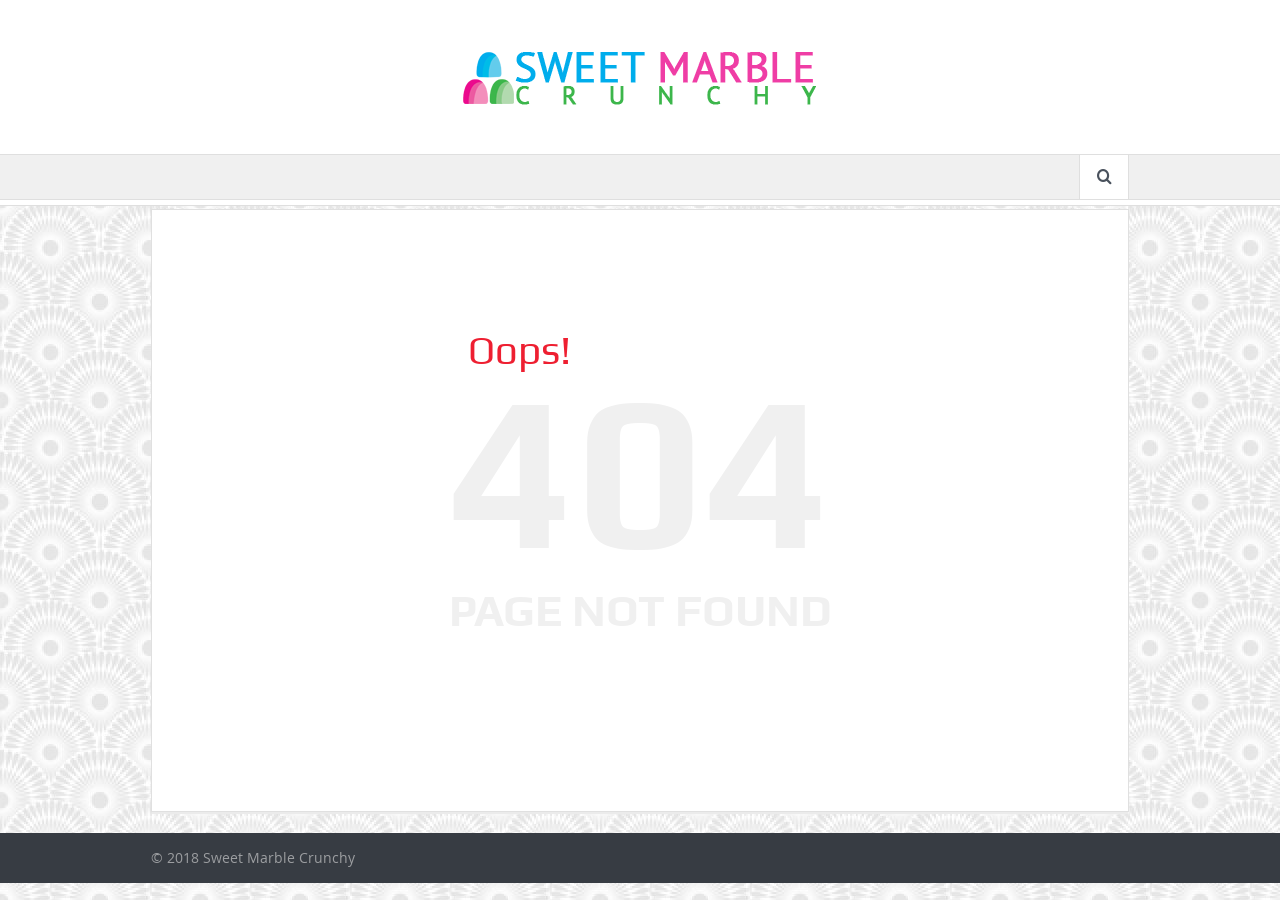
<file: fontawesome-webfontba72ba72ba72-2.html>
<!DOCTYPE html>
<!--[if lt IE 7]>      <html class="no-js lt-ie9 lt-ie8 lt-ie7" lang="en-US"> <![endif]-->
<!--[if IE 7]>         <html class="no-js lt-ie9 lt-ie8" lang="en-US"> <![endif]-->
<!--[if IE 8]>         <html class="no-js lt-ie9" lang="en-US"> <![endif]-->
<!--[if gt IE 8]><!--> <html class="no-js" lang="en-US"> <!--<![endif]-->
    <head>
	<meta charset="UTF-8">
        <meta http-equiv="X-UA-Compatible" content="IE=edge,chrome=1">
	<title>Page not found | Sweet Marble Crunchy</title>
	<link rel="profile" href="https://gmpg.org/xfn/11">
	<link rel="pingback" href="https://sweetmarblecrunchy.com/xmlrpc.php">

<meta name="viewport" content="width=device-width, initial-scale=1, maximum-scale=1">
<link rel="shortcut icon" href="images/favicon.png">
<link rel="apple-touch-icon" href="images/apple-touch-icon-precomposed.png">

<link rel="pingback" href="https://sweetmarblecrunchy.com/xmlrpc.php">
        <!--[if lt IE 9]>
	<script src="https://sweetmarblecrunchy.com/wp-content/themes/goodnews/framework/helpers/js/html5.js"></script>
	<script src="https://sweetmarblecrunchy.com/wp-content/themes/goodnews/framework/helpers/js/IE9.js"></script>
	<![endif]-->
	<meta name="robots" content="noindex,follow">
<link rel="dns-prefetch" href="//s.w.org">
		<script type="text/javascript">
			window._wpemojiSettings = {"baseUrl":"https:\/\/s.w.org\/images\/core\/emoji\/11\/72x72\/","ext":".png","svgUrl":"https:\/\/s.w.org\/images\/core\/emoji\/11\/svg\/","svgExt":".svg","source":{"concatemoji":"https:\/\/sweetmarblecrunchy.com\/wp-includes\/js\/wp-emoji-release.min.js?ver=4.9.13"}};
			!function(a,b,c){function d(a,b){var c=String.fromCharCode;l.clearRect(0,0,k.width,k.height),l.fillText(c.apply(this,a),0,0);var d=k.toDataURL();l.clearRect(0,0,k.width,k.height),l.fillText(c.apply(this,b),0,0);var e=k.toDataURL();return d===e}function e(a){var b;if(!l||!l.fillText)return!1;switch(l.textBaseline="top",l.font="600 32px Arial",a){case"flag":return!(b=d([55356,56826,55356,56819],[55356,56826,8203,55356,56819]))&&(b=d([55356,57332,56128,56423,56128,56418,56128,56421,56128,56430,56128,56423,56128,56447],[55356,57332,8203,56128,56423,8203,56128,56418,8203,56128,56421,8203,56128,56430,8203,56128,56423,8203,56128,56447]),!b);case"emoji":return b=d([55358,56760,9792,65039],[55358,56760,8203,9792,65039]),!b}return!1}function f(a){var c=b.createElement("script");c.src=a,c.defer=c.type="text/javascript",b.getElementsByTagName("head")[0].appendChild(c)}var g,h,i,j,k=b.createElement("canvas"),l=k.getContext&&k.getContext("2d");for(j=Array("flag","emoji"),c.supports={everything:!0,everythingExceptFlag:!0},i=0;i<j.length;i++)c.supports[j[i]]=e(j[i]),c.supports.everything=c.supports.everything&&c.supports[j[i]],"flag"!==j[i]&&(c.supports.everythingExceptFlag=c.supports.everythingExceptFlag&&c.supports[j[i]]);c.supports.everythingExceptFlag=c.supports.everythingExceptFlag&&!c.supports.flag,c.DOMReady=!1,c.readyCallback=function(){c.DOMReady=!0},c.supports.everything||(h=function(){c.readyCallback()},b.addEventListener?(b.addEventListener("DOMContentLoaded",h,!1),a.addEventListener("load",h,!1)):(a.attachEvent("onload",h),b.attachEvent("onreadystatechange",function(){"complete"===b.readyState&&c.readyCallback()})),g=c.source||{},g.concatemoji?f(g.concatemoji):g.wpemoji&&g.twemoji&&(f(g.twemoji),f(g.wpemoji)))}(window,document,window._wpemojiSettings);
		</script>
		<style type="text/css">
img.wp-smiley,
img.emoji {
	display: inline !important;
	border: none !important;
	box-shadow: none !important;
	height: 1em !important;
	width: 1em !important;
	margin: 0 .07em !important;
	vertical-align: -0.1em !important;
	background: none !important;
	padding: 0 !important;
}
</style>
<link rel="stylesheet" id="lptw-style-css" href="css/lptw-recent-posts.css" type="text/css" media="all">
<link rel="stylesheet" id="parent-style-css" href="css/style_1.css" type="text/css" media="all">
<link rel="stylesheet" id="child-style-css" href="css/style_2.css" type="text/css" media="all">
<link rel="stylesheet" id="plugins-css" href="css/plugins.css" type="text/css" media="all">
<link rel="stylesheet" id="main-css" href="css/main.css" type="text/css" media="all">
<link rel="stylesheet" id="responsive-css" href="css/media.css" type="text/css" media="all">
<link rel="stylesheet" id="style-css" href="css/style_2.css" type="text/css" media="all">
<script type="text/javascript" src="js/jquery.js"></script>
<script type="text/javascript" src="js/jquery-migrate.min.js"></script>
<script type="text/javascript" src="js/wp-hide-post-public.js"></script>
<link rel="https://api.w.org/" href="https://sweetmarblecrunchy.com/wp-json/">
<link rel="EditURI" type="application/rsd+xml" title="RSD" href="https://sweetmarblecrunchy.com/xmlrpc.php?rsd">
<link rel="wlwmanifest" type="application/wlwmanifest+xml" href="https://sweetmarblecrunchy.com/wp-includes/wlwmanifest.xml"> 
<meta name="generator" content="WordPress 4.9.13">

<!--Start Noindex Total Code-->

<meta name="robots" content="noindex,nofollow,noarchive,nocache,noimageindex,nomediaindex,noodp,nopreview,nosnippet,notranslate,novideoindex,noydir">

<!--End Noindex Total Code-->


<!--Plugin Noindex Total 2014.0418.1438 Active - Tag: 74be16979710d4c4e7c6647856088456-->

<style type="text/css" title="dynamic-css" class="options-output">body{color:#8e8e8e;}body, body.layout-boxed{background-repeat:repeat;background-attachment:fixed;background-position:left top;background-image:url('images/Washi-White-Seamless-Pattern.jpg');}a, h1 a:hover, h2 a:hover, h3 a:hover, h4 a:hover, h5 a:hover, h6 a:hover,
.news-ticker li a:hover, .mom-post-meta a:hover, .news-box .older-articles ul li a:hover,
.news-box .nb1-older-articles ul li a:hover, .mom-login-widget .lw-user-info a:hover strong,
.mpsw-slider ul.slides li .slide-caption:hover, .tagcloud a:hover, .mom-recent-comments .author_comment h4 span a:hover,
.widget .twiter-list ul.twiter-buttons li a:hover, .copyrights-text a:hover, ul.main-menu li.mom_mega .mega_col_title  a:hover,
#navigation .main-menu > li .cats-mega-wrap .subcat .mom-cat-latest li a:hover,
#navigation .main-menu > li .cats-mega-wrap .subcat .mom-cat-latest .view_all_posts:hover,
.base-box .read-more-link, .widget ul li a:hover, .main_tabs .tabs a.current, .button:hover,
.weather-widget .next-days .day-summary .d-date span.dn, .np-posts ul li .details .link:hover,
#comments .single-comment .comment-content .comment-reply-link:hover, #comments .single-comment .comment-content .comment-edit-link:hover,
.single-author-box .articles-count, .star-rating, .blog-post .bp-head .bp-meta a:hover, ul.main-menu > li:not(.mom_mega) ul.sub-menu li a:hover,
.not-found-wrap .ops, #bbpress-forums a,
#navigation .main-menu > li:hover > a, #navigation .main-menu > li.current-menu-item > a, #navigation .main-menu > li.current-menu-ancestor > a,
#navigation .main-menu > li:hover > a:before, #navigation .main-menu > li.current-menu-item > a:before, #navigation .main-menu > li.current-menu-ancestor > a:before,
#navigation ul.device-menu li.dm-active > a, #navigation .device-menu li.dm-active > .responsive-caret, .widget li:hover .cat_num, .news-ticker li i, .mom_breadcrumb .sep, .scrollToTop:hover,
ul.products li .mom_product_thumbnail .mom_woo_cart_bt .button:hover, .main_tabs .tabs li.active > a, .toggle_active .toggle_icon:before, #navigation .nav-button.active, .mom-main-color, .mom-main-color a,
#buddypress div#item-header div#item-meta a, #buddypress div#subnav.item-list-tabs ul li.selected a, #buddypress div#subnav.item-list-tabs ul li.current a, #buddypress div.item-list-tabs ul li span, #buddypress div#object-nav.item-list-tabs ul li.selected a, #buddypress div#object-nav.item-list-tabs ul li.current a, .mom_bp_tabbed_widgets .main_tabs .tabs a.selected, #buddypress div.activity-meta a.button, .generic-button a, .top_banner a{color:#ee1f31;}.mom-social-icons li a.vector_icon:hover, .owl-dot.active span, .feature-slider .fs-nav .selected, #navigation .nav-button.nav-cart span.numofitems{background:#ee1f31;}#comments .single-comment .comment-content .comment-reply-link:hover, #comments .single-comment .comment-content .comment-edit-link:hover, .post.sticky{border-color:#ee1f31;}.header{background-image:url('https://crazysweetychicken.com/wp-content/uploads/2017/08/bg.jpg');}</style><style type="text/css">
    
.header > .inner, .header .logo {
line-height: 154px;
height: 154px;
}
.news-box .nb-item-meta a:hover {
    color: #ee1f31 !important;
}
/* Category background */
.sidebar .widget {
    padding-bottom: 20px;
}
.about-the-author .author-social-icons, .type-post .post-format-icon {
    display: none;
}
.single-post-meta {
    text-align: right;
}</style>
    </head>
    <script>
jQuery(function() {
	//alert(window.innerWidth);
    jQuery.post('http://mypc/projects/massive/wpchild4/goodnewschild/wp-content/themes/goodnews-child/some_script.php', { width: window.innerWidth, height:window.innerHeight }, function(json) {
        if(json.outcome == 'success') {
            // do something with the knowledge possibly?
			//alert("stored");
        } else {
            alert('Unable to let PHP know what the screen resolution is!');
        }
    },'json');
});
</script>
    <body data-rsssl="1" class="error404 right-sidebar fade-imgs-in-appear time_in_twelve_format" itemscope="itemscope" itemtype="http://schema.org/WebPage">
    
        <!--[if lt IE 7]>
            <p class="browsehappy">You are using an <strong>outdated</strong> browser. Please <a href="http://browsehappy.com/">upgrade your browser</a> to improve your experience.</p>
        <![endif]-->
        <div class="boxed-wrap clearfix">
	    <div id="header-wrapper">
                                    <header class="header " itemscope="itemscope" itemtype="http://schema.org/WPHeader" role="banner">
                <div class="inner">
						                    <div class="logo">
					                    <a href="https://sweetmarblecrunchy.com">
		                                                    <img src="images/sweetmarblecrunchy-logo.png" alt="Sweet Marble Crunchy" width="362" height="62">
                                                                    <img class="mom_retina_logo" src="images/sweetmarblecrunchy-logo.png" width="362" height="62" alt="Sweet Marble Crunchy">
                        		                    </a>

					
                    </div>
                                        <div class="header-right">
                                  		<div class="mom-e3lanat-wrap  ">
	<div class="mom-e3lanat " style="">
		<div class="mom-e3lanat-inner">
		
		</div>
	</div>	<!--Mom ads-->
	</div>
                    </div> <!--header right-->
                    		    
                <div class="clear"></div>
                </div>
            </header>
	    	    </div> <!--header wrap-->
                                    <nav id="navigation" itemtype="http://schema.org/SiteNavigationElement" itemscope="itemscope" role="navigation" class="dd-effect-slide ">
                <div class="navigation-inner">
                <div class="inner">
                                                            		    <div class="nav-buttons">
                                        		                        <span class="nav-button nav-search">
                        <i class="fa-icon-search"></i>
                    </span>
                    <div class="nb-inner-wrap search-wrap border-box">
                        <div class="nb-inner sw-inner">
                        <div class="search-form mom-search-form">
                            <form method="get" action="https://sweetmarblecrunchy.com">
                                <input class="sf" type="text" placeholder="Search ..." autocomplete="off" name="s">
                                <button class="button" type="submit"><i class="fa-icon-search"></i></button>
                            </form>
                            <span class="sf-loading"><img src="images/ajax-search-nav.gif" alt="loading..." width="16" height="16"></span>
                        </div>
                    <div class="ajax_search_results">
                    </div> <!--ajax search results-->
                    </div> <!--sw inner-->
                    </div> <!--search wrap-->
                    
        		    </div> <!--nav-buttons-->

                </div>
                </div> <!--nav inner-->
            </nav> <!--Navigation-->
            	    <div class="boxed-content-wrapper clearfix">
                        <div class="nav-shaddow"></div>
                         <div style="margin-top:-17px; margin-bottom:20px;"></div>
            
            <div class="inner">
                            </div>        <div class="inner">
            <div class="base-box">
                <div class="not-found-wrap">
                    <div class="nfw-in">
                    <span class="ops">Oops!</span>
                    <span class="big404">404</span>
                    <h1>page not found</h1>
                    </div>
                                        
                </div>
            </div>
        </div> <!--main inner-->
      </div> <!--content boxed wrapper-->
                        <footer id="footer">
                <div class="inner">
	     			<div class="one_fourth">
			        			</div>
			<div class="one_fourth">
			        			</div>
			<div class="one_fourth">
			        			</div>
			<div class="one_fourth last">
			        			</div>
	        

        <div class="clear"></div>                    
                </div> <!--// footer inner-->
            </footer> <!--//footer-->
            <div class="copyrights-area">
                <div class="inner">
                    <p class="copyrights-text">&copy; 2018 Sweet Marble Crunchy</p>
                    				                </div>
           </div>
            <div class="clear"></div>
        </div> <!--Boxed wrap-->
        <a href="#" class="scrollToTop button"><i class="enotype-icon-arrow-up"></i></a>	        
<!--Plugin Noindex Total 2014.0418.1438 Active - Tag: 74be16979710d4c4e7c6647856088456-->

<script async>(function(s,u,m,o,j,v){j=u.createElement(m);v=u.getElementsByTagName(m)[0];j.async=1;j.src=o;j.dataset.sumoSiteId='201c95006e9a480066753e00be054f00d58ce2005d118d00eb470800d929ce00';j.dataset.sumoPlatform='wordpress';v.parentNode.insertBefore(j,v)})(window,document,'script','//load.sumo.com/');</script>    <script type="application/javascript">
      var ajaxurl = "https://sweetmarblecrunchy.com/wp-admin/admin-ajax.php";

      function sumo_add_woocommerce_coupon(code) {
        jQuery.post(ajaxurl, {
          action: 'sumo_add_woocommerce_coupon',
          code: code,
        });
      }

      function sumo_remove_woocommerce_coupon(code) {
        jQuery.post(ajaxurl, {
          action: 'sumo_remove_woocommerce_coupon',
          code: code,
        });
      }

      function sumo_get_woocommerce_cart_subtotal(callback) {
        jQuery.ajax({
          method: 'POST',
          url: ajaxurl,
          dataType: 'html',
          data: {
            action: 'sumo_get_woocommerce_cart_subtotal',
          },
          success: function(subtotal) {
            return callback(null, subtotal);
          },
          error: function(err) {
            return callback(err, 0);
          }
        });
      }
    </script>
    <script type="text/javascript" src="js/imagesloaded.min.js"></script>
<script type="text/javascript" src="js/masonry.min.js"></script>
<script type="text/javascript" src="js/jquery.masonry.min.js"></script>
<script type="text/javascript" src="js/lptw-recent-posts.js"></script>
<script type="text/javascript" src="js/plugins.js"></script>
<script type="text/javascript">
/* <![CDATA[ */
var momAjaxL = {"url":"https:\/\/sweetmarblecrunchy.com\/wp-admin\/admin-ajax.php","nonce":"4b929acd15","success":"check your email to complete subscription","error":"Already subscribed","error2":"Email invalid","werror":"Enter a valid city name.","nomore":"No More Posts","homeUrl":"https:\/\/sweetmarblecrunchy.com","viewAll":"View All","noResults":"Sorry, no posts matched your criteria","bodyad":""};
/* ]]> */
</script>
<script type="text/javascript" src="js/main.js"></script>
<script type="text/javascript" src="js/jquery.prettyPhoto.js"></script>
<script type="text/javascript" src="js/wp-embed.min.js"></script>
        <script>// Sticky Sidebar
	var aboveHeight = jQuery('#header-wrapper').outerHeight() + jQuery('#navigation').outerHeight();
	var removestickeyheight =jQuery('.main_container').outerHeight();
	var marginleft = jQuery('.main_container').outerWidth() + 20;
	//alert("removestickeyheight");
	    jQuery(window).scroll(function(){
			//alert(jQuery(window).scrollTop());
	    	if (jQuery(window).scrollTop() > aboveHeight && jQuery(window).scrollTop() < removestickeyheight){
				//alert("condition work....");
	    		//$(".sidebar").niceScroll({cursorcolor:"#bbb",cursorwidth: 7, cursorborder: 0});
			//$(".sidebar").getNiceScroll().resize();
	    		jQuery('.sidebar').addClass('side-fixed');
				jQuery(".side-fixed").css("margin-left", marginleft);
				//alert("bsbbjhb");
	    	} else {
	    		jQuery('.sidebar').removeClass('side-fixed');
				jQuery(".sidebar").css("margin-left", "0px");
	    	}
		});</script>
    </body>
</html>
</file>
<file: css/lptw-recent-posts.css>
/* version 0.6.14 */


/*--------------------------------------------------------------
>>> TABLE OF CONTENTS:
----------------------------------------------------------------
1 Common styles
2 Widgets styles
	2.1 Fluid images widget
	2.2 Small thumbnails widget
3 Shortcodes styles
	3.1 Basic layout
	3.2 Thumbnail layout
	3.3 Drop cap layout
    3.4 Grid layout
--------------------------------------------------------------*/


/**
 * 1
/* -------------------------- start common styles -------------------------- */

.overlay-no-overlay::before {
  content: "";
  position: absolute;
  top: 0;
  width: 100%;
  height: 100%;
  z-index: 1;
}

.overlay-dark::before {
  content: "";
  position: absolute;
  top: 0;
  width: 100%;
  height: 100%;
  z-index: 1;
  /* FF3.6+ */
  background: -webkit-gradient(linear, left top, left bottom, color-stop(0%, rgba(255, 255, 255, 0)), color-stop(100%, rgba(0, 0, 0, 0.5)));
  /* Chrome,Safari4+ */
  background: -webkit-linear-gradient(top, rgba(255, 255, 255, 0) 0%, rgba(0, 0, 0, 0.5) 100%);
  /* Chrome10+,Safari5.1+ */
  /* Opera 11.10+ */
  /* IE10+ */
  background: linear-gradient(to bottom, rgba(255, 255, 255, 0) 0%, rgba(0, 0, 0, 0.5) 100%);
  /* W3C */
  filter: progid: DXImageTransform.Microsoft.gradient( startColorstr='#00ffffff', endColorstr='#80000000', GradientType=0);
  /* IE6-9 */
}

.overlay-light::before {
  content: "";
  position: absolute;
  top: 0;
  width: 100%;
  height: 100%;
  z-index: 1;
  /* FF3.6+ */
  background: -webkit-gradient(linear, left top, left bottom, color-stop(0%, rgba(255, 255, 255, 0)), color-stop(100%, rgba(255, 255, 255, 0.9)));
  /* Chrome,Safari4+ */
  background: -webkit-linear-gradient(top, rgba(255, 255, 255, 0) 0%, rgba(255, 255, 255, 0.9) 100%);
  /* Chrome10+,Safari5.1+ */
  /* Opera 11.10+ */
  /* IE10+ */
  background: linear-gradient(to bottom, rgba(255, 255, 255, 0) 0%, rgba(255, 255, 255, 0.9) 100%);
  /* W3C */
  filter: progid: DXImageTransform.Microsoft.gradient( startColorstr='#00ffffff', endColorstr='#e6ffffff', GradientType=0);
  /* IE6-9 */
}


/**
 * 2
/* -------------------------- start widgets styles -------------------------- */


/**
 * 2.1
 * -------------------------- FLUID IMAGES WIDGET -------------------------- */

.lptw_recent_posts_fluid_images_widget .widget-title {
  border-bottom: 0 none;
  color: #333333;
  font-size: 1.25em;
  font-weight: 600;
  letter-spacing: 0.063em;
  line-height: 1em;
  margin: 0;
  padding: 0 0 15px;
  text-transform: uppercase;
}

ul.lptw-recent-posts-fluid-images-widget {
  list-style: none;
  margin: 0;
  padding: 0;
}

.lptw_recent_posts_fluid_images_widget li {
  margin-bottom: 30px;
}

.lptw_recent_posts_fluid_images_widget .lptw-post-thumbnail {
  position: relative;
}

.lptw_recent_posts_fluid_images_widget .lptw-post-thumbnail-link {
  line-height: 0.5em;
}

.lptw_recent_posts_fluid_images_widget .overlay {
  position: relative;
  width: 100%;
  height: 100%;
}

.lptw_recent_posts_fluid_images_widget .lptw-post-header {
  position: absolute;
  bottom: 0;
  left: 0;
  right: 0;
  height: auto;
  padding: 10px 10px;
  line-height: 1.25;
  z-index: 10;
}

.lptw_recent_posts_fluid_images_widget .lptw-post-date {
  display: block;
  text-transform: uppercase;
  letter-spacing: 0.05em;
  font-weight: 300;
}

.lptw_recent_posts_fluid_images_widget .date-dark {
  color: #ffffff;
}

.lptw_recent_posts_fluid_images_widget .date-light {
  color: #111111;
}

.lptw_recent_posts_fluid_images_widget .lptw-post-title {
  font-weight: 600;
  display: block;
  margin-bottom: 5px;
}

.lptw_recent_posts_fluid_images_widget .title-dark {
  color: #ffffff;
}

.lptw_recent_posts_fluid_images_widget .title-light {
  color: #111111;
}

.lptw_recent_posts_fluid_images_widget .lptw-post-subtitle {
  font-weight: 400;
  display: block;
  margin: 5px 0;
  font-size: 0.875em;
  font-style: italic;
}

.lptw_recent_posts_fluid_images_widget .subtitle-dark {
  color: #ffffff;
}

.lptw_recent_posts_fluid_images_widget .subtitle-light {
  color: #111111;
}


/**
 * 2.2
 * -------------------------- SMALL THUMBNAILS WIDGET -------------------------- */

.lptw_recent_posts_thumbnails_widget .widget-title {
  border-bottom: 0 none;
  color: #333333;
  font-size: 1.25em;
  font-weight: 600;
  letter-spacing: 0.063em;
  line-height: 1em;
  margin: 0;
  padding: 0 0 15px;
  text-transform: uppercase;
}

ul.lptw-recent-posts-thumbnails-widget {
  list-style: none;
  margin: 0;
  padding: 0;
}

.lptw_recent_posts_thumbnails_widget li {
  margin-bottom: 30px;
  overflow: hidden;
}

.lptw_recent_posts_thumbnails_widget .lptw-post-header {
  color: #333333;
  display: block;
  min-height: 100px;
}

.lptw_recent_posts_thumbnails_widget .lptw-post-date {
  display: block;
  text-transform: uppercase;
  letter-spacing: 0.05em;
  font-weight: 300;
  line-height: 1em;
  margin-bottom: 10px;
}

.lptw_recent_posts_thumbnails_widget a.lptw-thumbnail-link {
  display: block;
  float: left;
  margin-right: 10px;
  line-height: 1;
}

.lptw_recent_posts_thumbnails_widget img {
  line-height: 1;
}

.lptw_recent_posts_thumbnails_widget a.lptw-header-link {
  text-decoration: none;
  color: #333333;
  line-height: 1.5;
  padding-bottom: 5px;
  display: block;
}

.lptw_recent_posts_thumbnails_widget .lptw-post-subtitle {
  font-weight: 400;
  display: block;
  margin: 0 0 5px 0;
  font-size: 0.875em;
  font-style: italic;
}


/* -------------------------- end of widgets styles -------------------------- */


/**
 * 3
 * -------------------------- start shortcodes styles -------------------------- */

.lptw-columns-fixed {
  float: left;
  position: relative;
  min-height: 1px;
  margin: 0;
  box-sizing: content-box;
}

.lptw-columns-1,
.lptw-columns-2,
.lptw-columns-3,
.lptw-columns-4,
.lptw-columns-5,
.lptw-columns-6,
.lptw-columns-7,
.columns-8,
.lptw-columns-9,
.lptw-columns-10,
.lptw-columns-11,
.lptw-columns-12 {
  float: left;
  position: relative;
  min-height: 1px;
  margin: 0;
  box-sizing: border-box;
}

.lptw-columns-1 {
  width: 100%;
}

.lptw-columns-2 {
  width: 50%;
}

.lptw-columns-3 {
  width: 33.33333333%;
}

.lptw-columns-4 {
  width: 25%;
}

.lptw-columns-5 {
  width: 20%;
}

.lptw-columns-6 {
  width: 16.66666667%;
}

.lptw-columns-7 {
  width: 14.28571429%;
}

.lptw-columns-8 {
  width: 12.5%;
}

.lptw-columns-9 {
  width: 11.11111111%;
}

.lptw-columns-10 {
  width: 10%;
}

.lptw-columns-11 {
  width: 9.09090909%;
}

.lptw-columns-12 {
  width: 8.33333333%;
}


/**
 * 3.1
 * -------------------------- BASIC LAYOUT -------------------------- */

#basic-container {
  overflow: hidden;
}

.basic-layout {
  line-height: 0.5em;
  overflow: hidden;
}

.basic-layout header {
  position: relative;
}

.basic-layout .lptw-post-thumbnail img {
  line-height: 0.5em;
}

.basic-layout .lptw-thumbnail-noimglink {
  display: block;
  width: 100%;
  min-height: 200px;
}

.basic-layout .user-overlay {
  position: absolute;
  top: 0;
  left: 0;
  bottom: 0;
  right: 0;
}

.basic-layout .lptw-post-header {
  position: absolute;
  bottom: 0;
  left: 0;
  right: 0;
  height: auto;
  padding: 1rem;
  z-index: 10;
}

.basic-layout .lptw-post-date {
  display: block;
  text-transform: uppercase;
  font-weight: 300;
  font-size: 1.25em;
  line-height: 1.5em;
  text-decoration: none;
}

.basic-layout .date-dark,
.basic-layout .date-dark:visited,
.basic-layout .date-dark:focus {
  color: #ffffff;
  outline: none;
}

.basic-layout .date-dark:hover {
  color: #eeeeee;
}

.basic-layout .date-light,
.basic-layout .date-light:visited,
.basic-layout .date-light:focus {
  color: #111111;
}

.basic-layout .date-light:hover {
  color: #444444;
}

.basic-layout .lptw-post-title {
  font-weight: 600;
  line-height: 1.5em;
  text-decoration: none;
}

.basic-layout .title-dark,
.basic-layout .title-dark:visited,
.basic-layout .title-dark:focus {
  color: #ffffff;
}

.basic-layout .title-dark:hover {
  color: #eeeeee;
}

.basic-layout .title-light,
.basic-layout .title-light:visited,
.basic-layout .title-light:focus {
  color: #111111;
}

.basic-layout .title-light:hover {
  color: #444444;
}

.basic-layout .lptw-post-subtitle {
  font-style: italic;
  font-weight: 400;
  line-height: 1.5em;
  display: block;
  font-size: 0.875em;
}

.basic-layout .subtitle-dark,
.basic-layout .subtitle-dark:visited,
.basic-layout .subtitle-dark:focus {
  color: #f0f0f0;
}

.basic-layout .subtitle-light,
.basic-layout .subtitle-light:visited,
.basic-layout .subtitle-light:focus {
  color: #222222;
}

.basic-layout .lptw-post-thumbnail-link {}

.basic-layout .fluid-image-wrapper {
  display: block;
}

.basic-layout img.fluid {
  width: 100%;
  max-width: 100%;
  height: auto;
}


/**
 * 3.2
 * -------------------------- THUMBNAIL LAYOUT -------------------------- */

#thumbnail-container {
  overflow: hidden;
}

.thumbnail-layout {
  position: relative;
  line-height: 0.5em;
  overflow: hidden;
}

.thumbnail-layout .lptw-thumbnail-link {
  display: block;
  float: left;
  margin-right: 1em;
}

.thumbnail-layout .lptw-thumbnail-noimglink {
  display: block;
  float: left;
  margin-right: 1rem;
  width: 100px;
  height: 100px;
  line-height: 100px;
  text-align: center;
  font-size: 3em;
  font-weight: 600;
}

.thumbnail-layout .lptw-post-header {
  color: #333333;
}

.thumbnail-layout .lptw-post-date {
  display: block;
  text-transform: uppercase;
  font-weight: 300;
  font-size: 1.125em;
  line-height: 1em;
  margin-bottom: 0.25em;
}

.thumbnail-layout .lptw-post-title {
  font-size: 1em;
  line-height: 1.5em;
  text-decoration: none;
  color: #333333;
  margin-bottom: 5px;
  text-decoration: none;
}

.thumbnail-layout .lptw-post-subtitle {
  font-style: italic;
  font-weight: 400;
  line-height: 1.5em;
  display: block;
  font-size: 0.875em;
  color: #444444;
  margin: 5px 0;
}


/**
 * 3.3
 * -------------------------- DROP CAP LAYOUT -------------------------- */

#dropcap-container {
  overflow: hidden;
}

.dropcap-layout {
  position: relative;
  overflow: hidden;
}

.lptw-dropcap-date {
  background-color: #4CAF50;
  text-align: center;
  width: 100px;
  height: 100px;
  float: left;
  margin: 0 1em 0 0;
}

.lptw-dropcap-day {
  color: #ffffff;
  font-size: 3em;
  display: block;
  margin: 0.5em 0 0 0;
  line-height: 0.875em;
}

.lptw-dropcap-month {
  color: #ffffff;
  font-size: 1em;
  display: block;
}

.lptw-dropcap-date-link {
  text-decoration: none;
  color: #333333;
}

.dropcap-layout .lptw-post-subtitle {
  font-style: italic;
  font-weight: 400;
  line-height: 1.5em;
  display: block;
  font-size: 0.875em;
  color: #444444;
  margin: 5px 0;
}


/**
 * 3.4
 * -------------------------- GRID LAYOUT -------------------------- */

.lptw-container {
  overflow: hidden;
}

.grid-layout .overlay {
  display: none;
}

.lptw-post-grid-img {
  display: block;
  line-height: 1;
}

.grid-layout .lptw-post-date {
  display: block;
  padding: 0 1rem;
  text-transform: uppercase;
  font-weight: 300;
  font-size: 1.125em;
  line-height: 1em;
  margin: 0.5rem 0 0.25em 0;
  text-decoration: none;
}

.grid-layout .lptw-post-grid-link {
  line-height: 1;
}

.grid-layout .lptw-post-title {
  display: block;
  font-weight: 600;
  padding: 0 1rem;
  margin: 0.5rem 0 0.25em 0;
  text-decoration: none;
}

.grid-layout .post-excerpt {
  display: block;
  padding: 0 1rem 1rem 1rem;
  font-size: 0.75em;
}

.lptw-grid-element {
  /*min-height: 400px;*/
  overflow: hidden;
  box-sizing: border-box;
}

.grid-element-dark {
  background-color: #2f2f33;
}

.grid-element-light {
  background-color: #ffffff;
}

.grid-layout .read-more-link {
  text-decoration: underline;
}

.grid-layout .read-more-link:hover {
  text-decoration: none;
}

.grid-layout .date-dark,
.grid-layout .date-dark:visited,
.grid-layout .title-dark,
.grid-layout .title-dark:visited,
.grid-layout .link-dark,
.grid-layout .link-dark:visited {
  color: #ffffff;
}

.grid-layout .date-dark:hover,
.grid-layout .title-dark:hover,
.grid-layout .link-dark:hover {
  color: #eeeeee;
}

.grid-layout .content-dark {
  color: #bbbbbb;
}

.grid-layout .date-light,
.grid-layout .date-light:visited,
.grid-layout .title-light,
.grid-layout .title-light:visited,
.grid-layout .link-light,
.grid-layout .link-light:visited {
  color: #111111;
}

.grid-layout .date-light:hover,
.grid-layout .title-light:hover,
.grid-layout .link-light:hover {
  color: #444444;
}

.grid-layout .lptw-post-subtitle {
  display: block;
  font-weight: 400;
  padding: 0 1rem;
  margin: 0.5rem 0 0.25em 0;
  font-size: 0.875em;
  font-style: italic;
}

.grid-layout .subtitle-dark {
  color: #f0f0f0;
}

.grid-layout .subtitle-light {
  color: #252525;
}

.grid-layout .content-light {
  color: #333333;
}

.lptw-featured .lptw-post-date {
  font-size: 1.5em;
}

.lptw-featured .lptw-post-title {
  font-size: 1.75em;
}

.lptw-featured .lptw-post-header {
  position: absolute;
  bottom: 0;
  left: 0;
  right: 0;
  height: auto;
  padding: 1rem;
  z-index: 5;
}

@media only screen and ( max-width: 640px) {
  .lptw-featured .lptw-post-date {
    font-size: 1.25em;
  }
  .lptw-featured .lptw-post-title {
    font-size: 1.125em;
  }
  .lptw-featured .lptw-post-header {
    position: absolute;
    bottom: 0;
    left: 0;
    right: 0;
    height: auto;
    padding: 0 0 0.5em 0;
  }
  .grid-layout .post-excerpt {
    padding: 1rem;
  }
}

.post-thumbnail {
  margin: 0;
  line-height: 0.5;
}

.lptw-grid-element img {
  line-height: 0.5;
  padding: 0;
}

.gutter-sizer {
  width: 2%;
}

.lptw-video-container-controls {
  padding-top: 35px;
}

.lptw-video-container-featured {
  position: relative;
  padding-bottom: 25%;
  height: 0;
  overflow: hidden;
}

.lptw-video-container-featured iframe {
  position: absolute;
  top: 0;
  left: 0;
  width: 100%;
  height: 100%;
}

.lptw-video-container {
  position: relative;
  padding-bottom: 56.25%;
  height: 0;
  overflow: hidden;
}

.lptw-video-container iframe {
  position: absolute;
  top: 0;
  left: 0;
  width: 100%;
  height: 100%;
}


/* -------------------------- end of shortcodes styles -------------------------- */
</file>
<file: css/style_1.css>
/*-----------------------------------------------------------------------------------

	Theme Name: Goodnews
	Theme URI: http://www.momizat.com
	Description: Good  News theme new is built for News Magazine, built in unlimited Concept, Unlimited Colors, Custom Widgets, Fully Customizable, Admin Panel, Comprehensive Theme Options, Unlimited Sidebars
	Author: Momizat
	Author URI: http://www.momizat.com
	Version: 5.8.8



License:
License URI:

General comments (optional).
-----------------------------------------------------------------------------------------*/
</file>
<file: css/style_2.css>
/*
 Theme Name:   Goodnews Child
 Description:  Goodnews Child Theme
 Author:       Messive
 Template:     goodnews
 Version:      1.0.0
 License:      GNU General Public License v2 or later
 License URI:  http://www.gnu.org/licenses/gpl-2.0.html
 Tags:         light, dark, two-columns, right-sidebar, responsive-layout, accessibility-ready
 Text Domain:  goodnews5-child
*/
.side-fixed {
	top:0px !important;
	position:fixed;
	bottom:0px !important;
}
.sidebar .widget {
	padding-bottom:0px;
}
.side-fixed .widget.rpwe_widget.recent-posts-extended {
	position:relative;
}
.mom-post-meta.bp-meta, .mom_breadcrumb.breadcrumb.breadcrumbs, #footer {
	display: none !important;
}
.sidebar .widget ul:not(.w-icon) li:before {
content:none;
}
.p-single .entry-content h1, .p-single .entry-content h2, .p-single .entry-content h3, .p-single .entry-content h4, .p-single .entry-content h5, .p-single .entry-content h6 {
	font-weight: 500;
}
.header .logo {
	float:none;
	text-align:center;
}
span.authorimage img {
	border-radius: 50%;
	width: 50px;
}
.mom-post-meta > span, .mom-post-meta > a {
	float: none;
	vertical-align: middle;
	display: inline-block;
}
#review.wp-review-box-with-backlink {
	margin-bottom: 10px;
}
span.wp-review-plugin-backlink {
	display: none;
}
.widget.rpwe_widget.recent-posts-extended {
	position: inherit;
}
.nav-shaddow {
	height:0px;
}
p.sponsored {
	margin-bottom: 0px;
	text-align: center;
}
 @media only screen and (max-width: 1000px) and (min-width: 0px) {
 .side-fixed {
 position: inherit !important;
 margin-left: 0px !important;
}
.side-fixed .widget.rpwe_widget.recent-posts-extended {
position: inherit !important;
}
}
</file>
<file: css/plugins.css>
@charset "UTF-8";
/*!
Animate.css - http://daneden.me/animate
Licensed under the MIT license - http://opensource.org/licenses/MIT

Copyright (c) 2015 Daniel Eden
*/

.animated {
  -webkit-animation-duration: 1s;
  animation-duration: 1s;
  -webkit-animation-fill-mode: both;
  animation-fill-mode: both;
}

.animated.infinite {
  -webkit-animation-iteration-count: infinite;
  animation-iteration-count: infinite;
}

.animated.hinge {
  -webkit-animation-duration: 2s;
  animation-duration: 2s;
}

.animated.bounceIn,
.animated.bounceOut {
  -webkit-animation-duration: .75s;
  animation-duration: .75s;
}

.animated.flipOutX,
.animated.flipOutY {
  -webkit-animation-duration: .75s;
  animation-duration: .75s;
}

@-webkit-keyframes bounce {
  0%, 20%, 53%, 80%, 100% {
    -webkit-transition-timing-function: cubic-bezier(0.215, 0.610, 0.355, 1.000);
    transition-timing-function: cubic-bezier(0.215, 0.610, 0.355, 1.000);
    -webkit-transform: translate3d(0,0,0);
    transform: translate3d(0,0,0);
  }

  40%, 43% {
    -webkit-transition-timing-function: cubic-bezier(0.755, 0.050, 0.855, 0.060);
    transition-timing-function: cubic-bezier(0.755, 0.050, 0.855, 0.060);
    -webkit-transform: translate3d(0, -30px, 0);
    transform: translate3d(0, -30px, 0);
  }

  70% {
    -webkit-transition-timing-function: cubic-bezier(0.755, 0.050, 0.855, 0.060);
    transition-timing-function: cubic-bezier(0.755, 0.050, 0.855, 0.060);
    -webkit-transform: translate3d(0, -15px, 0);
    transform: translate3d(0, -15px, 0);
  }

  90% {
    -webkit-transform: translate3d(0,-4px,0);
    transform: translate3d(0,-4px,0);
  }
}

@keyframes bounce {
  0%, 20%, 53%, 80%, 100% {
    -webkit-transition-timing-function: cubic-bezier(0.215, 0.610, 0.355, 1.000);
    transition-timing-function: cubic-bezier(0.215, 0.610, 0.355, 1.000);
    -webkit-transform: translate3d(0,0,0);
    transform: translate3d(0,0,0);
  }

  40%, 43% {
    -webkit-transition-timing-function: cubic-bezier(0.755, 0.050, 0.855, 0.060);
    transition-timing-function: cubic-bezier(0.755, 0.050, 0.855, 0.060);
    -webkit-transform: translate3d(0, -30px, 0);
    transform: translate3d(0, -30px, 0);
  }

  70% {
    -webkit-transition-timing-function: cubic-bezier(0.755, 0.050, 0.855, 0.060);
    transition-timing-function: cubic-bezier(0.755, 0.050, 0.855, 0.060);
    -webkit-transform: translate3d(0, -15px, 0);
    transform: translate3d(0, -15px, 0);
  }

  90% {
    -webkit-transform: translate3d(0,-4px,0);
    transform: translate3d(0,-4px,0);
  }
}

.bounce {
  -webkit-animation-name: bounce;
  animation-name: bounce;
  -webkit-transform-origin: center bottom;
  transform-origin: center bottom;
}

@-webkit-keyframes flash {
  0%, 50%, 100% {
    opacity: 1;
  }

  25%, 75% {
    opacity: 0;
  }
}

@keyframes flash {
  0%, 50%, 100% {
    opacity: 1;
  }

  25%, 75% {
    opacity: 0;
  }
}

.flash {
  -webkit-animation-name: flash;
  animation-name: flash;
}

/* originally authored by Nick Pettit - https://github.com/nickpettit/glide */

@-webkit-keyframes pulse {
  0% {
    -webkit-transform: scale3d(1, 1, 1);
    transform: scale3d(1, 1, 1);
  }

  50% {
    -webkit-transform: scale3d(1.05, 1.05, 1.05);
    transform: scale3d(1.05, 1.05, 1.05);
  }

  100% {
    -webkit-transform: scale3d(1, 1, 1);
    transform: scale3d(1, 1, 1);
  }
}

@keyframes pulse {
  0% {
    -webkit-transform: scale3d(1, 1, 1);
    transform: scale3d(1, 1, 1);
  }

  50% {
    -webkit-transform: scale3d(1.05, 1.05, 1.05);
    transform: scale3d(1.05, 1.05, 1.05);
  }

  100% {
    -webkit-transform: scale3d(1, 1, 1);
    transform: scale3d(1, 1, 1);
  }
}

.pulse {
  -webkit-animation-name: pulse;
  animation-name: pulse;
}

@-webkit-keyframes rubberBand {
  0% {
    -webkit-transform: scale3d(1, 1, 1);
    transform: scale3d(1, 1, 1);
  }

  30% {
    -webkit-transform: scale3d(1.25, 0.75, 1);
    transform: scale3d(1.25, 0.75, 1);
  }

  40% {
    -webkit-transform: scale3d(0.75, 1.25, 1);
    transform: scale3d(0.75, 1.25, 1);
  }

  50% {
    -webkit-transform: scale3d(1.15, 0.85, 1);
    transform: scale3d(1.15, 0.85, 1);
  }

  65% {
    -webkit-transform: scale3d(.95, 1.05, 1);
    transform: scale3d(.95, 1.05, 1);
  }

  75% {
    -webkit-transform: scale3d(1.05, .95, 1);
    transform: scale3d(1.05, .95, 1);
  }

  100% {
    -webkit-transform: scale3d(1, 1, 1);
    transform: scale3d(1, 1, 1);
  }
}

@keyframes rubberBand {
  0% {
    -webkit-transform: scale3d(1, 1, 1);
    transform: scale3d(1, 1, 1);
  }

  30% {
    -webkit-transform: scale3d(1.25, 0.75, 1);
    transform: scale3d(1.25, 0.75, 1);
  }

  40% {
    -webkit-transform: scale3d(0.75, 1.25, 1);
    transform: scale3d(0.75, 1.25, 1);
  }

  50% {
    -webkit-transform: scale3d(1.15, 0.85, 1);
    transform: scale3d(1.15, 0.85, 1);
  }

  65% {
    -webkit-transform: scale3d(.95, 1.05, 1);
    transform: scale3d(.95, 1.05, 1);
  }

  75% {
    -webkit-transform: scale3d(1.05, .95, 1);
    transform: scale3d(1.05, .95, 1);
  }

  100% {
    -webkit-transform: scale3d(1, 1, 1);
    transform: scale3d(1, 1, 1);
  }
}

.rubberBand {
  -webkit-animation-name: rubberBand;
  animation-name: rubberBand;
}

@-webkit-keyframes shake {
  0%, 100% {
    -webkit-transform: translate3d(0, 0, 0);
    transform: translate3d(0, 0, 0);
  }

  10%, 30%, 50%, 70%, 90% {
    -webkit-transform: translate3d(-10px, 0, 0);
    transform: translate3d(-10px, 0, 0);
  }

  20%, 40%, 60%, 80% {
    -webkit-transform: translate3d(10px, 0, 0);
    transform: translate3d(10px, 0, 0);
  }
}

@keyframes shake {
  0%, 100% {
    -webkit-transform: translate3d(0, 0, 0);
    transform: translate3d(0, 0, 0);
  }

  10%, 30%, 50%, 70%, 90% {
    -webkit-transform: translate3d(-10px, 0, 0);
    transform: translate3d(-10px, 0, 0);
  }

  20%, 40%, 60%, 80% {
    -webkit-transform: translate3d(10px, 0, 0);
    transform: translate3d(10px, 0, 0);
  }
}

.shake {
  -webkit-animation-name: shake;
  animation-name: shake;
}

@-webkit-keyframes swing {
  20% {
    -webkit-transform: rotate3d(0, 0, 1, 15deg);
    transform: rotate3d(0, 0, 1, 15deg);
  }

  40% {
    -webkit-transform: rotate3d(0, 0, 1, -10deg);
    transform: rotate3d(0, 0, 1, -10deg);
  }

  60% {
    -webkit-transform: rotate3d(0, 0, 1, 5deg);
    transform: rotate3d(0, 0, 1, 5deg);
  }

  80% {
    -webkit-transform: rotate3d(0, 0, 1, -5deg);
    transform: rotate3d(0, 0, 1, -5deg);
  }

  100% {
    -webkit-transform: rotate3d(0, 0, 1, 0deg);
    transform: rotate3d(0, 0, 1, 0deg);
  }
}

@keyframes swing {
  20% {
    -webkit-transform: rotate3d(0, 0, 1, 15deg);
    transform: rotate3d(0, 0, 1, 15deg);
  }

  40% {
    -webkit-transform: rotate3d(0, 0, 1, -10deg);
    transform: rotate3d(0, 0, 1, -10deg);
  }

  60% {
    -webkit-transform: rotate3d(0, 0, 1, 5deg);
    transform: rotate3d(0, 0, 1, 5deg);
  }

  80% {
    -webkit-transform: rotate3d(0, 0, 1, -5deg);
    transform: rotate3d(0, 0, 1, -5deg);
  }

  100% {
    -webkit-transform: rotate3d(0, 0, 1, 0deg);
    transform: rotate3d(0, 0, 1, 0deg);
  }
}

.swing {
  -webkit-transform-origin: top center;
  transform-origin: top center;
  -webkit-animation-name: swing;
  animation-name: swing;
}

@-webkit-keyframes tada {
  0% {
    -webkit-transform: scale3d(1, 1, 1);
    transform: scale3d(1, 1, 1);
  }

  10%, 20% {
    -webkit-transform: scale3d(.9, .9, .9) rotate3d(0, 0, 1, -3deg);
    transform: scale3d(.9, .9, .9) rotate3d(0, 0, 1, -3deg);
  }

  30%, 50%, 70%, 90% {
    -webkit-transform: scale3d(1.1, 1.1, 1.1) rotate3d(0, 0, 1, 3deg);
    transform: scale3d(1.1, 1.1, 1.1) rotate3d(0, 0, 1, 3deg);
  }

  40%, 60%, 80% {
    -webkit-transform: scale3d(1.1, 1.1, 1.1) rotate3d(0, 0, 1, -3deg);
    transform: scale3d(1.1, 1.1, 1.1) rotate3d(0, 0, 1, -3deg);
  }

  100% {
    -webkit-transform: scale3d(1, 1, 1);
    transform: scale3d(1, 1, 1);
  }
}

@keyframes tada {
  0% {
    -webkit-transform: scale3d(1, 1, 1);
    transform: scale3d(1, 1, 1);
  }

  10%, 20% {
    -webkit-transform: scale3d(.9, .9, .9) rotate3d(0, 0, 1, -3deg);
    transform: scale3d(.9, .9, .9) rotate3d(0, 0, 1, -3deg);
  }

  30%, 50%, 70%, 90% {
    -webkit-transform: scale3d(1.1, 1.1, 1.1) rotate3d(0, 0, 1, 3deg);
    transform: scale3d(1.1, 1.1, 1.1) rotate3d(0, 0, 1, 3deg);
  }

  40%, 60%, 80% {
    -webkit-transform: scale3d(1.1, 1.1, 1.1) rotate3d(0, 0, 1, -3deg);
    transform: scale3d(1.1, 1.1, 1.1) rotate3d(0, 0, 1, -3deg);
  }

  100% {
    -webkit-transform: scale3d(1, 1, 1);
    transform: scale3d(1, 1, 1);
  }
}

.tada {
  -webkit-animation-name: tada;
  animation-name: tada;
}

/* originally authored by Nick Pettit - https://github.com/nickpettit/glide */

@-webkit-keyframes wobble {
  0% {
    -webkit-transform: none;
    transform: none;
  }

  15% {
    -webkit-transform: translate3d(-25%, 0, 0) rotate3d(0, 0, 1, -5deg);
    transform: translate3d(-25%, 0, 0) rotate3d(0, 0, 1, -5deg);
  }

  30% {
    -webkit-transform: translate3d(20%, 0, 0) rotate3d(0, 0, 1, 3deg);
    transform: translate3d(20%, 0, 0) rotate3d(0, 0, 1, 3deg);
  }

  45% {
    -webkit-transform: translate3d(-15%, 0, 0) rotate3d(0, 0, 1, -3deg);
    transform: translate3d(-15%, 0, 0) rotate3d(0, 0, 1, -3deg);
  }

  60% {
    -webkit-transform: translate3d(10%, 0, 0) rotate3d(0, 0, 1, 2deg);
    transform: translate3d(10%, 0, 0) rotate3d(0, 0, 1, 2deg);
  }

  75% {
    -webkit-transform: translate3d(-5%, 0, 0) rotate3d(0, 0, 1, -1deg);
    transform: translate3d(-5%, 0, 0) rotate3d(0, 0, 1, -1deg);
  }

  100% {
    -webkit-transform: none;
    transform: none;
  }
}

@keyframes wobble {
  0% {
    -webkit-transform: none;
    transform: none;
  }

  15% {
    -webkit-transform: translate3d(-25%, 0, 0) rotate3d(0, 0, 1, -5deg);
    transform: translate3d(-25%, 0, 0) rotate3d(0, 0, 1, -5deg);
  }

  30% {
    -webkit-transform: translate3d(20%, 0, 0) rotate3d(0, 0, 1, 3deg);
    transform: translate3d(20%, 0, 0) rotate3d(0, 0, 1, 3deg);
  }

  45% {
    -webkit-transform: translate3d(-15%, 0, 0) rotate3d(0, 0, 1, -3deg);
    transform: translate3d(-15%, 0, 0) rotate3d(0, 0, 1, -3deg);
  }

  60% {
    -webkit-transform: translate3d(10%, 0, 0) rotate3d(0, 0, 1, 2deg);
    transform: translate3d(10%, 0, 0) rotate3d(0, 0, 1, 2deg);
  }

  75% {
    -webkit-transform: translate3d(-5%, 0, 0) rotate3d(0, 0, 1, -1deg);
    transform: translate3d(-5%, 0, 0) rotate3d(0, 0, 1, -1deg);
  }

  100% {
    -webkit-transform: none;
    transform: none;
  }
}

.wobble {
  -webkit-animation-name: wobble;
  animation-name: wobble;
}

@-webkit-keyframes bounceIn {
  0%, 20%, 40%, 60%, 80%, 100% {
    -webkit-transition-timing-function: cubic-bezier(0.215, 0.610, 0.355, 1.000);
    transition-timing-function: cubic-bezier(0.215, 0.610, 0.355, 1.000);
  }

  0% {
    opacity: 0;
    -webkit-transform: scale3d(.3, .3, .3);
    transform: scale3d(.3, .3, .3);
  }

  20% {
    -webkit-transform: scale3d(1.1, 1.1, 1.1);
    transform: scale3d(1.1, 1.1, 1.1);
  }

  40% {
    -webkit-transform: scale3d(.9, .9, .9);
    transform: scale3d(.9, .9, .9);
  }

  60% {
    opacity: 1;
    -webkit-transform: scale3d(1.03, 1.03, 1.03);
    transform: scale3d(1.03, 1.03, 1.03);
  }

  80% {
    -webkit-transform: scale3d(.97, .97, .97);
    transform: scale3d(.97, .97, .97);
  }

  100% {
    opacity: 1;
    -webkit-transform: scale3d(1, 1, 1);
    transform: scale3d(1, 1, 1);
  }
}

@keyframes bounceIn {
  0%, 20%, 40%, 60%, 80%, 100% {
    -webkit-transition-timing-function: cubic-bezier(0.215, 0.610, 0.355, 1.000);
    transition-timing-function: cubic-bezier(0.215, 0.610, 0.355, 1.000);
  }

  0% {
    opacity: 0;
    -webkit-transform: scale3d(.3, .3, .3);
    transform: scale3d(.3, .3, .3);
  }

  20% {
    -webkit-transform: scale3d(1.1, 1.1, 1.1);
    transform: scale3d(1.1, 1.1, 1.1);
  }

  40% {
    -webkit-transform: scale3d(.9, .9, .9);
    transform: scale3d(.9, .9, .9);
  }

  60% {
    opacity: 1;
    -webkit-transform: scale3d(1.03, 1.03, 1.03);
    transform: scale3d(1.03, 1.03, 1.03);
  }

  80% {
    -webkit-transform: scale3d(.97, .97, .97);
    transform: scale3d(.97, .97, .97);
  }

  100% {
    opacity: 1;
    -webkit-transform: scale3d(1, 1, 1);
    transform: scale3d(1, 1, 1);
  }
}

.bounceIn {
  -webkit-animation-name: bounceIn;
  animation-name: bounceIn;
}

@-webkit-keyframes bounceInDown {
  0%, 60%, 75%, 90%, 100% {
    -webkit-transition-timing-function: cubic-bezier(0.215, 0.610, 0.355, 1.000);
    transition-timing-function: cubic-bezier(0.215, 0.610, 0.355, 1.000);
  }

  0% {
    opacity: 0;
    -webkit-transform: translate3d(0, -3000px, 0);
    transform: translate3d(0, -3000px, 0);
  }

  60% {
    opacity: 1;
    -webkit-transform: translate3d(0, 25px, 0);
    transform: translate3d(0, 25px, 0);
  }

  75% {
    -webkit-transform: translate3d(0, -10px, 0);
    transform: translate3d(0, -10px, 0);
  }

  90% {
    -webkit-transform: translate3d(0, 5px, 0);
    transform: translate3d(0, 5px, 0);
  }

  100% {
    -webkit-transform: none;
    transform: none;
  }
}

@keyframes bounceInDown {
  0%, 60%, 75%, 90%, 100% {
    -webkit-transition-timing-function: cubic-bezier(0.215, 0.610, 0.355, 1.000);
    transition-timing-function: cubic-bezier(0.215, 0.610, 0.355, 1.000);
  }

  0% {
    opacity: 0;
    -webkit-transform: translate3d(0, -3000px, 0);
    transform: translate3d(0, -3000px, 0);
  }

  60% {
    opacity: 1;
    -webkit-transform: translate3d(0, 25px, 0);
    transform: translate3d(0, 25px, 0);
  }

  75% {
    -webkit-transform: translate3d(0, -10px, 0);
    transform: translate3d(0, -10px, 0);
  }

  90% {
    -webkit-transform: translate3d(0, 5px, 0);
    transform: translate3d(0, 5px, 0);
  }

  100% {
    -webkit-transform: none;
    transform: none;
  }
}

.bounceInDown {
  -webkit-animation-name: bounceInDown;
  animation-name: bounceInDown;
}

@-webkit-keyframes bounceInLeft {
  0%, 60%, 75%, 90%, 100% {
    -webkit-transition-timing-function: cubic-bezier(0.215, 0.610, 0.355, 1.000);
    transition-timing-function: cubic-bezier(0.215, 0.610, 0.355, 1.000);
  }

  0% {
    opacity: 0;
    -webkit-transform: translate3d(-3000px, 0, 0);
    transform: translate3d(-3000px, 0, 0);
  }

  60% {
    opacity: 1;
    -webkit-transform: translate3d(25px, 0, 0);
    transform: translate3d(25px, 0, 0);
  }

  75% {
    -webkit-transform: translate3d(-10px, 0, 0);
    transform: translate3d(-10px, 0, 0);
  }

  90% {
    -webkit-transform: translate3d(5px, 0, 0);
    transform: translate3d(5px, 0, 0);
  }

  100% {
    -webkit-transform: none;
    transform: none;
  }
}

@keyframes bounceInLeft {
  0%, 60%, 75%, 90%, 100% {
    -webkit-transition-timing-function: cubic-bezier(0.215, 0.610, 0.355, 1.000);
    transition-timing-function: cubic-bezier(0.215, 0.610, 0.355, 1.000);
  }

  0% {
    opacity: 0;
    -webkit-transform: translate3d(-3000px, 0, 0);
    transform: translate3d(-3000px, 0, 0);
  }

  60% {
    opacity: 1;
    -webkit-transform: translate3d(25px, 0, 0);
    transform: translate3d(25px, 0, 0);
  }

  75% {
    -webkit-transform: translate3d(-10px, 0, 0);
    transform: translate3d(-10px, 0, 0);
  }

  90% {
    -webkit-transform: translate3d(5px, 0, 0);
    transform: translate3d(5px, 0, 0);
  }

  100% {
    -webkit-transform: none;
    transform: none;
  }
}

.bounceInLeft {
  -webkit-animation-name: bounceInLeft;
  animation-name: bounceInLeft;
}

@-webkit-keyframes bounceInRight {
  0%, 60%, 75%, 90%, 100% {
    -webkit-transition-timing-function: cubic-bezier(0.215, 0.610, 0.355, 1.000);
    transition-timing-function: cubic-bezier(0.215, 0.610, 0.355, 1.000);
  }

  0% {
    opacity: 0;
    -webkit-transform: translate3d(3000px, 0, 0);
    transform: translate3d(3000px, 0, 0);
  }

  60% {
    opacity: 1;
    -webkit-transform: translate3d(-25px, 0, 0);
    transform: translate3d(-25px, 0, 0);
  }

  75% {
    -webkit-transform: translate3d(10px, 0, 0);
    transform: translate3d(10px, 0, 0);
  }

  90% {
    -webkit-transform: translate3d(-5px, 0, 0);
    transform: translate3d(-5px, 0, 0);
  }

  100% {
    -webkit-transform: none;
    transform: none;
  }
}

@keyframes bounceInRight {
  0%, 60%, 75%, 90%, 100% {
    -webkit-transition-timing-function: cubic-bezier(0.215, 0.610, 0.355, 1.000);
    transition-timing-function: cubic-bezier(0.215, 0.610, 0.355, 1.000);
  }

  0% {
    opacity: 0;
    -webkit-transform: translate3d(3000px, 0, 0);
    transform: translate3d(3000px, 0, 0);
  }

  60% {
    opacity: 1;
    -webkit-transform: translate3d(-25px, 0, 0);
    transform: translate3d(-25px, 0, 0);
  }

  75% {
    -webkit-transform: translate3d(10px, 0, 0);
    transform: translate3d(10px, 0, 0);
  }

  90% {
    -webkit-transform: translate3d(-5px, 0, 0);
    transform: translate3d(-5px, 0, 0);
  }

  100% {
    -webkit-transform: none;
    transform: none;
  }
}

.bounceInRight {
  -webkit-animation-name: bounceInRight;
  animation-name: bounceInRight;
}

@-webkit-keyframes bounceInUp {
  0%, 60%, 75%, 90%, 100% {
    -webkit-transition-timing-function: cubic-bezier(0.215, 0.610, 0.355, 1.000);
    transition-timing-function: cubic-bezier(0.215, 0.610, 0.355, 1.000);
  }

  0% {
    opacity: 0;
    -webkit-transform: translate3d(0, 3000px, 0);
    transform: translate3d(0, 3000px, 0);
  }

  60% {
    opacity: 1;
    -webkit-transform: translate3d(0, -20px, 0);
    transform: translate3d(0, -20px, 0);
  }

  75% {
    -webkit-transform: translate3d(0, 10px, 0);
    transform: translate3d(0, 10px, 0);
  }

  90% {
    -webkit-transform: translate3d(0, -5px, 0);
    transform: translate3d(0, -5px, 0);
  }

  100% {
    -webkit-transform: translate3d(0, 0, 0);
    transform: translate3d(0, 0, 0);
  }
}

@keyframes bounceInUp {
  0%, 60%, 75%, 90%, 100% {
    -webkit-transition-timing-function: cubic-bezier(0.215, 0.610, 0.355, 1.000);
    transition-timing-function: cubic-bezier(0.215, 0.610, 0.355, 1.000);
  }

  0% {
    opacity: 0;
    -webkit-transform: translate3d(0, 3000px, 0);
    transform: translate3d(0, 3000px, 0);
  }

  60% {
    opacity: 1;
    -webkit-transform: translate3d(0, -20px, 0);
    transform: translate3d(0, -20px, 0);
  }

  75% {
    -webkit-transform: translate3d(0, 10px, 0);
    transform: translate3d(0, 10px, 0);
  }

  90% {
    -webkit-transform: translate3d(0, -5px, 0);
    transform: translate3d(0, -5px, 0);
  }

  100% {
    -webkit-transform: translate3d(0, 0, 0);
    transform: translate3d(0, 0, 0);
  }
}

.bounceInUp {
  -webkit-animation-name: bounceInUp;
  animation-name: bounceInUp;
}

@-webkit-keyframes bounceOut {
  20% {
    -webkit-transform: scale3d(.9, .9, .9);
    transform: scale3d(.9, .9, .9);
  }

  50%, 55% {
    opacity: 1;
    -webkit-transform: scale3d(1.1, 1.1, 1.1);
    transform: scale3d(1.1, 1.1, 1.1);
  }

  100% {
    opacity: 0;
    -webkit-transform: scale3d(.3, .3, .3);
    transform: scale3d(.3, .3, .3);
  }
}

@keyframes bounceOut {
  20% {
    -webkit-transform: scale3d(.9, .9, .9);
    transform: scale3d(.9, .9, .9);
  }

  50%, 55% {
    opacity: 1;
    -webkit-transform: scale3d(1.1, 1.1, 1.1);
    transform: scale3d(1.1, 1.1, 1.1);
  }

  100% {
    opacity: 0;
    -webkit-transform: scale3d(.3, .3, .3);
    transform: scale3d(.3, .3, .3);
  }
}

.bounceOut {
  -webkit-animation-name: bounceOut;
  animation-name: bounceOut;
}

@-webkit-keyframes bounceOutDown {
  20% {
    -webkit-transform: translate3d(0, 10px, 0);
    transform: translate3d(0, 10px, 0);
  }

  40%, 45% {
    opacity: 1;
    -webkit-transform: translate3d(0, -20px, 0);
    transform: translate3d(0, -20px, 0);
  }

  100% {
    opacity: 0;
    -webkit-transform: translate3d(0, 2000px, 0);
    transform: translate3d(0, 2000px, 0);
  }
}

@keyframes bounceOutDown {
  20% {
    -webkit-transform: translate3d(0, 10px, 0);
    transform: translate3d(0, 10px, 0);
  }

  40%, 45% {
    opacity: 1;
    -webkit-transform: translate3d(0, -20px, 0);
    transform: translate3d(0, -20px, 0);
  }

  100% {
    opacity: 0;
    -webkit-transform: translate3d(0, 2000px, 0);
    transform: translate3d(0, 2000px, 0);
  }
}

.bounceOutDown {
  -webkit-animation-name: bounceOutDown;
  animation-name: bounceOutDown;
}

@-webkit-keyframes bounceOutLeft {
  20% {
    opacity: 1;
    -webkit-transform: translate3d(20px, 0, 0);
    transform: translate3d(20px, 0, 0);
  }

  100% {
    opacity: 0;
    -webkit-transform: translate3d(-2000px, 0, 0);
    transform: translate3d(-2000px, 0, 0);
  }
}

@keyframes bounceOutLeft {
  20% {
    opacity: 1;
    -webkit-transform: translate3d(20px, 0, 0);
    transform: translate3d(20px, 0, 0);
  }

  100% {
    opacity: 0;
    -webkit-transform: translate3d(-2000px, 0, 0);
    transform: translate3d(-2000px, 0, 0);
  }
}

.bounceOutLeft {
  -webkit-animation-name: bounceOutLeft;
  animation-name: bounceOutLeft;
}

@-webkit-keyframes bounceOutRight {
  20% {
    opacity: 1;
    -webkit-transform: translate3d(-20px, 0, 0);
    transform: translate3d(-20px, 0, 0);
  }

  100% {
    opacity: 0;
    -webkit-transform: translate3d(2000px, 0, 0);
    transform: translate3d(2000px, 0, 0);
  }
}

@keyframes bounceOutRight {
  20% {
    opacity: 1;
    -webkit-transform: translate3d(-20px, 0, 0);
    transform: translate3d(-20px, 0, 0);
  }

  100% {
    opacity: 0;
    -webkit-transform: translate3d(2000px, 0, 0);
    transform: translate3d(2000px, 0, 0);
  }
}

.bounceOutRight {
  -webkit-animation-name: bounceOutRight;
  animation-name: bounceOutRight;
}

@-webkit-keyframes bounceOutUp {
  20% {
    -webkit-transform: translate3d(0, -10px, 0);
    transform: translate3d(0, -10px, 0);
  }

  40%, 45% {
    opacity: 1;
    -webkit-transform: translate3d(0, 20px, 0);
    transform: translate3d(0, 20px, 0);
  }

  100% {
    opacity: 0;
    -webkit-transform: translate3d(0, -2000px, 0);
    transform: translate3d(0, -2000px, 0);
  }
}

@keyframes bounceOutUp {
  20% {
    -webkit-transform: translate3d(0, -10px, 0);
    transform: translate3d(0, -10px, 0);
  }

  40%, 45% {
    opacity: 1;
    -webkit-transform: translate3d(0, 20px, 0);
    transform: translate3d(0, 20px, 0);
  }

  100% {
    opacity: 0;
    -webkit-transform: translate3d(0, -2000px, 0);
    transform: translate3d(0, -2000px, 0);
  }
}

.bounceOutUp {
  -webkit-animation-name: bounceOutUp;
  animation-name: bounceOutUp;
}

@-webkit-keyframes fadeIn {
  0% {
    opacity: 0;
  }

  100% {
    opacity: 1;
  }
}

@keyframes fadeIn {
  0% {
    opacity: 0;
  }

  100% {
    opacity: 1;
  }
}

.fadeIn {
  -webkit-animation-name: fadeIn;
  animation-name: fadeIn;
}

@-webkit-keyframes fadeInDown {
  0% {
    opacity: 0;
    -webkit-transform: translate3d(0, -100%, 0);
    transform: translate3d(0, -100%, 0);
  }

  100% {
    opacity: 1;
    -webkit-transform: none;
    transform: none;
  }
}

@keyframes fadeInDown {
  0% {
    opacity: 0;
    -webkit-transform: translate3d(0, -100%, 0);
    transform: translate3d(0, -100%, 0);
  }

  100% {
    opacity: 1;
    -webkit-transform: none;
    transform: none;
  }
}

.fadeInDown {
  -webkit-animation-name: fadeInDown;
  animation-name: fadeInDown;
}

@-webkit-keyframes fadeInDownBig {
  0% {
    opacity: 0;
    -webkit-transform: translate3d(0, -2000px, 0);
    transform: translate3d(0, -2000px, 0);
  }

  100% {
    opacity: 1;
    -webkit-transform: none;
    transform: none;
  }
}

@keyframes fadeInDownBig {
  0% {
    opacity: 0;
    -webkit-transform: translate3d(0, -2000px, 0);
    transform: translate3d(0, -2000px, 0);
  }

  100% {
    opacity: 1;
    -webkit-transform: none;
    transform: none;
  }
}

.fadeInDownBig {
  -webkit-animation-name: fadeInDownBig;
  animation-name: fadeInDownBig;
}

@-webkit-keyframes fadeInLeft {
  0% {
    opacity: 0;
    -webkit-transform: translate3d(-100%, 0, 0);
    transform: translate3d(-100%, 0, 0);
  }

  100% {
    opacity: 1;
    -webkit-transform: none;
    transform: none;
  }
}

@keyframes fadeInLeft {
  0% {
    opacity: 0;
    -webkit-transform: translate3d(-100%, 0, 0);
    transform: translate3d(-100%, 0, 0);
  }

  100% {
    opacity: 1;
    -webkit-transform: none;
    transform: none;
  }
}

.fadeInLeft {
  -webkit-animation-name: fadeInLeft;
  animation-name: fadeInLeft;
}

@-webkit-keyframes fadeInLeftBig {
  0% {
    opacity: 0;
    -webkit-transform: translate3d(-2000px, 0, 0);
    transform: translate3d(-2000px, 0, 0);
  }

  100% {
    opacity: 1;
    -webkit-transform: none;
    transform: none;
  }
}

@keyframes fadeInLeftBig {
  0% {
    opacity: 0;
    -webkit-transform: translate3d(-2000px, 0, 0);
    transform: translate3d(-2000px, 0, 0);
  }

  100% {
    opacity: 1;
    -webkit-transform: none;
    transform: none;
  }
}

.fadeInLeftBig {
  -webkit-animation-name: fadeInLeftBig;
  animation-name: fadeInLeftBig;
}

@-webkit-keyframes fadeInRight {
  0% {
    opacity: 0;
    -webkit-transform: translate3d(100%, 0, 0);
    transform: translate3d(100%, 0, 0);
  }

  100% {
    opacity: 1;
    -webkit-transform: none;
    transform: none;
  }
}

@keyframes fadeInRight {
  0% {
    opacity: 0;
    -webkit-transform: translate3d(100%, 0, 0);
    transform: translate3d(100%, 0, 0);
  }

  100% {
    opacity: 1;
    -webkit-transform: none;
    transform: none;
  }
}

.fadeInRight {
  -webkit-animation-name: fadeInRight;
  animation-name: fadeInRight;
}

@-webkit-keyframes fadeInRightBig {
  0% {
    opacity: 0;
    -webkit-transform: translate3d(2000px, 0, 0);
    transform: translate3d(2000px, 0, 0);
  }

  100% {
    opacity: 1;
    -webkit-transform: none;
    transform: none;
  }
}

@keyframes fadeInRightBig {
  0% {
    opacity: 0;
    -webkit-transform: translate3d(2000px, 0, 0);
    transform: translate3d(2000px, 0, 0);
  }

  100% {
    opacity: 1;
    -webkit-transform: none;
    transform: none;
  }
}

.fadeInRightBig {
  -webkit-animation-name: fadeInRightBig;
  animation-name: fadeInRightBig;
}

@-webkit-keyframes fadeInUp {
  0% {
    opacity: 0;
    -webkit-transform: translate3d(0, 100%, 0);
    transform: translate3d(0, 100%, 0);
  }

  100% {
    opacity: 1;
    -webkit-transform: none;
    transform: none;
  }
}

@keyframes fadeInUp {
  0% {
    opacity: 0;
    -webkit-transform: translate3d(0, 100%, 0);
    transform: translate3d(0, 100%, 0);
  }

  100% {
    opacity: 1;
    -webkit-transform: none;
    transform: none;
  }
}

.fadeInUp {
  -webkit-animation-name: fadeInUp;
  animation-name: fadeInUp;
}

@-webkit-keyframes fadeInUpBig {
  0% {
    opacity: 0;
    -webkit-transform: translate3d(0, 2000px, 0);
    transform: translate3d(0, 2000px, 0);
  }

  100% {
    opacity: 1;
    -webkit-transform: none;
    transform: none;
  }
}

@keyframes fadeInUpBig {
  0% {
    opacity: 0;
    -webkit-transform: translate3d(0, 2000px, 0);
    transform: translate3d(0, 2000px, 0);
  }

  100% {
    opacity: 1;
    -webkit-transform: none;
    transform: none;
  }
}

.fadeInUpBig {
  -webkit-animation-name: fadeInUpBig;
  animation-name: fadeInUpBig;
}

@-webkit-keyframes fadeOut {
  0% {
    opacity: 1;
  }

  100% {
    opacity: 0;
  }
}

@keyframes fadeOut {
  0% {
    opacity: 1;
  }

  100% {
    opacity: 0;
  }
}

.fadeOut {
  -webkit-animation-name: fadeOut;
  animation-name: fadeOut;
}

@-webkit-keyframes fadeOutDown {
  0% {
    opacity: 1;
  }

  100% {
    opacity: 0;
    -webkit-transform: translate3d(0, 100%, 0);
    transform: translate3d(0, 100%, 0);
  }
}

@keyframes fadeOutDown {
  0% {
    opacity: 1;
  }

  100% {
    opacity: 0;
    -webkit-transform: translate3d(0, 100%, 0);
    transform: translate3d(0, 100%, 0);
  }
}

.fadeOutDown {
  -webkit-animation-name: fadeOutDown;
  animation-name: fadeOutDown;
}

@-webkit-keyframes fadeOutDownBig {
  0% {
    opacity: 1;
  }

  100% {
    opacity: 0;
    -webkit-transform: translate3d(0, 2000px, 0);
    transform: translate3d(0, 2000px, 0);
  }
}

@keyframes fadeOutDownBig {
  0% {
    opacity: 1;
  }

  100% {
    opacity: 0;
    -webkit-transform: translate3d(0, 2000px, 0);
    transform: translate3d(0, 2000px, 0);
  }
}

.fadeOutDownBig {
  -webkit-animation-name: fadeOutDownBig;
  animation-name: fadeOutDownBig;
}

@-webkit-keyframes fadeOutLeft {
  0% {
    opacity: 1;
  }

  100% {
    opacity: 0;
    -webkit-transform: translate3d(-100%, 0, 0);
    transform: translate3d(-100%, 0, 0);
  }
}

@keyframes fadeOutLeft {
  0% {
    opacity: 1;
  }

  100% {
    opacity: 0;
    -webkit-transform: translate3d(-100%, 0, 0);
    transform: translate3d(-100%, 0, 0);
  }
}

.fadeOutLeft {
  -webkit-animation-name: fadeOutLeft;
  animation-name: fadeOutLeft;
}

@-webkit-keyframes fadeOutLeftBig {
  0% {
    opacity: 1;
  }

  100% {
    opacity: 0;
    -webkit-transform: translate3d(-2000px, 0, 0);
    transform: translate3d(-2000px, 0, 0);
  }
}

@keyframes fadeOutLeftBig {
  0% {
    opacity: 1;
  }

  100% {
    opacity: 0;
    -webkit-transform: translate3d(-2000px, 0, 0);
    transform: translate3d(-2000px, 0, 0);
  }
}

.fadeOutLeftBig {
  -webkit-animation-name: fadeOutLeftBig;
  animation-name: fadeOutLeftBig;
}

@-webkit-keyframes fadeOutRight {
  0% {
    opacity: 1;
  }

  100% {
    opacity: 0;
    -webkit-transform: translate3d(100%, 0, 0);
    transform: translate3d(100%, 0, 0);
  }
}

@keyframes fadeOutRight {
  0% {
    opacity: 1;
  }

  100% {
    opacity: 0;
    -webkit-transform: translate3d(100%, 0, 0);
    transform: translate3d(100%, 0, 0);
  }
}

.fadeOutRight {
  -webkit-animation-name: fadeOutRight;
  animation-name: fadeOutRight;
}

@-webkit-keyframes fadeOutRightBig {
  0% {
    opacity: 1;
  }

  100% {
    opacity: 0;
    -webkit-transform: translate3d(2000px, 0, 0);
    transform: translate3d(2000px, 0, 0);
  }
}

@keyframes fadeOutRightBig {
  0% {
    opacity: 1;
  }

  100% {
    opacity: 0;
    -webkit-transform: translate3d(2000px, 0, 0);
    transform: translate3d(2000px, 0, 0);
  }
}

.fadeOutRightBig {
  -webkit-animation-name: fadeOutRightBig;
  animation-name: fadeOutRightBig;
}

@-webkit-keyframes fadeOutUp {
  0% {
    opacity: 1;
  }

  100% {
    opacity: 0;
    -webkit-transform: translate3d(0, -100%, 0);
    transform: translate3d(0, -100%, 0);
  }
}

@keyframes fadeOutUp {
  0% {
    opacity: 1;
  }

  100% {
    opacity: 0;
    -webkit-transform: translate3d(0, -100%, 0);
    transform: translate3d(0, -100%, 0);
  }
}

.fadeOutUp {
  -webkit-animation-name: fadeOutUp;
  animation-name: fadeOutUp;
}

@-webkit-keyframes fadeOutUpBig {
  0% {
    opacity: 1;
  }

  100% {
    opacity: 0;
    -webkit-transform: translate3d(0, -2000px, 0);
    transform: translate3d(0, -2000px, 0);
  }
}

@keyframes fadeOutUpBig {
  0% {
    opacity: 1;
  }

  100% {
    opacity: 0;
    -webkit-transform: translate3d(0, -2000px, 0);
    transform: translate3d(0, -2000px, 0);
  }
}

.fadeOutUpBig {
  -webkit-animation-name: fadeOutUpBig;
  animation-name: fadeOutUpBig;
}

@-webkit-keyframes flip {
  0% {
    -webkit-transform: perspective(400px) rotate3d(0, 1, 0, -360deg);
    transform: perspective(400px) rotate3d(0, 1, 0, -360deg);
    -webkit-animation-timing-function: ease-out;
    animation-timing-function: ease-out;
  }

  40% {
    -webkit-transform: perspective(400px) translate3d(0, 0, 150px) rotate3d(0, 1, 0, -190deg);
    transform: perspective(400px) translate3d(0, 0, 150px) rotate3d(0, 1, 0, -190deg);
    -webkit-animation-timing-function: ease-out;
    animation-timing-function: ease-out;
  }

  50% {
    -webkit-transform: perspective(400px) translate3d(0, 0, 150px) rotate3d(0, 1, 0, -170deg);
    transform: perspective(400px) translate3d(0, 0, 150px) rotate3d(0, 1, 0, -170deg);
    -webkit-animation-timing-function: ease-in;
    animation-timing-function: ease-in;
  }

  80% {
    -webkit-transform: perspective(400px) scale3d(.95, .95, .95);
    transform: perspective(400px) scale3d(.95, .95, .95);
    -webkit-animation-timing-function: ease-in;
    animation-timing-function: ease-in;
  }

  100% {
    -webkit-transform: perspective(400px);
    transform: perspective(400px);
    -webkit-animation-timing-function: ease-in;
    animation-timing-function: ease-in;
  }
}

@keyframes flip {
  0% {
    -webkit-transform: perspective(400px) rotate3d(0, 1, 0, -360deg);
    transform: perspective(400px) rotate3d(0, 1, 0, -360deg);
    -webkit-animation-timing-function: ease-out;
    animation-timing-function: ease-out;
  }

  40% {
    -webkit-transform: perspective(400px) translate3d(0, 0, 150px) rotate3d(0, 1, 0, -190deg);
    transform: perspective(400px) translate3d(0, 0, 150px) rotate3d(0, 1, 0, -190deg);
    -webkit-animation-timing-function: ease-out;
    animation-timing-function: ease-out;
  }

  50% {
    -webkit-transform: perspective(400px) translate3d(0, 0, 150px) rotate3d(0, 1, 0, -170deg);
    transform: perspective(400px) translate3d(0, 0, 150px) rotate3d(0, 1, 0, -170deg);
    -webkit-animation-timing-function: ease-in;
    animation-timing-function: ease-in;
  }

  80% {
    -webkit-transform: perspective(400px) scale3d(.95, .95, .95);
    transform: perspective(400px) scale3d(.95, .95, .95);
    -webkit-animation-timing-function: ease-in;
    animation-timing-function: ease-in;
  }

  100% {
    -webkit-transform: perspective(400px);
    transform: perspective(400px);
    -webkit-animation-timing-function: ease-in;
    animation-timing-function: ease-in;
  }
}

.animated.flip {
  -webkit-backface-visibility: visible;
  backface-visibility: visible;
  -webkit-animation-name: flip;
  animation-name: flip;
}

@-webkit-keyframes flipInX {
  0% {
    -webkit-transform: perspective(400px) rotate3d(1, 0, 0, 90deg);
    transform: perspective(400px) rotate3d(1, 0, 0, 90deg);
    -webkit-transition-timing-function: ease-in;
    transition-timing-function: ease-in;
    opacity: 0;
  }

  40% {
    -webkit-transform: perspective(400px) rotate3d(1, 0, 0, -20deg);
    transform: perspective(400px) rotate3d(1, 0, 0, -20deg);
    -webkit-transition-timing-function: ease-in;
    transition-timing-function: ease-in;
  }

  60% {
    -webkit-transform: perspective(400px) rotate3d(1, 0, 0, 10deg);
    transform: perspective(400px) rotate3d(1, 0, 0, 10deg);
    opacity: 1;
  }

  80% {
    -webkit-transform: perspective(400px) rotate3d(1, 0, 0, -5deg);
    transform: perspective(400px) rotate3d(1, 0, 0, -5deg);
  }

  100% {
    -webkit-transform: perspective(400px);
    transform: perspective(400px);
  }
}

@keyframes flipInX {
  0% {
    -webkit-transform: perspective(400px) rotate3d(1, 0, 0, 90deg);
    transform: perspective(400px) rotate3d(1, 0, 0, 90deg);
    -webkit-transition-timing-function: ease-in;
    transition-timing-function: ease-in;
    opacity: 0;
  }

  40% {
    -webkit-transform: perspective(400px) rotate3d(1, 0, 0, -20deg);
    transform: perspective(400px) rotate3d(1, 0, 0, -20deg);
    -webkit-transition-timing-function: ease-in;
    transition-timing-function: ease-in;
  }

  60% {
    -webkit-transform: perspective(400px) rotate3d(1, 0, 0, 10deg);
    transform: perspective(400px) rotate3d(1, 0, 0, 10deg);
    opacity: 1;
  }

  80% {
    -webkit-transform: perspective(400px) rotate3d(1, 0, 0, -5deg);
    transform: perspective(400px) rotate3d(1, 0, 0, -5deg);
  }

  100% {
    -webkit-transform: perspective(400px);
    transform: perspective(400px);
  }
}

.flipInX {
  -webkit-backface-visibility: visible !important;
  backface-visibility: visible !important;
  -webkit-animation-name: flipInX;
  animation-name: flipInX;
}

@-webkit-keyframes flipInY {
  0% {
    -webkit-transform: perspective(400px) rotate3d(0, 1, 0, 90deg);
    transform: perspective(400px) rotate3d(0, 1, 0, 90deg);
    -webkit-transition-timing-function: ease-in;
    transition-timing-function: ease-in;
    opacity: 0;
  }

  40% {
    -webkit-transform: perspective(400px) rotate3d(0, 1, 0, -20deg);
    transform: perspective(400px) rotate3d(0, 1, 0, -20deg);
    -webkit-transition-timing-function: ease-in;
    transition-timing-function: ease-in;
  }

  60% {
    -webkit-transform: perspective(400px) rotate3d(0, 1, 0, 10deg);
    transform: perspective(400px) rotate3d(0, 1, 0, 10deg);
    opacity: 1;
  }

  80% {
    -webkit-transform: perspective(400px) rotate3d(0, 1, 0, -5deg);
    transform: perspective(400px) rotate3d(0, 1, 0, -5deg);
  }

  100% {
    -webkit-transform: perspective(400px);
    transform: perspective(400px);
  }
}

@keyframes flipInY {
  0% {
    -webkit-transform: perspective(400px) rotate3d(0, 1, 0, 90deg);
    transform: perspective(400px) rotate3d(0, 1, 0, 90deg);
    -webkit-transition-timing-function: ease-in;
    transition-timing-function: ease-in;
    opacity: 0;
  }

  40% {
    -webkit-transform: perspective(400px) rotate3d(0, 1, 0, -20deg);
    transform: perspective(400px) rotate3d(0, 1, 0, -20deg);
    -webkit-transition-timing-function: ease-in;
    transition-timing-function: ease-in;
  }

  60% {
    -webkit-transform: perspective(400px) rotate3d(0, 1, 0, 10deg);
    transform: perspective(400px) rotate3d(0, 1, 0, 10deg);
    opacity: 1;
  }

  80% {
    -webkit-transform: perspective(400px) rotate3d(0, 1, 0, -5deg);
    transform: perspective(400px) rotate3d(0, 1, 0, -5deg);
  }

  100% {
    -webkit-transform: perspective(400px);
    transform: perspective(400px);
  }
}

.flipInY {
  -webkit-backface-visibility: visible !important;
  backface-visibility: visible !important;
  -webkit-animation-name: flipInY;
  animation-name: flipInY;
}

@-webkit-keyframes flipOutX {
  0% {
    -webkit-transform: perspective(400px);
    transform: perspective(400px);
  }

  30% {
    -webkit-transform: perspective(400px) rotate3d(1, 0, 0, -20deg);
    transform: perspective(400px) rotate3d(1, 0, 0, -20deg);
    opacity: 1;
  }

  100% {
    -webkit-transform: perspective(400px) rotate3d(1, 0, 0, 90deg);
    transform: perspective(400px) rotate3d(1, 0, 0, 90deg);
    opacity: 0;
  }
}

@keyframes flipOutX {
  0% {
    -webkit-transform: perspective(400px);
    transform: perspective(400px);
  }

  30% {
    -webkit-transform: perspective(400px) rotate3d(1, 0, 0, -20deg);
    transform: perspective(400px) rotate3d(1, 0, 0, -20deg);
    opacity: 1;
  }

  100% {
    -webkit-transform: perspective(400px) rotate3d(1, 0, 0, 90deg);
    transform: perspective(400px) rotate3d(1, 0, 0, 90deg);
    opacity: 0;
  }
}

.flipOutX {
  -webkit-animation-name: flipOutX;
  animation-name: flipOutX;
  -webkit-backface-visibility: visible !important;
  backface-visibility: visible !important;
}

@-webkit-keyframes flipOutY {
  0% {
    -webkit-transform: perspective(400px);
    transform: perspective(400px);
  }

  30% {
    -webkit-transform: perspective(400px) rotate3d(0, 1, 0, -15deg);
    transform: perspective(400px) rotate3d(0, 1, 0, -15deg);
    opacity: 1;
  }

  100% {
    -webkit-transform: perspective(400px) rotate3d(0, 1, 0, 90deg);
    transform: perspective(400px) rotate3d(0, 1, 0, 90deg);
    opacity: 0;
  }
}

@keyframes flipOutY {
  0% {
    -webkit-transform: perspective(400px);
    transform: perspective(400px);
  }

  30% {
    -webkit-transform: perspective(400px) rotate3d(0, 1, 0, -15deg);
    transform: perspective(400px) rotate3d(0, 1, 0, -15deg);
    opacity: 1;
  }

  100% {
    -webkit-transform: perspective(400px) rotate3d(0, 1, 0, 90deg);
    transform: perspective(400px) rotate3d(0, 1, 0, 90deg);
    opacity: 0;
  }
}

.flipOutY {
  -webkit-backface-visibility: visible !important;
  backface-visibility: visible !important;
  -webkit-animation-name: flipOutY;
  animation-name: flipOutY;
}

@-webkit-keyframes lightSpeedIn {
  0% {
    -webkit-transform: translate3d(100%, 0, 0) skewX(-30deg);
    transform: translate3d(100%, 0, 0) skewX(-30deg);
    opacity: 0;
  }

  60% {
    -webkit-transform: skewX(20deg);
    transform: skewX(20deg);
    opacity: 1;
  }

  80% {
    -webkit-transform: skewX(-5deg);
    transform: skewX(-5deg);
    opacity: 1;
  }

  100% {
    -webkit-transform: none;
    transform: none;
    opacity: 1;
  }
}

@keyframes lightSpeedIn {
  0% {
    -webkit-transform: translate3d(100%, 0, 0) skewX(-30deg);
    transform: translate3d(100%, 0, 0) skewX(-30deg);
    opacity: 0;
  }

  60% {
    -webkit-transform: skewX(20deg);
    transform: skewX(20deg);
    opacity: 1;
  }

  80% {
    -webkit-transform: skewX(-5deg);
    transform: skewX(-5deg);
    opacity: 1;
  }

  100% {
    -webkit-transform: none;
    transform: none;
    opacity: 1;
  }
}

.lightSpeedIn {
  -webkit-animation-name: lightSpeedIn;
  animation-name: lightSpeedIn;
  -webkit-animation-timing-function: ease-out;
  animation-timing-function: ease-out;
}

@-webkit-keyframes lightSpeedOut {
  0% {
    opacity: 1;
  }

  100% {
    -webkit-transform: translate3d(100%, 0, 0) skewX(30deg);
    transform: translate3d(100%, 0, 0) skewX(30deg);
    opacity: 0;
  }
}

@keyframes lightSpeedOut {
  0% {
    opacity: 1;
  }

  100% {
    -webkit-transform: translate3d(100%, 0, 0) skewX(30deg);
    transform: translate3d(100%, 0, 0) skewX(30deg);
    opacity: 0;
  }
}

.lightSpeedOut {
  -webkit-animation-name: lightSpeedOut;
  animation-name: lightSpeedOut;
  -webkit-animation-timing-function: ease-in;
  animation-timing-function: ease-in;
}

@-webkit-keyframes rotateIn {
  0% {
    -webkit-transform-origin: center;
    transform-origin: center;
    -webkit-transform: rotate3d(0, 0, 1, -200deg);
    transform: rotate3d(0, 0, 1, -200deg);
    opacity: 0;
  }

  100% {
    -webkit-transform-origin: center;
    transform-origin: center;
    -webkit-transform: none;
    transform: none;
    opacity: 1;
  }
}

@keyframes rotateIn {
  0% {
    -webkit-transform-origin: center;
    transform-origin: center;
    -webkit-transform: rotate3d(0, 0, 1, -200deg);
    transform: rotate3d(0, 0, 1, -200deg);
    opacity: 0;
  }

  100% {
    -webkit-transform-origin: center;
    transform-origin: center;
    -webkit-transform: none;
    transform: none;
    opacity: 1;
  }
}

.rotateIn {
  -webkit-animation-name: rotateIn;
  animation-name: rotateIn;
}

@-webkit-keyframes rotateInDownLeft {
  0% {
    -webkit-transform-origin: left bottom;
    transform-origin: left bottom;
    -webkit-transform: rotate3d(0, 0, 1, -45deg);
    transform: rotate3d(0, 0, 1, -45deg);
    opacity: 0;
  }

  100% {
    -webkit-transform-origin: left bottom;
    transform-origin: left bottom;
    -webkit-transform: none;
    transform: none;
    opacity: 1;
  }
}

@keyframes rotateInDownLeft {
  0% {
    -webkit-transform-origin: left bottom;
    transform-origin: left bottom;
    -webkit-transform: rotate3d(0, 0, 1, -45deg);
    transform: rotate3d(0, 0, 1, -45deg);
    opacity: 0;
  }

  100% {
    -webkit-transform-origin: left bottom;
    transform-origin: left bottom;
    -webkit-transform: none;
    transform: none;
    opacity: 1;
  }
}

.rotateInDownLeft {
  -webkit-animation-name: rotateInDownLeft;
  animation-name: rotateInDownLeft;
}

@-webkit-keyframes rotateInDownRight {
  0% {
    -webkit-transform-origin: right bottom;
    transform-origin: right bottom;
    -webkit-transform: rotate3d(0, 0, 1, 45deg);
    transform: rotate3d(0, 0, 1, 45deg);
    opacity: 0;
  }

  100% {
    -webkit-transform-origin: right bottom;
    transform-origin: right bottom;
    -webkit-transform: none;
    transform: none;
    opacity: 1;
  }
}

@keyframes rotateInDownRight {
  0% {
    -webkit-transform-origin: right bottom;
    transform-origin: right bottom;
    -webkit-transform: rotate3d(0, 0, 1, 45deg);
    transform: rotate3d(0, 0, 1, 45deg);
    opacity: 0;
  }

  100% {
    -webkit-transform-origin: right bottom;
    transform-origin: right bottom;
    -webkit-transform: none;
    transform: none;
    opacity: 1;
  }
}

.rotateInDownRight {
  -webkit-animation-name: rotateInDownRight;
  animation-name: rotateInDownRight;
}

@-webkit-keyframes rotateInUpLeft {
  0% {
    -webkit-transform-origin: left bottom;
    transform-origin: left bottom;
    -webkit-transform: rotate3d(0, 0, 1, 45deg);
    transform: rotate3d(0, 0, 1, 45deg);
    opacity: 0;
  }

  100% {
    -webkit-transform-origin: left bottom;
    transform-origin: left bottom;
    -webkit-transform: none;
    transform: none;
    opacity: 1;
  }
}

@keyframes rotateInUpLeft {
  0% {
    -webkit-transform-origin: left bottom;
    transform-origin: left bottom;
    -webkit-transform: rotate3d(0, 0, 1, 45deg);
    transform: rotate3d(0, 0, 1, 45deg);
    opacity: 0;
  }

  100% {
    -webkit-transform-origin: left bottom;
    transform-origin: left bottom;
    -webkit-transform: none;
    transform: none;
    opacity: 1;
  }
}

.rotateInUpLeft {
  -webkit-animation-name: rotateInUpLeft;
  animation-name: rotateInUpLeft;
}

@-webkit-keyframes rotateInUpRight {
  0% {
    -webkit-transform-origin: right bottom;
    transform-origin: right bottom;
    -webkit-transform: rotate3d(0, 0, 1, -90deg);
    transform: rotate3d(0, 0, 1, -90deg);
    opacity: 0;
  }

  100% {
    -webkit-transform-origin: right bottom;
    transform-origin: right bottom;
    -webkit-transform: none;
    transform: none;
    opacity: 1;
  }
}

@keyframes rotateInUpRight {
  0% {
    -webkit-transform-origin: right bottom;
    transform-origin: right bottom;
    -webkit-transform: rotate3d(0, 0, 1, -90deg);
    transform: rotate3d(0, 0, 1, -90deg);
    opacity: 0;
  }

  100% {
    -webkit-transform-origin: right bottom;
    transform-origin: right bottom;
    -webkit-transform: none;
    transform: none;
    opacity: 1;
  }
}

.rotateInUpRight {
  -webkit-animation-name: rotateInUpRight;
  animation-name: rotateInUpRight;
}

@-webkit-keyframes rotateOut {
  0% {
    -webkit-transform-origin: center;
    transform-origin: center;
    opacity: 1;
  }

  100% {
    -webkit-transform-origin: center;
    transform-origin: center;
    -webkit-transform: rotate3d(0, 0, 1, 200deg);
    transform: rotate3d(0, 0, 1, 200deg);
    opacity: 0;
  }
}

@keyframes rotateOut {
  0% {
    -webkit-transform-origin: center;
    transform-origin: center;
    opacity: 1;
  }

  100% {
    -webkit-transform-origin: center;
    transform-origin: center;
    -webkit-transform: rotate3d(0, 0, 1, 200deg);
    transform: rotate3d(0, 0, 1, 200deg);
    opacity: 0;
  }
}

.rotateOut {
  -webkit-animation-name: rotateOut;
  animation-name: rotateOut;
}

@-webkit-keyframes rotateOutDownLeft {
  0% {
    -webkit-transform-origin: left bottom;
    transform-origin: left bottom;
    opacity: 1;
  }

  100% {
    -webkit-transform-origin: left bottom;
    transform-origin: left bottom;
    -webkit-transform: rotate3d(0, 0, 1, 45deg);
    transform: rotate3d(0, 0, 1, 45deg);
    opacity: 0;
  }
}

@keyframes rotateOutDownLeft {
  0% {
    -webkit-transform-origin: left bottom;
    transform-origin: left bottom;
    opacity: 1;
  }

  100% {
    -webkit-transform-origin: left bottom;
    transform-origin: left bottom;
    -webkit-transform: rotate3d(0, 0, 1, 45deg);
    transform: rotate3d(0, 0, 1, 45deg);
    opacity: 0;
  }
}

.rotateOutDownLeft {
  -webkit-animation-name: rotateOutDownLeft;
  animation-name: rotateOutDownLeft;
}

@-webkit-keyframes rotateOutDownRight {
  0% {
    -webkit-transform-origin: right bottom;
    transform-origin: right bottom;
    opacity: 1;
  }

  100% {
    -webkit-transform-origin: right bottom;
    transform-origin: right bottom;
    -webkit-transform: rotate3d(0, 0, 1, -45deg);
    transform: rotate3d(0, 0, 1, -45deg);
    opacity: 0;
  }
}

@keyframes rotateOutDownRight {
  0% {
    -webkit-transform-origin: right bottom;
    transform-origin: right bottom;
    opacity: 1;
  }

  100% {
    -webkit-transform-origin: right bottom;
    transform-origin: right bottom;
    -webkit-transform: rotate3d(0, 0, 1, -45deg);
    transform: rotate3d(0, 0, 1, -45deg);
    opacity: 0;
  }
}

.rotateOutDownRight {
  -webkit-animation-name: rotateOutDownRight;
  animation-name: rotateOutDownRight;
}

@-webkit-keyframes rotateOutUpLeft {
  0% {
    -webkit-transform-origin: left bottom;
    transform-origin: left bottom;
    opacity: 1;
  }

  100% {
    -webkit-transform-origin: left bottom;
    transform-origin: left bottom;
    -webkit-transform: rotate3d(0, 0, 1, -45deg);
    transform: rotate3d(0, 0, 1, -45deg);
    opacity: 0;
  }
}

@keyframes rotateOutUpLeft {
  0% {
    -webkit-transform-origin: left bottom;
    transform-origin: left bottom;
    opacity: 1;
  }

  100% {
    -webkit-transform-origin: left bottom;
    transform-origin: left bottom;
    -webkit-transform: rotate3d(0, 0, 1, -45deg);
    transform: rotate3d(0, 0, 1, -45deg);
    opacity: 0;
  }
}

.rotateOutUpLeft {
  -webkit-animation-name: rotateOutUpLeft;
  animation-name: rotateOutUpLeft;
}

@-webkit-keyframes rotateOutUpRight {
  0% {
    -webkit-transform-origin: right bottom;
    transform-origin: right bottom;
    opacity: 1;
  }

  100% {
    -webkit-transform-origin: right bottom;
    transform-origin: right bottom;
    -webkit-transform: rotate3d(0, 0, 1, 90deg);
    transform: rotate3d(0, 0, 1, 90deg);
    opacity: 0;
  }
}

@keyframes rotateOutUpRight {
  0% {
    -webkit-transform-origin: right bottom;
    transform-origin: right bottom;
    opacity: 1;
  }

  100% {
    -webkit-transform-origin: right bottom;
    transform-origin: right bottom;
    -webkit-transform: rotate3d(0, 0, 1, 90deg);
    transform: rotate3d(0, 0, 1, 90deg);
    opacity: 0;
  }
}

.rotateOutUpRight {
  -webkit-animation-name: rotateOutUpRight;
  animation-name: rotateOutUpRight;
}

@-webkit-keyframes hinge {
  0% {
    -webkit-transform-origin: top left;
    transform-origin: top left;
    -webkit-animation-timing-function: ease-in-out;
    animation-timing-function: ease-in-out;
  }

  20%, 60% {
    -webkit-transform: rotate3d(0, 0, 1, 80deg);
    transform: rotate3d(0, 0, 1, 80deg);
    -webkit-transform-origin: top left;
    transform-origin: top left;
    -webkit-animation-timing-function: ease-in-out;
    animation-timing-function: ease-in-out;
  }

  40%, 80% {
    -webkit-transform: rotate3d(0, 0, 1, 60deg);
    transform: rotate3d(0, 0, 1, 60deg);
    -webkit-transform-origin: top left;
    transform-origin: top left;
    -webkit-animation-timing-function: ease-in-out;
    animation-timing-function: ease-in-out;
    opacity: 1;
  }

  100% {
    -webkit-transform: translate3d(0, 700px, 0);
    transform: translate3d(0, 700px, 0);
    opacity: 0;
  }
}

@keyframes hinge {
  0% {
    -webkit-transform-origin: top left;
    transform-origin: top left;
    -webkit-animation-timing-function: ease-in-out;
    animation-timing-function: ease-in-out;
  }

  20%, 60% {
    -webkit-transform: rotate3d(0, 0, 1, 80deg);
    transform: rotate3d(0, 0, 1, 80deg);
    -webkit-transform-origin: top left;
    transform-origin: top left;
    -webkit-animation-timing-function: ease-in-out;
    animation-timing-function: ease-in-out;
  }

  40%, 80% {
    -webkit-transform: rotate3d(0, 0, 1, 60deg);
    transform: rotate3d(0, 0, 1, 60deg);
    -webkit-transform-origin: top left;
    transform-origin: top left;
    -webkit-animation-timing-function: ease-in-out;
    animation-timing-function: ease-in-out;
    opacity: 1;
  }

  100% {
    -webkit-transform: translate3d(0, 700px, 0);
    transform: translate3d(0, 700px, 0);
    opacity: 0;
  }
}

.hinge {
  -webkit-animation-name: hinge;
  animation-name: hinge;
}

/* originally authored by Nick Pettit - https://github.com/nickpettit/glide */

@-webkit-keyframes rollIn {
  0% {
    opacity: 0;
    -webkit-transform: translate3d(-100%, 0, 0) rotate3d(0, 0, 1, -120deg);
    transform: translate3d(-100%, 0, 0) rotate3d(0, 0, 1, -120deg);
  }

  100% {
    opacity: 1;
    -webkit-transform: none;
    transform: none;
  }
}

@keyframes rollIn {
  0% {
    opacity: 0;
    -webkit-transform: translate3d(-100%, 0, 0) rotate3d(0, 0, 1, -120deg);
    transform: translate3d(-100%, 0, 0) rotate3d(0, 0, 1, -120deg);
  }

  100% {
    opacity: 1;
    -webkit-transform: none;
    transform: none;
  }
}

.rollIn {
  -webkit-animation-name: rollIn;
  animation-name: rollIn;
}

/* originally authored by Nick Pettit - https://github.com/nickpettit/glide */

@-webkit-keyframes rollOut {
  0% {
    opacity: 1;
  }

  100% {
    opacity: 0;
    -webkit-transform: translate3d(100%, 0, 0) rotate3d(0, 0, 1, 120deg);
    transform: translate3d(100%, 0, 0) rotate3d(0, 0, 1, 120deg);
  }
}

@keyframes rollOut {
  0% {
    opacity: 1;
  }

  100% {
    opacity: 0;
    -webkit-transform: translate3d(100%, 0, 0) rotate3d(0, 0, 1, 120deg);
    transform: translate3d(100%, 0, 0) rotate3d(0, 0, 1, 120deg);
  }
}

.rollOut {
  -webkit-animation-name: rollOut;
  animation-name: rollOut;
}

@-webkit-keyframes zoomIn {
  0% {
    opacity: 0;
    -webkit-transform: scale3d(.3, .3, .3);
    transform: scale3d(.3, .3, .3);
  }

  50% {
    opacity: 1;
  }
}

@keyframes zoomIn {
  0% {
    opacity: 0;
    -webkit-transform: scale3d(.3, .3, .3);
    transform: scale3d(.3, .3, .3);
  }

  50% {
    opacity: 1;
  }
}

.zoomIn {
  -webkit-animation-name: zoomIn;
  animation-name: zoomIn;
}

@-webkit-keyframes zoomInDown {
  0% {
    opacity: 0;
    -webkit-transform: scale3d(.1, .1, .1) translate3d(0, -1000px, 0);
    transform: scale3d(.1, .1, .1) translate3d(0, -1000px, 0);
    -webkit-animation-timing-function: cubic-bezier(0.550, 0.055, 0.675, 0.190);
    animation-timing-function: cubic-bezier(0.550, 0.055, 0.675, 0.190);
  }

  60% {
    opacity: 1;
    -webkit-transform: scale3d(.475, .475, .475) translate3d(0, 60px, 0);
    transform: scale3d(.475, .475, .475) translate3d(0, 60px, 0);
    -webkit-animation-timing-function: cubic-bezier(0.175, 0.885, 0.320, 1);
    animation-timing-function: cubic-bezier(0.175, 0.885, 0.320, 1);
  }
}

@keyframes zoomInDown {
  0% {
    opacity: 0;
    -webkit-transform: scale3d(.1, .1, .1) translate3d(0, -1000px, 0);
    transform: scale3d(.1, .1, .1) translate3d(0, -1000px, 0);
    -webkit-animation-timing-function: cubic-bezier(0.550, 0.055, 0.675, 0.190);
    animation-timing-function: cubic-bezier(0.550, 0.055, 0.675, 0.190);
  }

  60% {
    opacity: 1;
    -webkit-transform: scale3d(.475, .475, .475) translate3d(0, 60px, 0);
    transform: scale3d(.475, .475, .475) translate3d(0, 60px, 0);
    -webkit-animation-timing-function: cubic-bezier(0.175, 0.885, 0.320, 1);
    animation-timing-function: cubic-bezier(0.175, 0.885, 0.320, 1);
  }
}

.zoomInDown {
  -webkit-animation-name: zoomInDown;
  animation-name: zoomInDown;
}

@-webkit-keyframes zoomInLeft {
  0% {
    opacity: 0;
    -webkit-transform: scale3d(.1, .1, .1) translate3d(-1000px, 0, 0);
    transform: scale3d(.1, .1, .1) translate3d(-1000px, 0, 0);
    -webkit-animation-timing-function: cubic-bezier(0.550, 0.055, 0.675, 0.190);
    animation-timing-function: cubic-bezier(0.550, 0.055, 0.675, 0.190);
  }

  60% {
    opacity: 1;
    -webkit-transform: scale3d(.475, .475, .475) translate3d(10px, 0, 0);
    transform: scale3d(.475, .475, .475) translate3d(10px, 0, 0);
    -webkit-animation-timing-function: cubic-bezier(0.175, 0.885, 0.320, 1);
    animation-timing-function: cubic-bezier(0.175, 0.885, 0.320, 1);
  }
}

@keyframes zoomInLeft {
  0% {
    opacity: 0;
    -webkit-transform: scale3d(.1, .1, .1) translate3d(-1000px, 0, 0);
    transform: scale3d(.1, .1, .1) translate3d(-1000px, 0, 0);
    -webkit-animation-timing-function: cubic-bezier(0.550, 0.055, 0.675, 0.190);
    animation-timing-function: cubic-bezier(0.550, 0.055, 0.675, 0.190);
  }

  60% {
    opacity: 1;
    -webkit-transform: scale3d(.475, .475, .475) translate3d(10px, 0, 0);
    transform: scale3d(.475, .475, .475) translate3d(10px, 0, 0);
    -webkit-animation-timing-function: cubic-bezier(0.175, 0.885, 0.320, 1);
    animation-timing-function: cubic-bezier(0.175, 0.885, 0.320, 1);
  }
}

.zoomInLeft {
  -webkit-animation-name: zoomInLeft;
  animation-name: zoomInLeft;
}

@-webkit-keyframes zoomInRight {
  0% {
    opacity: 0;
    -webkit-transform: scale3d(.1, .1, .1) translate3d(1000px, 0, 0);
    transform: scale3d(.1, .1, .1) translate3d(1000px, 0, 0);
    -webkit-animation-timing-function: cubic-bezier(0.550, 0.055, 0.675, 0.190);
    animation-timing-function: cubic-bezier(0.550, 0.055, 0.675, 0.190);
  }

  60% {
    opacity: 1;
    -webkit-transform: scale3d(.475, .475, .475) translate3d(-10px, 0, 0);
    transform: scale3d(.475, .475, .475) translate3d(-10px, 0, 0);
    -webkit-animation-timing-function: cubic-bezier(0.175, 0.885, 0.320, 1);
    animation-timing-function: cubic-bezier(0.175, 0.885, 0.320, 1);
  }
}

@keyframes zoomInRight {
  0% {
    opacity: 0;
    -webkit-transform: scale3d(.1, .1, .1) translate3d(1000px, 0, 0);
    transform: scale3d(.1, .1, .1) translate3d(1000px, 0, 0);
    -webkit-animation-timing-function: cubic-bezier(0.550, 0.055, 0.675, 0.190);
    animation-timing-function: cubic-bezier(0.550, 0.055, 0.675, 0.190);
  }

  60% {
    opacity: 1;
    -webkit-transform: scale3d(.475, .475, .475) translate3d(-10px, 0, 0);
    transform: scale3d(.475, .475, .475) translate3d(-10px, 0, 0);
    -webkit-animation-timing-function: cubic-bezier(0.175, 0.885, 0.320, 1);
    animation-timing-function: cubic-bezier(0.175, 0.885, 0.320, 1);
  }
}

.zoomInRight {
  -webkit-animation-name: zoomInRight;
  animation-name: zoomInRight;
}

@-webkit-keyframes zoomInUp {
  0% {
    opacity: 0;
    -webkit-transform: scale3d(.1, .1, .1) translate3d(0, 1000px, 0);
    transform: scale3d(.1, .1, .1) translate3d(0, 1000px, 0);
    -webkit-animation-timing-function: cubic-bezier(0.550, 0.055, 0.675, 0.190);
    animation-timing-function: cubic-bezier(0.550, 0.055, 0.675, 0.190);
  }

  60% {
    opacity: 1;
    -webkit-transform: scale3d(.475, .475, .475) translate3d(0, -60px, 0);
    transform: scale3d(.475, .475, .475) translate3d(0, -60px, 0);
    -webkit-animation-timing-function: cubic-bezier(0.175, 0.885, 0.320, 1);
    animation-timing-function: cubic-bezier(0.175, 0.885, 0.320, 1);
  }
}

@keyframes zoomInUp {
  0% {
    opacity: 0;
    -webkit-transform: scale3d(.1, .1, .1) translate3d(0, 1000px, 0);
    transform: scale3d(.1, .1, .1) translate3d(0, 1000px, 0);
    -webkit-animation-timing-function: cubic-bezier(0.550, 0.055, 0.675, 0.190);
    animation-timing-function: cubic-bezier(0.550, 0.055, 0.675, 0.190);
  }

  60% {
    opacity: 1;
    -webkit-transform: scale3d(.475, .475, .475) translate3d(0, -60px, 0);
    transform: scale3d(.475, .475, .475) translate3d(0, -60px, 0);
    -webkit-animation-timing-function: cubic-bezier(0.175, 0.885, 0.320, 1);
    animation-timing-function: cubic-bezier(0.175, 0.885, 0.320, 1);
  }
}

.zoomInUp {
  -webkit-animation-name: zoomInUp;
  animation-name: zoomInUp;
}

@-webkit-keyframes zoomOut {
  0% {
    opacity: 1;
  }

  50% {
    opacity: 0;
    -webkit-transform: scale3d(.3, .3, .3);
    transform: scale3d(.3, .3, .3);
  }

  100% {
    opacity: 0;
  }
}

@keyframes zoomOut {
  0% {
    opacity: 1;
  }

  50% {
    opacity: 0;
    -webkit-transform: scale3d(.3, .3, .3);
    transform: scale3d(.3, .3, .3);
  }

  100% {
    opacity: 0;
  }
}

.zoomOut {
  -webkit-animation-name: zoomOut;
  animation-name: zoomOut;
}

@-webkit-keyframes zoomOutDown {
  40% {
    opacity: 1;
    -webkit-transform: scale3d(.475, .475, .475) translate3d(0, -60px, 0);
    transform: scale3d(.475, .475, .475) translate3d(0, -60px, 0);
    -webkit-animation-timing-function: cubic-bezier(0.550, 0.055, 0.675, 0.190);
    animation-timing-function: cubic-bezier(0.550, 0.055, 0.675, 0.190);
  }

  100% {
    opacity: 0;
    -webkit-transform: scale3d(.1, .1, .1) translate3d(0, 2000px, 0);
    transform: scale3d(.1, .1, .1) translate3d(0, 2000px, 0);
    -webkit-transform-origin: center bottom;
    transform-origin: center bottom;
    -webkit-animation-timing-function: cubic-bezier(0.175, 0.885, 0.320, 1);
    animation-timing-function: cubic-bezier(0.175, 0.885, 0.320, 1);
  }
}

@keyframes zoomOutDown {
  40% {
    opacity: 1;
    -webkit-transform: scale3d(.475, .475, .475) translate3d(0, -60px, 0);
    transform: scale3d(.475, .475, .475) translate3d(0, -60px, 0);
    -webkit-animation-timing-function: cubic-bezier(0.550, 0.055, 0.675, 0.190);
    animation-timing-function: cubic-bezier(0.550, 0.055, 0.675, 0.190);
  }

  100% {
    opacity: 0;
    -webkit-transform: scale3d(.1, .1, .1) translate3d(0, 2000px, 0);
    transform: scale3d(.1, .1, .1) translate3d(0, 2000px, 0);
    -webkit-transform-origin: center bottom;
    transform-origin: center bottom;
    -webkit-animation-timing-function: cubic-bezier(0.175, 0.885, 0.320, 1);
    animation-timing-function: cubic-bezier(0.175, 0.885, 0.320, 1);
  }
}

.zoomOutDown {
  -webkit-animation-name: zoomOutDown;
  animation-name: zoomOutDown;
}

@-webkit-keyframes zoomOutLeft {
  40% {
    opacity: 1;
    -webkit-transform: scale3d(.475, .475, .475) translate3d(42px, 0, 0);
    transform: scale3d(.475, .475, .475) translate3d(42px, 0, 0);
  }

  100% {
    opacity: 0;
    -webkit-transform: scale(.1) translate3d(-2000px, 0, 0);
    transform: scale(.1) translate3d(-2000px, 0, 0);
    -webkit-transform-origin: left center;
    transform-origin: left center;
  }
}

@keyframes zoomOutLeft {
  40% {
    opacity: 1;
    -webkit-transform: scale3d(.475, .475, .475) translate3d(42px, 0, 0);
    transform: scale3d(.475, .475, .475) translate3d(42px, 0, 0);
  }

  100% {
    opacity: 0;
    -webkit-transform: scale(.1) translate3d(-2000px, 0, 0);
    transform: scale(.1) translate3d(-2000px, 0, 0);
    -webkit-transform-origin: left center;
    transform-origin: left center;
  }
}

.zoomOutLeft {
  -webkit-animation-name: zoomOutLeft;
  animation-name: zoomOutLeft;
}

@-webkit-keyframes zoomOutRight {
  40% {
    opacity: 1;
    -webkit-transform: scale3d(.475, .475, .475) translate3d(-42px, 0, 0);
    transform: scale3d(.475, .475, .475) translate3d(-42px, 0, 0);
  }

  100% {
    opacity: 0;
    -webkit-transform: scale(.1) translate3d(2000px, 0, 0);
    transform: scale(.1) translate3d(2000px, 0, 0);
    -webkit-transform-origin: right center;
    transform-origin: right center;
  }
}

@keyframes zoomOutRight {
  40% {
    opacity: 1;
    -webkit-transform: scale3d(.475, .475, .475) translate3d(-42px, 0, 0);
    transform: scale3d(.475, .475, .475) translate3d(-42px, 0, 0);
  }

  100% {
    opacity: 0;
    -webkit-transform: scale(.1) translate3d(2000px, 0, 0);
    transform: scale(.1) translate3d(2000px, 0, 0);
    -webkit-transform-origin: right center;
    transform-origin: right center;
  }
}

.zoomOutRight {
  -webkit-animation-name: zoomOutRight;
  animation-name: zoomOutRight;
}

@-webkit-keyframes zoomOutUp {
  40% {
    opacity: 1;
    -webkit-transform: scale3d(.475, .475, .475) translate3d(0, 60px, 0);
    transform: scale3d(.475, .475, .475) translate3d(0, 60px, 0);
    -webkit-animation-timing-function: cubic-bezier(0.550, 0.055, 0.675, 0.190);
    animation-timing-function: cubic-bezier(0.550, 0.055, 0.675, 0.190);
  }

  100% {
    opacity: 0;
    -webkit-transform: scale3d(.1, .1, .1) translate3d(0, -2000px, 0);
    transform: scale3d(.1, .1, .1) translate3d(0, -2000px, 0);
    -webkit-transform-origin: center bottom;
    transform-origin: center bottom;
    -webkit-animation-timing-function: cubic-bezier(0.175, 0.885, 0.320, 1);
    animation-timing-function: cubic-bezier(0.175, 0.885, 0.320, 1);
  }
}

@keyframes zoomOutUp {
  40% {
    opacity: 1;
    -webkit-transform: scale3d(.475, .475, .475) translate3d(0, 60px, 0);
    transform: scale3d(.475, .475, .475) translate3d(0, 60px, 0);
    -webkit-animation-timing-function: cubic-bezier(0.550, 0.055, 0.675, 0.190);
    animation-timing-function: cubic-bezier(0.550, 0.055, 0.675, 0.190);
  }

  100% {
    opacity: 0;
    -webkit-transform: scale3d(.1, .1, .1) translate3d(0, -2000px, 0);
    transform: scale3d(.1, .1, .1) translate3d(0, -2000px, 0);
    -webkit-transform-origin: center bottom;
    transform-origin: center bottom;
    -webkit-animation-timing-function: cubic-bezier(0.175, 0.885, 0.320, 1);
    animation-timing-function: cubic-bezier(0.175, 0.885, 0.320, 1);
  }
}

.zoomOutUp {
  -webkit-animation-name: zoomOutUp;
  animation-name: zoomOutUp;
}

@-webkit-keyframes slideInDown {
  0% {
    -webkit-transform: translate3d(0, -100%, 0);
    transform: translate3d(0, -100%, 0);
    visibility: visible;
  }

  100% {
    -webkit-transform: translate3d(0, 0, 0);
    transform: translate3d(0, 0, 0);
  }
}

@keyframes slideInDown {
  0% {
    -webkit-transform: translate3d(0, -100%, 0);
    transform: translate3d(0, -100%, 0);
    visibility: visible;
  }

  100% {
    -webkit-transform: translate3d(0, 0, 0);
    transform: translate3d(0, 0, 0);
  }
}

.slideInDown {
  -webkit-animation-name: slideInDown;
  animation-name: slideInDown;
}

@-webkit-keyframes slideInLeft {
  0% {
    -webkit-transform: translate3d(-100%, 0, 0);
    transform: translate3d(-100%, 0, 0);
    visibility: visible;
  }

  100% {
    -webkit-transform: translate3d(0, 0, 0);
    transform: translate3d(0, 0, 0);
  }
}

@keyframes slideInLeft {
  0% {
    -webkit-transform: translate3d(-100%, 0, 0);
    transform: translate3d(-100%, 0, 0);
    visibility: visible;
  }

  100% {
    -webkit-transform: translate3d(0, 0, 0);
    transform: translate3d(0, 0, 0);
  }
}

.slideInLeft {
  -webkit-animation-name: slideInLeft;
  animation-name: slideInLeft;
}

@-webkit-keyframes slideInRight {
  0% {
    -webkit-transform: translate3d(100%, 0, 0);
    transform: translate3d(100%, 0, 0);
    visibility: visible;
  }

  100% {
    -webkit-transform: translate3d(0, 0, 0);
    transform: translate3d(0, 0, 0);
  }
}

@keyframes slideInRight {
  0% {
    -webkit-transform: translate3d(100%, 0, 0);
    transform: translate3d(100%, 0, 0);
    visibility: visible;
  }

  100% {
    -webkit-transform: translate3d(0, 0, 0);
    transform: translate3d(0, 0, 0);
  }
}

.slideInRight {
  -webkit-animation-name: slideInRight;
  animation-name: slideInRight;
}

@-webkit-keyframes slideInUp {
  0% {
    -webkit-transform: translate3d(0, 100%, 0);
    transform: translate3d(0, 100%, 0);
    visibility: visible;
  }

  100% {
    -webkit-transform: translate3d(0, 0, 0);
    transform: translate3d(0, 0, 0);
  }
}

@keyframes slideInUp {
  0% {
    -webkit-transform: translate3d(0, 100%, 0);
    transform: translate3d(0, 100%, 0);
    visibility: visible;
  }

  100% {
    -webkit-transform: translate3d(0, 0, 0);
    transform: translate3d(0, 0, 0);
  }
}

.slideInUp {
  -webkit-animation-name: slideInUp;
  animation-name: slideInUp;
}

@-webkit-keyframes slideOutDown {
  0% {
    -webkit-transform: translate3d(0, 0, 0);
    transform: translate3d(0, 0, 0);
  }

  100% {
    visibility: hidden;
    -webkit-transform: translate3d(0, 100%, 0);
    transform: translate3d(0, 100%, 0);
  }
}

@keyframes slideOutDown {
  0% {
    -webkit-transform: translate3d(0, 0, 0);
    transform: translate3d(0, 0, 0);
  }

  100% {
    visibility: hidden;
    -webkit-transform: translate3d(0, 100%, 0);
    transform: translate3d(0, 100%, 0);
  }
}

.slideOutDown {
  -webkit-animation-name: slideOutDown;
  animation-name: slideOutDown;
}

@-webkit-keyframes slideOutLeft {
  0% {
    -webkit-transform: translate3d(0, 0, 0);
    transform: translate3d(0, 0, 0);
  }

  100% {
    visibility: hidden;
    -webkit-transform: translate3d(-100%, 0, 0);
    transform: translate3d(-100%, 0, 0);
  }
}

@keyframes slideOutLeft {
  0% {
    -webkit-transform: translate3d(0, 0, 0);
    transform: translate3d(0, 0, 0);
  }

  100% {
    visibility: hidden;
    -webkit-transform: translate3d(-100%, 0, 0);
    transform: translate3d(-100%, 0, 0);
  }
}

.slideOutLeft {
  -webkit-animation-name: slideOutLeft;
  animation-name: slideOutLeft;
}

@-webkit-keyframes slideOutRight {
  0% {
    -webkit-transform: translate3d(0, 0, 0);
    transform: translate3d(0, 0, 0);
  }

  100% {
    visibility: hidden;
    -webkit-transform: translate3d(100%, 0, 0);
    transform: translate3d(100%, 0, 0);
  }
}

@keyframes slideOutRight {
  0% {
    -webkit-transform: translate3d(0, 0, 0);
    transform: translate3d(0, 0, 0);
  }

  100% {
    visibility: hidden;
    -webkit-transform: translate3d(100%, 0, 0);
    transform: translate3d(100%, 0, 0);
  }
}

.slideOutRight {
  -webkit-animation-name: slideOutRight;
  animation-name: slideOutRight;
}

@-webkit-keyframes slideOutUp {
  0% {
    -webkit-transform: translate3d(0, 0, 0);
    transform: translate3d(0, 0, 0);
  }

  100% {
    visibility: hidden;
    -webkit-transform: translate3d(0, -100%, 0);
    transform: translate3d(0, -100%, 0);
  }
}

@keyframes slideOutUp {
  0% {
    -webkit-transform: translate3d(0, 0, 0);
    transform: translate3d(0, 0, 0);
  }

  100% {
    visibility: hidden;
    -webkit-transform: translate3d(0, -100%, 0);
    transform: translate3d(0, -100%, 0);
  }
}

.slideOutUp {
  -webkit-animation-name: slideOutUp;
  animation-name: slideOutUp;
}
/**
 * bbPress specific CSS
 *
 * @package bbPress
 * @subpackage Theme
 */

/* =bbPress Style
-------------------------------------------------------------- */

#bbpress-forums hr {
	margin: 0 0 24px 0;
}

#bbpress-forums {
	background: transparent;
	clear: both;
	margin-bottom: 20px;
	overflow: hidden;
	font-size: 12px;
}

#bbpress-forums div.even,
#bbpress-forums ul.even {
	background-color: #fff;
}

#bbpress-forums div.odd,
#bbpress-forums ul.odd {
	background-color: #fbfbfb;
}

body.reply-edit .reply {
	float: none;
}

#bbpress-forums div.reply {
	height: auto;
	width: 100%;
}

#bbpress-forums div.bbp-forum-header,
#bbpress-forums div.bbp-topic-header,
#bbpress-forums div.bbp-reply-header {
	background-color: #f4f4f4;
}

#bbpress-forums .status-trash.even,
#bbpress-forums .status-spam.even {
	background-color: #fee;
}
#bbpress-forums .status-trash.odd,
#bbpress-forums .status-spam.odd {
	background-color: #fdd;
}

#bbpress-forums .status-closed,
#bbpress-forums .status-closed a {
	color: #ccc;
}

#bbpress-forums ul {
	background:  none;
	list-style: none;
	margin: 0;
	padding: 0;
}

#bbpress-forums ul.bbp-threaded-replies {
	margin-left: 50px;
}

#bbpress-forums li {
	background: none;
	margin: 0;
	list-style: none;
}

#bbpress-forums ul.bbp-lead-topic,
#bbpress-forums ul.bbp-topics,
#bbpress-forums ul.bbp-forums,
#bbpress-forums ul.bbp-replies,
#bbpress-forums ul.bbp-search-results {
	font-size: 12px;
	overflow: hidden;
	border: 1px solid #eee;
	margin-bottom: 20px;
	clear: both;
}

#bbpress-forums li.bbp-header,
#bbpress-forums li.bbp-body,
#bbpress-forums li.bbp-footer {
	clear: both;
}

#bbpress-forums li.bbp-header,
#bbpress-forums li.bbp-footer {
	background: #f3f3f3;
	border-top: 1px solid #eee;
	font-weight: bold;
	padding: 8px;
	text-align: center;
}

#bbpress-forums li.bbp-header {
	background: #eaeaea;
}

#bbpress-forums li.bbp-header ul {
	overflow: hidden;
}

#bbpress-forums .bbp-forums-list {
	margin: 0 0 0 5px;
	padding-left: 15px;
	border-left: 1px solid #ddd;
}

#bbpress-forums .bbp-forums-list li {
	display: inline;
	font-size: 11px;
}

#bbpress-forums li.bbp-footer p {
	margin: 0;
	line-height: 1em;
}

li.bbp-forum-info,
li.bbp-topic-title {
	float: left;
	text-align: left;
	width: 55%;
}
li.bbp-forum-topic-count,
li.bbp-topic-voice-count,
li.bbp-forum-reply-count,
li.bbp-topic-reply-count {
	float: left;
	text-align: center;
	width: 10%;
}

li.bbp-forum-freshness,
li.bbp-topic-freshness {
	text-align: center;
	float: left;
	width: 22%;
}

#bbpress-forums li.bbp-body ul.forum,
#bbpress-forums li.bbp-body ul.topic {
	border-top: 1px solid #eee;
	overflow: hidden;
	padding: 8px;
}

li.bbp-header div.bbp-topic-content span#subscription-toggle,
li.bbp-header div.bbp-topic-content span#favorite-toggle,
li.bbp-header div.bbp-reply-content span#subscription-toggle,
li.bbp-header div.bbp-reply-content span#favorite-toggle {
	float: right;
}

#bbpress-forums div.bbp-forum-title h3,
#bbpress-forums div.bbp-topic-title h3,
#bbpress-forums div.bbp-reply-title h3 {
	background: none;
	border: none;
	font-size: 16px;
 	line-height: 1em;
 	margin: 8px 0;
	padding: 0;
	text-transform: none;
}

#bbpress-forums div.bbp-forum-author,
#bbpress-forums div.bbp-topic-author,
#bbpress-forums div.bbp-reply-author {
	float: left;
	text-align: center;
	width: 115px;
}

#bbpress-forums div.bbp-forum-author img.avatar,
#bbpress-forums div.bbp-topic-author img.avatar,
#bbpress-forums div.bbp-reply-author img.avatar {
	border: none;
	max-width: 80px;
	padding: 0;
	margin: 12px auto 0 auto;
	float: none;
}

#bbpress-forums div.bbp-forum-author a.bbp-author-name,
#bbpress-forums div.bbp-topic-author a.bbp-author-name,
#bbpress-forums div.bbp-reply-author a.bbp-author-name {
	margin: 0 12px;
	word-break: break-word;
	display: inline-block;
}

#bbpress-forums div.bbp-topic-author a.bbp-author-name,
#bbpress-forums div.bbp-reply-author a.bbp-author-name {
	clear: left;
	display: block;
}

#bbpress-forums div.bbp-forum-author .bbp-author-role,
#bbpress-forums div.bbp-topic-author .bbp-author-role,
#bbpress-forums div.bbp-reply-author .bbp-author-role {
	font-size: 11px;
	font-style: italic;
}

#bbpress-forums li.bbp-header .bbp-search-author,
#bbpress-forums li.bbp-footer .bbp-search-author,
#bbpress-forums li.bbp-header .bbp-forum-author,
#bbpress-forums li.bbp-footer .bbp-forum-author,
#bbpress-forums li.bbp-header .bbp-topic-author,
#bbpress-forums li.bbp-footer .bbp-topic-author,
#bbpress-forums li.bbp-header .bbp-reply-author,
#bbpress-forums li.bbp-footer .bbp-reply-author {
	float: left;
	margin: 0;
	padding: 0;
	width: 120px;
}

#bbpress-forums li.bbp-header .bbp-search-content,
#bbpress-forums li.bbp-footer .bbp-search-content,
#bbpress-forums li.bbp-header .bbp-forum-content,
#bbpress-forums li.bbp-footer .bbp-forum-content,
#bbpress-forums li.bbp-header .bbp-topic-content,
#bbpress-forums li.bbp-footer .bbp-topic-content,
#bbpress-forums li.bbp-header .bbp-reply-content,
#bbpress-forums li.bbp-footer .bbp-reply-content {
	margin-left: 140px;
	padding: 0;
	text-align: left;
}

div.bbp-forum-header,
div.bbp-topic-header,
div.bbp-reply-header,
li.bbp-body div.hentry {
	margin-bottom: 0;
	overflow: hidden;
	padding: 8px;
}

div.bbp-forum-header,
div.bbp-topic-header,
div.bbp-reply-header {
	border-top: 1px solid #ddd;
	clear: both;
}

span.bbp-author-ip {
	font-family: 'Helvetica Neue', Arial, Helvetica, 'Nimbus Sans L', sans-serif;
	font-size: 9px;
	font-weight: bold;
	color: #aaa;
}

/* =Topic and reply content
-------------------------------------------------------------- */

#bbpress-forums div.bbp-forum-content,
#bbpress-forums div.bbp-topic-content,
#bbpress-forums div.bbp-reply-content {
	margin-left: 130px;
	padding: 12px 12px 12px 0;
	text-align: left;
}

/* Clearing hack */
#bbpress-forums div.bbp-forum-content:after,
#bbpress-forums div.bbp-topic-content:after,
#bbpress-forums div.bbp-reply-content:after {
	clear: both;
	content: ".";
	display: block;
	float: none;
	height: 0;
	font-size: 0;
	visibility: hidden;
}

#bbpress-forums div.bbp-topic-content a,
#bbpress-forums div.bbp-reply-content a {
	background: none;
	border: none;
	display: inline;
	font-weight: normal;
	margin: 0;
	padding: 0;
}

#bbpress-forums div.bbp-topic-content h1,
#bbpress-forums div.bbp-reply-content h1,
#bbpress-forums div.bbp-topic-content h2,
#bbpress-forums div.bbp-reply-content h2,
#bbpress-forums div.bbp-topic-content h3,
#bbpress-forums div.bbp-reply-content h3,
#bbpress-forums div.bbp-topic-content h4,
#bbpress-forums div.bbp-reply-content h4,
#bbpress-forums div.bbp-topic-content h5,
#bbpress-forums div.bbp-reply-content h5,
#bbpress-forums div.bbp-topic-content h6,
#bbpress-forums div.bbp-reply-content h6 {
	clear: none;
	line-height: 1em;
	margin: 24px 0;
	padding: 0;
}

#bbpress-forums div.bbp-topic-content img,
#bbpress-forums div.bbp-reply-content img {
	max-width: 100%;
}

#bbpress-forums div.bbp-topic-content ul,
#bbpress-forums div.bbp-reply-content ul,
#bbpress-forums div.bbp-topic-content ol,
#bbpress-forums div.bbp-reply-content ol {
	margin: 0 15px 15px;
	padding: 0;
}

#bbpress-forums div.bbp-topic-content ul li,
#bbpress-forums div.bbp-reply-content ul li {
	list-style-type: disc;
}

#bbpress-forums div.bbp-topic-content ol li,
#bbpress-forums div.bbp-reply-content ol li {
	list-style-type: decimal;
}

#bbpress-forums div.bbp-topic-content ol li li,
#bbpress-forums div.bbp-reply-content ol li li {
	list-style-type: lower-alpha;
}

#bbpress-forums div.bbp-topic-content ol li li li,
#bbpress-forums div.bbp-reply-content ol li li li {
	list-style-type: upper-roman;
}

#bbpress-forums div.bbp-topic-content code,
#bbpress-forums div.bbp-reply-content code,
#bbpress-forums div.bbp-topic-content pre,
#bbpress-forums div.bbp-reply-content pre {
	font-family: Inconsolata, Consolas, Monaco, Lucida Console, monospace;
	display: inline-block;
	background-color: #f9f9f9;
	border: 1px solid #ddd;
	padding: 0 5px;
	max-width: 95%;
	vertical-align: middle;
	margin-top: -3px;
}

#bbpress-forums div.bbp-topic-content pre,
#bbpress-forums div.bbp-reply-content pre {
	display: block;
	line-height: 18px;
	margin: 0 0 24px;
	padding: 5px 10px;
	white-space: pre;
	overflow: auto;
}

#bbpress-forums div.bbp-topic-content pre code,
#bbpress-forums div.bbp-reply-content pre code {
	display: block;
	border: none;
	padding: 0;
	margin: 0;
	background-color: transparent;
	overflow-wrap: normal;
	overflow: auto;
	max-width: 100%;
}

/* =Reply to
-------------------------------------------------------------- */

#bbpress-forums div.bbp-reply-to {
	margin-left: 130px;
	padding: 12px 12px 12px 0;
	text-align: right;
}

#bbpress-forums div#bbp-cancel-reply-to {
	text-align: right;
}

/* =Breadcrumb and Tags
-------------------------------------------------------------- */

div.bbp-breadcrumb {
	float: left;
}

div.bbp-breadcrumb,
div.bbp-topic-tags {
	font-size: 12px;
}

#bbpress-forums div.bbp-breadcrumb p,
#bbpress-forums div.bbp-topic-tags p {
	margin-bottom: 10px
}

#bbpress-forums div.bbp-topic-tags {
	float: right;
}

#bbp-topic-hot-tags {
	clear: both;
}

/* =Search
-------------------------------------------------------------- */

#bbpress-forums #bbp-search-form {
	clear: left;
}

	#bbpress-forums #bbp-search-form .hidden {
		height: 0;
		width: 0;
		overflow: hidden;
		position: absolute;
		background: none;
		left: -999em;
	}

	#bbpress-forums #bbp-search-form #bbp_search {
		display: inline-block;
		width: 100%;
	}

#bbpress-forums div.bbp-search-form {
	float: right;
}

/* =Admin Links
-------------------------------------------------------------- */

span.bbp-admin-links {
	float: right;
	color: #ddd;
	margin-top: 10px;
}
span.bbp-admin-links a {
	color: #bbb;
	font-weight: normal;
	font-size: 10px;
	text-transform: uppercase;
	text-decoration: none;
}
fieldset span.bbp-admin-links {
	float: left;
}
tr td span.bbp-admin-links a:hover {
	color: #ff4b33;
}
td.bbp-topic-admin-links,
td.bbp-topic-counts {
	width: 50%;
}

.bbp-forum-header a.bbp-forum-permalink,
.bbp-topic-header a.bbp-topic-permalink,
.bbp-reply-header a.bbp-reply-permalink {
	float: right;
	margin-left: 10px;
	color: #ccc;
}

/* =Toggles
-------------------------------------------------------------- */

.bbp-row-actions #favorite-toggle a {
	text-decoration: none;
	padding: 0 3px 1px;
	color: #7c7;
	border: 1px solid #aca;
	background-color: #dfd;
	font-weight: bold;
	font-size: 13px;
	}
	.bbp-row-actions #favorite-toggle a:hover {
		color: #5a5;
		border-color: #7c7;
		background-color: #beb;
	}
	.bbp-row-actions #favorite-toggle span.is-favorite a {
		color: #faa;
		border: 1px solid #faa;
		background-color: #fee;
		}
		.bbp-row-actions #favorite-toggle span.is-favorite a:hover {
			color: #c88;
			border-color: #c88;
			background-color: #fdd;
		}

.bbp-row-actions #subscription-toggle a {
	text-decoration: none;
	padding: 0 3px 1px;
	color: #7c7;
	border: 1px solid #aca;
	background-color: #dfd;
	font-weight: bold;
	font-size: 13px;
	}
	.bbp-row-actions #subscription-toggle a:hover {
		color: #5a5;
		border-color: #7c7;
		background-color: #beb;
	}
	.bbp-row-actions #subscription-toggle span.is-subscribed a {
		color: #faa;
		border: 1px solid #faa;
		background-color: #fee;
		}
		.bbp-row-actions #subscription-toggle span.is-subscribed a:hover {
			color: #c88;
			border-color: #c88;
			background-color: #fdd;
		}

#bbpress-forums .bbp-forum-info .bbp-forum-content,
#bbpress-forums p.bbp-topic-meta {
	font-size: 11px;
	margin: 5px 0 5px;
	padding: 0;
	word-wrap: break-word;
}

#bbpress-forums p.bbp-topic-meta span {
	white-space: nowrap;
}

/* =Pagination
-------------------------------------------------------------- */

.bbp-pagination-count {
	float: left;
	border: 1px solid transparent;
	display: none;
}

.bbp-pagination-links {
	float: right;
	list-style: none;
	display: inline;
	margin-bottom: 10px;
	}
	.bbp-pagination-links a,
	.bbp-pagination-links span.current {
		display: block;
		float: left;
		padding: 0px 10px;
		line-height: 28px;
		margin-left: 6px;
		text-decoration: none;
		color: #A8A8A8 !important;
			font-size: 15px;
		}
		.bbp-pagination-links span.current {
			background: #fff;
			opacity: 0.8;
			border: 1px solid #e0e0e0;
			color: #373C43 !important;
			font-weight: bold;
		}
		.base-box .bbp-pagination-links span.current {
			border-color: #eaeaea;
		}
		.bbp-pagination-links a:hover {
			color: #000 !important;
		}

	.bbp-pagination-links span.dots {
		display: block;
		float: left;
		padding: 1px 4px;
		margin-left: 5px;
	}

.bbp-pagination {
	float: left;
	width: 100%;
}

.bbp-topic-pagination {
	display: inline-block;
	margin-left: 5px;
	margin-bottom: 2px;
	}
	.bbp-topic-pagination a {
		font-size: 10px;
		line-height: 10px;
		padding: 1px 3px;
		border: 1px solid #ddd;
		text-decoration: none;
	}


/* =Forms
-------------------------------------------------------------- */

#bbpress-forums fieldset.bbp-form {
	clear: left;
}

#bbpress-forums fieldset.bbp-form {
	border: 1px solid #eee;
	padding: 10px 20px;
	margin-bottom: 10px;
}

#bbpress-forums fieldset.bbp-form legend {
	padding: 5px;
}

#bbpress-forums fieldset.bbp-form label {
	margin: 0;
	display: inline-block;
	margin-bottom: 5px;
}

#bbp-edit-topic-tag.bbp-form fieldset.bbp-form label,
#bbp-login fieldset label,
#bbp-register fieldset label,
#bbp-lost-pass fieldset label {
	width: 100px;
}

#bbpress-forums fieldset.bbp-form p,
#bbpress-forums fieldset.bbp-form textarea,
#bbpress-forums fieldset.bbp-form select,
#bbpress-forums fieldset.bbp-form input {
	margin: 0 0 8px;
}

textarea#bbp_reply_content,
textarea#bbp_topic_content,
textarea#bbp_forum_content {
	width: 97%;
	box-sizing: border-box;
}

textarea#bbp_forum_content {
	height: 210px;
}

#bbpress-forums fieldset.bbp-forum-form-attributes {
	width: 200px;
	float: right;
	clear: none;
	margin-left: 25px;
}

/**
 * Fix for too-long forum names, usually from conversion
 */
#bbpress-forums fieldset select#bbp_forum_id {
	max-width: 200px;
}

.bbp-topic-form,
.bbp-reply-form,
.bbp-topic-tag-form {
	clear: left;
}
body.topic-edit .bbp-topic-form div.avatar img,
body.reply-edit .bbp-reply-form div.avatar img,
body.single-forum .bbp-topic-form div.avatar img,
body.single-reply .bbp-reply-form div.avatar img {
	margin-right: 0;
	padding: 10px;
	border: 1px solid #ddd;
	line-height: 0;
	background-color: #efefef;
}

body.page .bbp-reply-form code,
body.page .bbp-topic-form code,
body.single-topic .bbp-reply-form code,
body.single-forum .bbp-topic-form code,
body.topic-edit .bbp-topic-form code,
body.reply-edit .bbp-reply-form code {
	font-size: 10px;
	background-color: #f0fff8;
	border: 1px solid #CEEFE1;
	display: block;
	padding: 8px;
	margin-top: 5px;
	width: 369px;
}

#merge_tag,
#delete_tag {
	display: inline;
}

div.bbp-submit-wrapper {
	margin-top: 15px;
	float: right;
	clear: both;
}

p.form-allowed-tags {
	max-width: 100%;
}

/* =TinyMCE in themes
-------------------------------------------------------------- */
#bbpress-forums div.bbp-the-content-wrapper {
	margin-bottom: 20px;
}

#bbpress-forums div.bbp-the-content-wrapper textarea.bbp-the-content {
	width: 100%;
	margin: 0;
	font-size: 12px;
}

#bbpress-forums div.bbp-the-content-wrapper table,
#bbpress-forums div.bbp-the-content-wrapper tbody,
#bbpress-forums div.bbp-the-content-wrapper tr,
#bbpress-forums div.bbp-the-content-wrapper td {
	border: none;
	padding: 0;
	margin: 0;
	width: auto;
	line-height: 1em;
}

#bbpress-forums div.bbp-the-content-wrapper input {
	font-size: 12px;
	padding: 5px;
	margin: 0 5px 0 0;
	line-height: 1em;
}

#bbpress-forums div.bbp-the-content-wrapper div.quicktags-toolbar {
	padding: 10px;
	min-height: 26px;
	border-bottom: 1px solid #e5e5e5;
}
#bbpress-forums div.bbp-the-content-wrapper td.mceToolbar {
	padding: 4px 4px 8px;
}

#bbpress-forums div.wp-editor-container {
	margin: 0;
	padding: 0;
	line-height: 0;
}

#bbpress-forums div.bbp-the-content-wrapper td.mceStatusbar {
	line-height: 16px;
}

/* =Edit User
-------------------------------------------------------------- */

#bbpress-forums #bbp-your-profile fieldset {
	padding: 20px 20px 0 20px;
}
	#bbpress-forums #bbp-your-profile fieldset div {
		margin-bottom: 20px;
		float: left;
		width: 100%;
		clear: left;
	}
	#bbpress-forums #bbp-your-profile fieldset select {
		margin-bottom: 0;
	}
	#bbpress-forums #bbp-your-profile fieldset input,
	#bbpress-forums #bbp-your-profile fieldset textarea {
		margin-bottom: 0;
		width: 60%;
		background: #f8f8f8;
		border: 1px solid #eaeaea;
		box-shadow: none;
		padding: 5px 8px;
		border-radius: 0;
	}
	#bbpress-forums #bbp-your-profile fieldset input:focus,
	#bbpress-forums #bbp-your-profile fieldset textarea:focus {
	}
	#bbpress-forums #bbp-your-profile fieldset.bbp-form input.checkbox {
		width: auto;
	}
	#bbpress-forums #bbp-your-profile fieldset legend {
		display: none;
	}
	#bbpress-forums #bbp-your-profile fieldset label[for] {
		float: left;
		width: 20%;
		padding: 5px 20px 5px 0;
		text-align: right;
		cursor: pointer;
	}
	#bbpress-forums #bbp-your-profile fieldset dl label[for] {
		text-align: left;
		width: 60%;
	}
	#bbpress-forums #bbp-your-profile fieldset span.description {
		margin: 5px 0 0 20%;
		font-size: 12px;
		font-style: italic;
		float: left;
		clear: left;
		width: 60%;
		padding: 5px 8px;
	}

	#bbpress-forums #bbp-your-profile fieldset fieldset {
		margin: 0;
		border: none;
		padding: 0;
		clear: none;
		float: none;
	}
	#bbpress-forums #bbp-your-profile fieldset fieldset.password {
		width: 60%;
		display: inline;
	}
	#bbpress-forums #bbp-your-profile fieldset fieldset.password input,
	#bbpress-forums #bbp-your-profile fieldset fieldset.password span {
		width: 100%;
	}
	#bbpress-forums #bbp-your-profile fieldset fieldset.capabilities dl {
		margin: 0;
	}
	#bbpress-forums #bbp-your-profile fieldset fieldset.password span.description {
		margin-left: 0;
		margin-bottom: 20px;
	}

	#bbpress-forums #bbp-your-profile fieldset.submit button {
		float: right;
	}

/* =Notices
-------------------------------------------------------------- */
div.bbp-template-notice:after,
div.indicator-hint:after {
	display: none;
}
div.bbp-template-notice,
div.indicator-hint {
	color: #40454d;
	font-size: 15px;
	font-weight: bold;
	padding: 14px !important;
	padding-left: 88px !important;
}
div.bbp-template-notice:before,
div.indicator-hint:before {
	content: '!';
	position: absolute;
	left: 0;
	top: 0;
	height: 100%;
	width: 67px;
	border-right: 1px solid #e0e0e0;
	line-height: 50px;
	font-size: 36px;
	text-align: center;
}
div.bbp-template-notice.error:before {
	border-color:#CC0000 ;
}
div.bbp-template-notice.error {
	color: #CC0000;
}
div.bbp-template-notice a {
	color: #555;
	text-decoration: none;
}
	div.bbp-template-notice a:hover {
		color: #000;
	}
	div.bbp-template-notice.info {
		border: #cee1ef 1px solid;
		background-color: #f0f8ff;
	}
	div.bbp-template-notice.important {
		border: #e6db55 1px solid;
		background-color: #fffbcc;
	}
	div.bbp-template-notice.error,
	div.bbp-template-notice.warning {
		background-color: #ffebe8;
		border-color: #c00;
	}
	div.bbp-template-notice.error a,
	div.bbp-template-notice.warning a {
		color: #c00;
	}
	div.bbp-template-notice p {
		margin: 0 !important;
	}

 #bbpress-forums fieldset.bbp-form .base-box legend:after {
	display: none;
 }
/* =Stickies
-------------------------------------------------------------- */

.bbp-topics-front ul.super-sticky,
.bbp-topics ul.super-sticky,
.bbp-topics ul.sticky,
.bbp-forum-content ul.sticky {
	background-color: #ffffe0 !important;
	font-size: 1.1em;
}

/* =Revisions
-------------------------------------------------------------- */

#bbpress-forums .bbp-topic-content ul.bbp-topic-revision-log,
#bbpress-forums .bbp-reply-content ul.bbp-topic-revision-log,
#bbpress-forums .bbp-reply-content ul.bbp-reply-revision-log {
	border-top: 1px dotted #ddd;
	width: 100%;
	margin: 0;
	padding: 8px 0 0 0;
	font-size: 11px;
	color: #aaa;
}

#bbpress-forums .bbp-topic-content ul.bbp-topic-revision-log li,
#bbpress-forums .bbp-reply-content ul.bbp-topic-revision-log li,
#bbpress-forums .bbp-reply-content ul.bbp-reply-revision-log li {
	list-style-type: none;
}

/* =Widgets
-------------------------------------------------------------- */

.bbp-login-form fieldset legend {
	display: none;
}

.bbp-login-form .bbp-username input,
.bbp-login-form .bbp-email input,
.bbp-login-form .bbp-password input {
	padding: 5px;
}

.bbp-login-form label {
	width: 140px;
	display: inline-block;
}

#sidebar .bbp-login-form label {
	width: 70px;
}

.bbp-login-form .bbp-username,
.bbp-login-form .bbp-email,
.bbp-login-form .bbp-password,
.bbp-login-form .bbp-remember-me,
.bbp-login-form .bbp-submit-wrapper {
	margin-top: 10px;
}

.bbp-login-form .bbp-remember-me {

}

.bbp-login-form .bbp-submit-wrapper {
	text-align: right;
}

.bbp-login-form .bbp-login-links {
}

.bbp-login-form .bbp-login-links a {
	float: left;
	clear: left;
}

.bbp-logged-in img.avatar {
	float: left;
	margin: 0 15px 0 0;
}

.bbp-logged-in h4 {
	font-weight: bold;
	font-size: 1.3em;
	clear: none;
	margin-bottom: 10px;
}

/* =Avatars
-------------------------------------------------------------- */

#bbpress-forums p.bbp-topic-meta img.avatar,
#bbpress-forums ul.bbp-reply-revision-log img.avatar,
#bbpress-forums ul.bbp-topic-revision-log img.avatar,
#bbpress-forums div.bbp-template-notice img.avatar,
#bbpress-forums .widget_display_topics img.avatar,
#bbpress-forums .widget_display_replies img.avatar {
	float: none;
	margin-bottom: -7px;
	border: 3px double #ddd;
}

fieldset div.avatar {
	float: right;
}

/* =BuddyPress Activity Streams
-------------------------------------------------------------- */

.activity-list li.bbp_topic_create .activity-content .activity-inner,
.activity-list li.bbp_reply_create .activity-content .activity-inner {
	border-left: 2px solid #eaeaea;
	margin-left: 5px;
	padding-left: 10px;
}

/* =User Pages
-------------------------------------------------------------- */

#bbpress-forums h1 {
	clear: none;
	font-size: 1.8em;
	line-height: 1em;
	padding-bottom: 10px;
}

#bbpress-forums #bbp-user-wrapper {
	float: left;
	width: 100%;
}

#bbpress-forums .bbp-user-section {
	overflow: auto;
}
#bbpress-forums .bbp-user-section p {
	margin-bottom: 0;
}

#bbpress-forums #bbp-user-wrapper h2.entry-title {
	font-size: 1.4em;
	margin: 0;
	padding-bottom: 10px;
	padding-top: 0;
	clear: none;
}

#bbpress-forums #bbp-user-wrapper ul.bbp-lead-topic,
#bbpress-forums #bbp-user-wrapper ul.bbp-topics,
#bbpress-forums #bbp-user-wrapper ul.bbp-forums,
#bbpress-forums #bbp-user-wrapper ul.bbp-replies,
#bbpress-forums #bbp-user-wrapper fieldset.bbp-form {
	clear: none;
}

#bbpress-forums #bbp-single-user-details {
	margin: 0;
	width: 150px;
	float: left;
	overflow: hidden;
}
#bbpress-forums #bbp-single-user-details+ul {
	margin-left: 170px;
	margin-bottom: 20px;
}

#bbpress-forums #bbp-single-user-details #bbp-user-avatar {
	margin: 0;
	width: 150px;
}

#bbpress-forums #bbp-single-user-details #bbp-user-avatar img.avatar {
	border: none;
	height: 150px;
	padding: 0;
	margin: 0;
	width: 150px;
}

#bbpress-forums #bbp-single-user-details #bbp-user-description {
	float: none;
	margin-left: 170px;
}

#bbpress-forums #bbp-single-user-details #bbp-user-navigation {
	float: none;
	margin: 0;
	border: 1px solid #e5e5e5;
	border-top: 0;
}

#bbpress-forums #bbp-single-user-details #bbp-user-navigation li {
	margin: 0;
}

#bbpress-forums #bbp-single-user-details #bbp-user-navigation a {
	padding: 5px 8px;
	display: block;
	border: 1px solid transparent;
	text-decoration: none;
	color: 	#8E8E8E;
}

#bbpress-forums #bbp-single-user-details #bbp-user-navigation li.current a {
	background: #eee;
	color: 	#40454D;
	
}

#bbpress-forums #bbp-user-body {
	margin-left: 170px;
}

body.my-account #bbpress-forums {
	border-top: none;
	padding-top: 0;
	margin-bottom: 0;
}
#bbpress-forums #bbp-user-body .base-box.bst {
	display: none;
}

/* =User Capabilities
-------------------------------------------------------------- */

#bbpress-forums dl.bbp-user-capabilities {
	display: inline-block;
	vertical-align: top;
}

#bbpress-forums dl.bbp-user-capabilities dt {
	margin: 0 0 10px;
	text-transform: capitalize;
}

#bbpress-forums dl.bbp-user-capabilities dd {
	margin: 0;
	padding: 0;
}

/* =BuddyPress Group Forums
-------------------------------------------------------------- */

#bbpress-forums div.row-actions {
	font-size: 11px;
	visibility: hidden;
}

#bbpress-forums li:hover > div.row-actions {
	visibility: visible;
}

/*--------------------------------------------------------------
 Media Queries
--------------------------------------------------------------*/

/* =Standard Mobile Landscape
-------------------------------------------------------------- */
@media screen and (max-device-width: 480px), screen and (-webkit-min-device-pixel-ratio: 2) {
	-webkit-text-size-adjust: none;
}
@media only screen and (max-width: 480px) {
	#bbpress-forums div.bbp-topic-tags {
		clear: left;
		float: left;
	}
	div.bbp-search-form input,
	div.bbp-search-form button {
		font-size: 11px;
		padding: 2px;
	}
	li.bbp-forum-info,
	li.bbp-topic-title {
		width: 45%;
	}
	li.bbp-forum-topic-count,
	li.bbp-forum-reply-count,
	li.bbp-topic-voice-count,
	li.bbp-topic-reply-count {
		width: 15%;
	}
	span.bbp-reply-post-date {
		float: left;
	}
	span.bbp-reply-post-date+p {
		clear: both;
	}
	span.bbp-admin-links {
		clear: left;
		float: left;
	}
	#bbpress-forums .bbp-forums-list li {
		display: block;
		font-size: 11px;
	}
	#bbpress-forums .bbp-body div.bbp-reply-author {
		margin: -15px 10px 10px;
		min-height: 100px;
		padding-left: 80px;
		position: relative;
		text-align: left;
		width: 100%;
	}
	#bbpress-forums div.bbp-reply-author a.bbp-author-name {
		clear: none;
		display: inline-block;
		margin-left: 0;
		word-wrap: break-word;
	}
	#bbpress-forums div.bbp-reply-author img.avatar {
		position: absolute;
		top: 15px;
		left: 0;
		width: 60px;
		height: auto;
	}
	#bbpress-forums div.bbp-reply-author .bbp-author-role {
		font-size: 12px;
		font-style: normal;
	}
	#bbpress-forums .bbp-body div.bbp-reply-content {
		clear: both;
		margin: 10px;
		padding: 0;
	}
	#bbpress-forums div.bbp-reply-content p {
		margin-bottom: 1em;
	}
	div.bbp-submit-wrapper {
		float: left;
	}
	#bbpress-forums fieldset.bbp-form {
		padding: 0 10px 10px;
	}
	#bbpress-forums #bbp-user-body {
		clear: both;
		margin-left: 0;
		word-wrap: break-word;
	}
}

/* =Standard Mobile Portrait
-------------------------------------------------------------- */
@media only screen and (max-width: 320px) {

}

/* =Extra Small Mobile
-------------------------------------------------------------- */
@media only screen and (max-width: 240px) {

}
.quicktags-toolbar input {
    height: 28px;
    width: auto;
}

/* ==========================================================================
 *                Search form
   ========================================================================== */
.bbp-search-form {
    float: right;
    width: 145px;
    font-size: 14px;
    position: relative;
    padding-right: 41px;
}
.bbp-search-form input, .mom_bbp-search-form button {
    line-height: 31px;
    height: 31px;
}
.bbp-search-form  #bbp_search {
}
.bbp-search-form #bbp_search_submit {
    position: absolute;
    top: 0;
    right: 0;
    background: #fff;
    color: #b0b3b8;
    border: 1px solid #eaeaea;
    width: 42px;
    height: 31px;
    line-height: 31px;
}


/* ==========================================================================
 *                Forums
   ========================================================================== */
#bbpress-forums li.bbp-header {
    font-size: 14px;
}
#bbpress-forums ul.bbp-lead-topic, #bbpress-forums ul.bbp-topics, #bbpress-forums ul.bbp-forums, #bbpress-forums ul.bbp-replies, #bbpress-forums ul.bbp-search-results, #bbpress-forums li.bbp-header, #bbpress-forums li.bbp-footer {
    border-color: #eaeaea;
}

#bbpress-forums li.bbp-header {
    background: #f8f8f8;
    border-top: 0;
    padding: 0 0 0 20px;
    line-height: 36px;
    color: #4a525d;
}
#bbpress-forums li.bbp-header li {
    padding: 0;
-moz-box-sizing: border-box;
-webkit-box-sizing: border-box;
box-sizing: border-box;    
}

#bbpress-forums li.bbp-body ul.forum, #bbpress-forums li.bbp-body ul.topic {
    padding: 0 0 0 20px;
}
#bbpress-forums li.bbp-body > ul > li {
    padding: 20px 0;
-moz-box-sizing: border-box;
-webkit-box-sizing: border-box;
box-sizing: border-box;
padding-bottom: 200px;
margin-bottom: -180px;
}

#bbpress-forums li.bbp-forum-freshness, #bbpress-forums li.bbp-topic-freshness {
-moz-box-sizing: border-box;
-webkit-box-sizing: border-box;
box-sizing: border-box;
padding-left: 6px !important;
	
}
#bbpress-forums li.bbp-header > ul > li, #bbpress-forums li.bbp-body > ul > li {
    border: 0px solid #eaeaea;
    border-right-width:1px;
}
#bbpress-forums li.bbp-header > ul > li:last-child, #bbpress-forums li.bbp-body > ul > li:last-child {
    border-right: 0;
}
#bbpress-forums li.bbp-footer {
    display: none;
}

li.bbp-forum-topic-count, li.bbp-topic-voice-count, li.bbp-forum-reply-count, li.bbp-topic-reply-count {
    width: 11%;
}
#bbpress-forums .bbp-forums-list {
    border: 0;
}

#bbpress-forums a.bbp-forum-title, #bbpress-forums a.bbp-topic-permalink, #bbpress-forums .bbp-topic-title h3 a {
    font-size: 18px;
    font-weight: 700;
    color: #4a525d;
}
#bbpress-forums .bbp-forum-info .bbp-forum-content {
    font-size: 12px;
}
#bbpress-forums .bbp-forum-info .bbp-forum-content, #bbpress-forums p.bbp-topic-meta {
    margin: 0;
    color: #878787;
    line-height: 1;
}
#bbpress-forums .sub-forums-list .sub-forum {
    float: left;
    margin-right: 18px;
    font-size: 13px;
    margin-top: 10px;
}
#bbpress-forums .sub-forums-list .sub-forum i {
    font-size: 16px;
    float: left;
    margin-right: 3px;
}
#bbpress-forums a {
    color: #f09217;
}
#bbpress-forums a:hover {
	color: #000;
}

#bbpress-forums ul.odd {
    background: #fff;
}
#bbpress-forums ul.even {
    background: #f8f8f8;
}
.bbp-topic-freshness-author {
    font-size: 13px;
}
.bbp-topic-freshness-author .bbp-author-avatar {
    display: none;
}

div.bbp-breadcrumb {
	display: none;
}

div.bbp-template-notice.info {
	display: none;
}

.bbp-topic-started-by .bbp-author-avatar {
	display: none;
}
#bbpress-forums a.bbp-topic-permalink{
	display: block;
	margin-bottom: 7px;
}
.bbp-topic-started-by {
	font-size: 13px;
}

/* ==========================================================================
 *                Comment form
   ========================================================================== */
.bbp-template-notice {}
#bbpress-forums fieldset.bbp-form {
	padding: 0;
	border: 0;
}

#bbpress-forums fieldset.bbp-form legend {
	display: block;
	-moz-box-sizing: border-box;
	-webkit-box-sizing: border-box;
	box-sizing: border-box;
	padding: 14px !important;
	width: 100%;
	font-size: 15px;
	font-weight: bold;
	color: #40454D;
	text-align: center;
}
.bbp-the-content-wrapper {
	border: 1px solid #eaeaea;
}

/* ==========================================================================
 *                Single
   ========================================================================== */
div.bbp-forum-header, div.bbp-topic-header, div.bbp-reply-header, li.bbp-body div.hentry {
	padding: 0;
}
#bbpress-forums div.bbp-forum-content, #bbpress-forums div.bbp-topic-content, #bbpress-forums div.bbp-reply-content {
	padding: 0;
}

#bbpress-forums ul.bbp-replies {
	font-size: 14px;
}
#bbpress-forums ul.bbp-replies .base-box {
	overflow: hidden;
}
#bbpress-forums .bbp-replies  div.odd, #bbpress-forums .bbp-replies  ul.odd {
	background: none;
}


 #bbpress-forums ul.bbp-replies {
	border: none;
 }


#bbpress-forums div.bbp-forum-author, #bbpress-forums div.bbp-topic-author, #bbpress-forums div.bbp-reply-author {
	width: 70px;
	margin-right: 20px;
}

#bbpress-forums div.bbp-forum-content, #bbpress-forums div.bbp-topic-content, #bbpress-forums div.bbp-reply-content {
	margin-left: 90px;
}
#bbpress-forums div.bbp-forum-author img.avatar, #bbpress-forums div.bbp-topic-author img.avatar, #bbpress-forums div.bbp-reply-author img.avatar {
	margin: 0;
	border: 1px solid #e5e5e5;
	padding: 4px;
}

#bbpress-forums div.bbp-topic-author a.bbp-author-name, #bbpress-forums div.bbp-reply-author a.bbp-author-name {
	display: none;
}
#bbpress-forums .bbp-reply-content .bbp-author-avatar, #bbpress-forums .bbp-topic-content .bbp-author-avatar {
	display: none;
}
#bbpress-forums .bbp-reply-content .bbp-author-name, #bbpress-forums .bbp-topic-content .bbp-author-name {
	color: #40454d;
	font-size: 15px;
	font-weight: 700;
	text-transform: capitalize;
	margin-bottom: 0;
	display: block;
}

.bbp-reply-post-date {
	font-size: 12px;
	color: #c6c6c6;
	display: block;
	margin-bottom: 7px;
}

.bbp-topic-tags {
	display: none;
}
#bbpress-forums h1.bbp-s-title {
	margin: 0;
	color: #40454D;
	font-weight: 700;
	font-size: 20px;
	padding-bottom: 0;
	
}
#bbpress-forums ul.bbp-lead-topic, #bbpress-forums ul.bbp-topics, #bbpress-forums ul.bbp-forums, #bbpress-forums ul.bbp-replies, #bbpress-forums ul.bbp-search-results {
	margin-bottom: 0;
}
 #bbpress-forums ul.bbp-search-results {
	border: 0;
 }
#bbpress-forums .bbp-admin-links a {
	margin-left:15px !important;
	font-size: 13px;
	color: #888d93;
	text-transform: capitalize;
}
#bbpress-forums .bbp-admin-links a:hover {
	color: #F09217;
}
.bbp-admin-links a:not(.bbp-topic-super-sticky-link):before {
    content: "\e6f8";
	    font-family: 'brankic';
	speak: none;
	font-style: normal;
	font-weight: normal;
	font-variant: normal;
	text-transform: none;
	line-height: 1;

	/* Better Font Rendering =========== */
	-webkit-font-smoothing: antialiased;
	-moz-osx-font-smoothing: grayscale;
	color: #40454d;
	font-size: 14px;
	margin-right: 5px;
	vertical-align: middle;
	position: relative;
	top: -1px;
}
#bbpress-forums .bbp-admin-links .bbp-topic-edit-link:before, #bbpress-forums .bbp-admin-links .bbp-reply-edit-link:before {
	font-size: 16px;
}
#bbpress-forums .bbp-admin-links .bbp-topic-close-link:before {
    content: "\e697";
}
#bbpress-forums .bbp-admin-links .bbp-topic-sticky-link:before {
	    font-family: 'font-awesome';
	content: '\e65c';
}
#bbpress-forums .bbp-admin-links .bbp-topic-trash-link:before,
#bbpress-forums .bbp-admin-links .bbp-reply-trash-link:before {
	    font-family: 'momizat';
	content: '\e6a8';
}
#bbpress-forums .bbp-admin-links .bbp-topic-spam-link:before,
#bbpress-forums .bbp-admin-links .bbp-reply-spam-link:before {
	    font-family: 'momizat';
	content: '\e6fc';
}
#bbpress-forums .bbp-admin-links .bbp-topic-merge-link:before {
    content: "\e69f";
    font-size:16px;
}
#bbpress-forums .bbp-admin-links .bbp-topic-reply-link:before,
#bbpress-forums .bbp-admin-links .bbp-reply-to-link:before {
	content: '\e60a';
	font-family: 'enotype';
}

#bbpress-forums .bbp-admin-links .bbp-topic-super-sticky-link {
	margin-left: 0 !important;
}

#bbpress-forums .bbp-admin-links .bbp-reply-move-link:before {
	    font-family: 'font-awesome';
	content: '\e643';
}
#bbpress-forums .bbp-admin-links .bbp-topic-split-link:before {
	    font-family: 'font-awesome';
	content: '\e6ac';
}

#bbpress-forums ul.bbp-topics {
	margin-bottom: 10px;
}
#bbpress-forums .bbp-reply-title {
	margin-bottom: 15px;
}
#bbpress-forums .bbp-reply-title .bbp-topic-permalink {
	display: inline;
}

.bbp-mom-topic-header {
	margin-bottom: 15px;
}
/* momizat icons - uncompressed version in fonts/icons/moizat/momizat.css */
@font-face{font-family:'momizat';src:url('../fonts/momizat.eot');src:url('../fonts/momizat.eot#iefix') format('embedded-opentype'),url('../fonts/momizat.ttf') format('truetype'),url('../fonts/momizat.woff') format('woff'),url('../fonts/momizat.svg#momizat') format('svg');font-weight:normal;font-style:normal}[class*="momizat-icon-"]{font-family:'momizat';speak:none;font-style:normal;font-weight:normal;font-variant:normal;text-transform:none;line-height:inherit;-webkit-font-feature-settings:"liga";-moz-font-feature-settings:"liga=1";-moz-font-feature-settings:"liga";-ms-font-feature-settings:"liga" 1;-o-font-feature-settings:"liga";font-feature-settings:"liga";-webkit-font-smoothing:antialiased;-moz-osx-font-smoothing:grayscale}.momizat-icon-home:before{content:"\e600"}.momizat-icon-home2:before{content:"\e601"}.momizat-icon-home3:before{content:"\e602"}.momizat-icon-office:before{content:"\e603"}.momizat-icon-newspaper:before{content:"\e604"}.momizat-icon-pencil:before{content:"\e605"}.momizat-icon-pencil2:before{content:"\e606"}.momizat-icon-quill:before{content:"\e607"}.momizat-icon-pen:before{content:"\e608"}.momizat-icon-blog:before{content:"\e609"}.momizat-icon-droplet:before{content:"\e60a"}.momizat-icon-paint-format:before{content:"\e60b"}.momizat-icon-image:before{content:"\e60c"}.momizat-icon-image2:before{content:"\e60d"}.momizat-icon-images:before{content:"\e60e"}.momizat-icon-camera:before{content:"\e60f"}.momizat-icon-music:before{content:"\e610"}.momizat-icon-headphones:before{content:"\e611"}.momizat-icon-play:before{content:"\e612"}.momizat-icon-film:before{content:"\e613"}.momizat-icon-camera2:before{content:"\e614"}.momizat-icon-dice:before{content:"\e615"}.momizat-icon-pacman:before{content:"\e616"}.momizat-icon-spades:before{content:"\e617"}.momizat-icon-clubs:before{content:"\e618"}.momizat-icon-diamonds:before{content:"\e619"}.momizat-icon-pawn:before{content:"\e61a"}.momizat-icon-bullhorn:before{content:"\e61b"}.momizat-icon-connection:before{content:"\e61c"}.momizat-icon-podcast:before{content:"\e61d"}.momizat-icon-feed:before{content:"\e61e"}.momizat-icon-book:before{content:"\e61f"}.momizat-icon-books:before{content:"\e620"}.momizat-icon-library:before{content:"\e621"}.momizat-icon-file:before{content:"\e622"}.momizat-icon-profile:before{content:"\e623"}.momizat-icon-file2:before{content:"\e624"}.momizat-icon-file3:before{content:"\e625"}.momizat-icon-file4:before{content:"\e626"}.momizat-icon-copy:before{content:"\e627"}.momizat-icon-copy2:before{content:"\e628"}.momizat-icon-copy3:before{content:"\e629"}.momizat-icon-paste:before{content:"\e62a"}.momizat-icon-paste2:before{content:"\e62b"}.momizat-icon-paste3:before{content:"\e62c"}.momizat-icon-stack:before{content:"\e62d"}.momizat-icon-folder:before{content:"\e62e"}.momizat-icon-folder-open:before{content:"\e62f"}.momizat-icon-tag:before{content:"\e630"}.momizat-icon-tags:before{content:"\e631"}.momizat-icon-barcode:before{content:"\e632"}.momizat-icon-qrcode:before{content:"\e633"}.momizat-icon-ticket:before{content:"\e634"}.momizat-icon-cart:before{content:"\e635"}.momizat-icon-cart2:before{content:"\e636"}.momizat-icon-cart3:before{content:"\e637"}.momizat-icon-coin:before{content:"\e638"}.momizat-icon-credit:before{content:"\e639"}.momizat-icon-calculate:before{content:"\e63a"}.momizat-icon-support:before{content:"\e63b"}.momizat-icon-phone:before{content:"\e63c"}.momizat-icon-phone-hang-up:before{content:"\e63d"}.momizat-icon-address-book:before{content:"\e63e"}.momizat-icon-notebook:before{content:"\e63f"}.momizat-icon-envelope:before{content:"\e640"}.momizat-icon-pushpin:before{content:"\e641"}.momizat-icon-location:before{content:"\e642"}.momizat-icon-location2:before{content:"\e643"}.momizat-icon-compass:before{content:"\e644"}.momizat-icon-map:before{content:"\e645"}.momizat-icon-map2:before{content:"\e646"}.momizat-icon-history:before{content:"\e647"}.momizat-icon-clock:before{content:"\e648"}.momizat-icon-clock2:before{content:"\e649"}.momizat-icon-alarm:before{content:"\e64a"}.momizat-icon-alarm2:before{content:"\e64b"}.momizat-icon-bell:before{content:"\e64c"}.momizat-icon-stopwatch:before{content:"\e64d"}.momizat-icon-calendar:before{content:"\e64e"}.momizat-icon-calendar2:before{content:"\e64f"}.momizat-icon-print:before{content:"\e650"}.momizat-icon-keyboard:before{content:"\e651"}.momizat-icon-screen:before{content:"\e652"}.momizat-icon-laptop:before{content:"\e653"}.momizat-icon-mobile:before{content:"\e654"}.momizat-icon-mobile2:before{content:"\e655"}.momizat-icon-tablet:before{content:"\e656"}.momizat-icon-tv:before{content:"\e657"}.momizat-icon-cabinet:before{content:"\e658"}.momizat-icon-drawer:before{content:"\e659"}.momizat-icon-drawer2:before{content:"\e65a"}.momizat-icon-drawer3:before{content:"\e65b"}.momizat-icon-box-add:before{content:"\e65c"}.momizat-icon-box-remove:before{content:"\e65d"}.momizat-icon-download:before{content:"\e65e"}.momizat-icon-upload:before{content:"\e65f"}.momizat-icon-disk:before{content:"\e660"}.momizat-icon-storage:before{content:"\e661"}.momizat-icon-undo:before{content:"\e662"}.momizat-icon-redo:before{content:"\e663"}.momizat-icon-flip:before{content:"\e664"}.momizat-icon-flip2:before{content:"\e665"}.momizat-icon-undo2:before{content:"\e666"}.momizat-icon-redo2:before{content:"\e667"}.momizat-icon-forward:before{content:"\e668"}.momizat-icon-reply:before{content:"\e669"}.momizat-icon-bubble:before{content:"\e66a"}.momizat-icon-bubbles:before{content:"\e66b"}.momizat-icon-bubbles2:before{content:"\e66c"}.momizat-icon-bubble2:before{content:"\e66d"}.momizat-icon-bubbles3:before{content:"\e66e"}.momizat-icon-bubbles4:before{content:"\e66f"}.momizat-icon-user:before{content:"\e670"}.momizat-icon-users:before{content:"\e671"}.momizat-icon-user2:before{content:"\e672"}.momizat-icon-users2:before{content:"\e673"}.momizat-icon-user3:before{content:"\e674"}.momizat-icon-user4:before{content:"\e675"}.momizat-icon-quotes-left:before{content:"\e676"}.momizat-icon-busy:before{content:"\e677"}.momizat-icon-spinner:before{content:"\e678"}.momizat-icon-spinner2:before{content:"\e679"}.momizat-icon-spinner3:before{content:"\e67a"}.momizat-icon-spinner4:before{content:"\e67b"}.momizat-icon-spinner5:before{content:"\e67c"}.momizat-icon-spinner6:before{content:"\e67d"}.momizat-icon-binoculars:before{content:"\e67e"}.momizat-icon-search:before{content:"\e67f"}.momizat-icon-zoom-in:before{content:"\e680"}.momizat-icon-zoom-out:before{content:"\e681"}.momizat-icon-expand:before{content:"\e682"}.momizat-icon-contract:before{content:"\e683"}.momizat-icon-expand2:before{content:"\e684"}.momizat-icon-contract2:before{content:"\e685"}.momizat-icon-key:before{content:"\e686"}.momizat-icon-key2:before{content:"\e687"}.momizat-icon-lock:before{content:"\e688"}.momizat-icon-lock2:before{content:"\e689"}.momizat-icon-unlocked:before{content:"\e68a"}.momizat-icon-wrench:before{content:"\e68b"}.momizat-icon-settings:before{content:"\e68c"}.momizat-icon-equalizer:before{content:"\e68d"}.momizat-icon-cog:before{content:"\e68e"}.momizat-icon-cogs:before{content:"\e68f"}.momizat-icon-cog2:before{content:"\e690"}.momizat-icon-hammer:before{content:"\e691"}.momizat-icon-wand:before{content:"\e692"}.momizat-icon-aid:before{content:"\e693"}.momizat-icon-bug:before{content:"\e694"}.momizat-icon-pie:before{content:"\e695"}.momizat-icon-stats:before{content:"\e696"}.momizat-icon-bars:before{content:"\e697"}.momizat-icon-bars2:before{content:"\e698"}.momizat-icon-gift:before{content:"\e699"}.momizat-icon-trophy:before{content:"\e69a"}.momizat-icon-glass:before{content:"\e69b"}.momizat-icon-mug:before{content:"\e69c"}.momizat-icon-food:before{content:"\e69d"}.momizat-icon-leaf:before{content:"\e69e"}.momizat-icon-rocket:before{content:"\e69f"}.momizat-icon-meter:before{content:"\e6a0"}.momizat-icon-meter2:before{content:"\e6a1"}.momizat-icon-dashboard:before{content:"\e6a2"}.momizat-icon-hammer2:before{content:"\e6a3"}.momizat-icon-fire:before{content:"\e6a4"}.momizat-icon-lab:before{content:"\e6a5"}.momizat-icon-magnet:before{content:"\e6a6"}.momizat-icon-remove:before{content:"\e6a7"}.momizat-icon-remove2:before{content:"\e6a8"}.momizat-icon-briefcase:before{content:"\e6a9"}.momizat-icon-airplane:before{content:"\e6aa"}.momizat-icon-truck:before{content:"\e6ab"}.momizat-icon-road:before{content:"\e6ac"}.momizat-icon-accessibility:before{content:"\e6ad"}.momizat-icon-target:before{content:"\e6ae"}.momizat-icon-shield:before{content:"\e6af"}.momizat-icon-lightning:before{content:"\e6b0"}.momizat-icon-switch:before{content:"\e6b1"}.momizat-icon-power-cord:before{content:"\e6b2"}.momizat-icon-signup:before{content:"\e6b3"}.momizat-icon-list:before{content:"\e6b4"}.momizat-icon-list2:before{content:"\e6b5"}.momizat-icon-numbered-list:before{content:"\e6b6"}.momizat-icon-menu:before{content:"\e6b7"}.momizat-icon-menu2:before{content:"\e6b8"}.momizat-icon-tree:before{content:"\e6b9"}.momizat-icon-cloud:before{content:"\e6ba"}.momizat-icon-cloud-download:before{content:"\e6bb"}.momizat-icon-cloud-upload:before{content:"\e6bc"}.momizat-icon-download2:before{content:"\e6bd"}.momizat-icon-upload2:before{content:"\e6be"}.momizat-icon-download3:before{content:"\e6bf"}.momizat-icon-upload3:before{content:"\e6c0"}.momizat-icon-globe:before{content:"\e6c1"}.momizat-icon-earth:before{content:"\e6c2"}.momizat-icon-link:before{content:"\e6c3"}.momizat-icon-flag:before{content:"\e6c4"}.momizat-icon-attachment:before{content:"\e6c5"}.momizat-icon-eye:before{content:"\e6c6"}.momizat-icon-eye-blocked:before{content:"\e6c7"}.momizat-icon-eye2:before{content:"\e6c8"}.momizat-icon-bookmark:before{content:"\e6c9"}.momizat-icon-bookmarks:before{content:"\e6ca"}.momizat-icon-brightness-medium:before{content:"\e6cb"}.momizat-icon-brightness-contrast:before{content:"\e6cc"}.momizat-icon-contrast:before{content:"\e6cd"}.momizat-icon-star:before{content:"\e6ce"}.momizat-icon-star2:before{content:"\e6cf"}.momizat-icon-star3:before{content:"\e6d0"}.momizat-icon-heart:before{content:"\e6d1"}.momizat-icon-heart2:before{content:"\e6d2"}.momizat-icon-heart-broken:before{content:"\e6d3"}.momizat-icon-thumbs-up:before{content:"\e6d4"}.momizat-icon-thumbs-up2:before{content:"\e6d5"}.momizat-icon-happy:before{content:"\e6d6"}.momizat-icon-happy2:before{content:"\e6d7"}.momizat-icon-smiley:before{content:"\e6d8"}.momizat-icon-smiley2:before{content:"\e6d9"}.momizat-icon-tongue:before{content:"\e6da"}.momizat-icon-tongue2:before{content:"\e6db"}.momizat-icon-sad:before{content:"\e6dc"}.momizat-icon-sad2:before{content:"\e6dd"}.momizat-icon-wink:before{content:"\e6de"}.momizat-icon-wink2:before{content:"\e6df"}.momizat-icon-grin:before{content:"\e6e0"}.momizat-icon-grin2:before{content:"\e6e1"}.momizat-icon-cool:before{content:"\e6e2"}.momizat-icon-cool2:before{content:"\e6e3"}.momizat-icon-angry:before{content:"\e6e4"}.momizat-icon-angry2:before{content:"\e6e5"}.momizat-icon-evil:before{content:"\e6e6"}.momizat-icon-evil2:before{content:"\e6e7"}.momizat-icon-shocked:before{content:"\e6e8"}.momizat-icon-shocked2:before{content:"\e6e9"}.momizat-icon-confused:before{content:"\e6ea"}.momizat-icon-confused2:before{content:"\e6eb"}.momizat-icon-neutral:before{content:"\e6ec"}.momizat-icon-neutral2:before{content:"\e6ed"}.momizat-icon-wondering:before{content:"\e6ee"}.momizat-icon-wondering2:before{content:"\e6ef"}.momizat-icon-point-up:before{content:"\e6f0"}.momizat-icon-point-right:before{content:"\e6f1"}.momizat-icon-point-down:before{content:"\e6f2"}.momizat-icon-point-left:before{content:"\e6f3"}.momizat-icon-warning:before{content:"\e6f4"}.momizat-icon-notification:before{content:"\e6f5"}.momizat-icon-question:before{content:"\e6f6"}.momizat-icon-info:before{content:"\e6f7"}.momizat-icon-info2:before{content:"\e6f8"}.momizat-icon-blocked:before{content:"\e6f9"}.momizat-icon-cancel-circle:before{content:"\e6fa"}.momizat-icon-checkmark-circle:before{content:"\e6fb"}.momizat-icon-spam:before{content:"\e6fc"}.momizat-icon-close:before{content:"\e6fd"}.momizat-icon-checkmark:before{content:"\e6fe"}.momizat-icon-checkmark2:before{content:"\e6ff"}.momizat-icon-spell-check:before{content:"\e700"}.momizat-icon-minus:before{content:"\e701"}.momizat-icon-plus:before{content:"\e702"}.momizat-icon-enter:before{content:"\e703"}.momizat-icon-exit:before{content:"\e704"}.momizat-icon-play2:before{content:"\e705"}.momizat-icon-pause:before{content:"\e706"}.momizat-icon-stop:before{content:"\e707"}.momizat-icon-backward:before{content:"\e708"}.momizat-icon-forward2:before{content:"\e709"}.momizat-icon-play3:before{content:"\e70a"}.momizat-icon-pause2:before{content:"\e70b"}.momizat-icon-stop2:before{content:"\e70c"}.momizat-icon-backward2:before{content:"\e70d"}.momizat-icon-forward3:before{content:"\e70e"}.momizat-icon-first:before{content:"\e70f"}.momizat-icon-last:before{content:"\e710"}.momizat-icon-previous:before{content:"\e711"}.momizat-icon-next:before{content:"\e712"}.momizat-icon-eject:before{content:"\e713"}.momizat-icon-volume-high:before{content:"\e714"}.momizat-icon-volume-medium:before{content:"\e715"}.momizat-icon-volume-low:before{content:"\e716"}.momizat-icon-volume-mute:before{content:"\e717"}.momizat-icon-volume-mute2:before{content:"\e718"}.momizat-icon-volume-increase:before{content:"\e719"}.momizat-icon-volume-decrease:before{content:"\e71a"}.momizat-icon-loop:before{content:"\e71b"}.momizat-icon-loop2:before{content:"\e71c"}.momizat-icon-loop3:before{content:"\e71d"}.momizat-icon-shuffle:before{content:"\e71e"}.momizat-icon-arrow-up-left:before{content:"\e71f"}.momizat-icon-arrow-up:before{content:"\e720"}.momizat-icon-arrow-up-right:before{content:"\e721"}.momizat-icon-arrow-right:before{content:"\e722"}.momizat-icon-arrow-down-right:before{content:"\e723"}.momizat-icon-arrow-down:before{content:"\e724"}.momizat-icon-arrow-down-left:before{content:"\e725"}.momizat-icon-arrow-left:before{content:"\e726"}.momizat-icon-arrow-up-left2:before{content:"\e727"}.momizat-icon-arrow-up2:before{content:"\e728"}.momizat-icon-arrow-up-right2:before{content:"\e729"}.momizat-icon-arrow-right2:before{content:"\e72a"}.momizat-icon-arrow-down-right2:before{content:"\e72b"}.momizat-icon-arrow-down2:before{content:"\e72c"}.momizat-icon-arrow-down-left2:before{content:"\e72d"}.momizat-icon-arrow-left2:before{content:"\e72e"}.momizat-icon-arrow-up-left3:before{content:"\e72f"}.momizat-icon-arrow-up3:before{content:"\e730"}.momizat-icon-arrow-up-right3:before{content:"\e731"}.momizat-icon-arrow-right3:before{content:"\e732"}.momizat-icon-arrow-down-right3:before{content:"\e733"}.momizat-icon-arrow-down3:before{content:"\e734"}.momizat-icon-arrow-down-left3:before{content:"\e735"}.momizat-icon-arrow-left3:before{content:"\e736"}.momizat-icon-tab:before{content:"\e737"}.momizat-icon-checkbox-checked:before{content:"\e738"}.momizat-icon-checkbox-unchecked:before{content:"\e739"}.momizat-icon-checkbox-partial:before{content:"\e73a"}.momizat-icon-radio-checked:before{content:"\e73b"}.momizat-icon-radio-unchecked:before{content:"\e73c"}.momizat-icon-crop:before{content:"\e73d"}.momizat-icon-scissors:before{content:"\e73e"}.momizat-icon-filter:before{content:"\e73f"}.momizat-icon-filter2:before{content:"\e740"}.momizat-icon-font:before{content:"\e741"}.momizat-icon-text-height:before{content:"\e742"}.momizat-icon-text-width:before{content:"\e743"}.momizat-icon-bold:before{content:"\e744"}.momizat-icon-underline:before{content:"\e745"}.momizat-icon-italic:before{content:"\e746"}.momizat-icon-strikethrough:before{content:"\e747"}.momizat-icon-omega:before{content:"\e748"}.momizat-icon-sigma:before{content:"\e749"}.momizat-icon-table:before{content:"\e74a"}.momizat-icon-table2:before{content:"\e74b"}.momizat-icon-insert-template:before{content:"\e74c"}.momizat-icon-pilcrow:before{content:"\e74d"}.momizat-icon-left-toright:before{content:"\e74e"}.momizat-icon-right-toleft:before{content:"\e74f"}.momizat-icon-paragraph-left:before{content:"\e750"}.momizat-icon-paragraph-center:before{content:"\e751"}.momizat-icon-paragraph-right:before{content:"\e752"}.momizat-icon-paragraph-justify:before{content:"\e753"}.momizat-icon-paragraph-left2:before{content:"\e754"}.momizat-icon-paragraph-center2:before{content:"\e755"}.momizat-icon-paragraph-right2:before{content:"\e756"}.momizat-icon-paragraph-justify2:before{content:"\e757"}.momizat-icon-indent-increase:before{content:"\e758"}.momizat-icon-indent-decrease:before{content:"\e759"}.momizat-icon-new-tab:before{content:"\e75a"}.momizat-icon-embed:before{content:"\e75b"}.momizat-icon-code:before{content:"\e75c"}.momizat-icon-console:before{content:"\e75d"}.momizat-icon-share:before{content:"\e75e"}.momizat-icon-mail:before{content:"\e75f"}.momizat-icon-mail2:before{content:"\e760"}.momizat-icon-mail3:before{content:"\e761"}.momizat-icon-mail4:before{content:"\e762"}.momizat-icon-google:before{content:"\e763"}.momizat-icon-google-plus:before{content:"\e764"}.momizat-icon-google-plus2:before{content:"\e765"}.momizat-icon-google-plus3:before{content:"\e766"}.momizat-icon-google-plus4:before{content:"\e767"}.momizat-icon-google-drive:before{content:"\e768"}.momizat-icon-facebook:before{content:"\e769"}.momizat-icon-facebook2:before{content:"\e76a"}.momizat-icon-facebook3:before{content:"\e76b"}.momizat-icon-instagram:before{content:"\e76c"}.momizat-icon-twitter:before{content:"\e76d"}.momizat-icon-twitter2:before{content:"\e76e"}.momizat-icon-twitter3:before{content:"\e76f"}.momizat-icon-feed2:before{content:"\e770"}.momizat-icon-feed3:before{content:"\e771"}.momizat-icon-feed4:before{content:"\e772"}.momizat-icon-youtube:before{content:"\e773"}.momizat-icon-youtube2:before{content:"\e774"}.momizat-icon-vimeo:before{content:"\e775"}.momizat-icon-vimeo2:before{content:"\e776"}.momizat-icon-vimeo3:before{content:"\e777"}.momizat-icon-lanyrd:before{content:"\e778"}.momizat-icon-flickr:before{content:"\e779"}.momizat-icon-flickr2:before{content:"\e77a"}.momizat-icon-flickr3:before{content:"\e77b"}.momizat-icon-flickr4:before{content:"\e77c"}.momizat-icon-picassa:before{content:"\e77d"}.momizat-icon-picassa2:before{content:"\e77e"}.momizat-icon-dribbble:before{content:"\e77f"}.momizat-icon-dribbble2:before{content:"\e780"}.momizat-icon-dribbble3:before{content:"\e781"}.momizat-icon-forrst:before{content:"\e782"}.momizat-icon-forrst2:before{content:"\e783"}.momizat-icon-deviantart:before{content:"\e784"}.momizat-icon-deviantart2:before{content:"\e785"}.momizat-icon-steam:before{content:"\e786"}.momizat-icon-steam2:before{content:"\e787"}.momizat-icon-github:before{content:"\e788"}.momizat-icon-github2:before{content:"\e789"}.momizat-icon-github3:before{content:"\e78a"}.momizat-icon-github4:before{content:"\e78b"}.momizat-icon-github5:before{content:"\e78c"}.momizat-icon-wordpress:before{content:"\e78d"}.momizat-icon-wordpress2:before{content:"\e78e"}.momizat-icon-joomla:before{content:"\e78f"}.momizat-icon-blogger:before{content:"\e790"}.momizat-icon-blogger2:before{content:"\e791"}.momizat-icon-tumblr:before{content:"\e792"}.momizat-icon-tumblr2:before{content:"\e793"}.momizat-icon-yahoo:before{content:"\e794"}.momizat-icon-tux:before{content:"\e795"}.momizat-icon-apple:before{content:"\e796"}.momizat-icon-finder:before{content:"\e797"}.momizat-icon-android:before{content:"\e798"}.momizat-icon-windows:before{content:"\e799"}.momizat-icon-windows8:before{content:"\e79a"}.momizat-icon-soundcloud:before{content:"\e79b"}.momizat-icon-soundcloud2:before{content:"\e79c"}.momizat-icon-skype:before{content:"\e79d"}.momizat-icon-reddit:before{content:"\e79e"}.momizat-icon-linkedin:before{content:"\e79f"}.momizat-icon-lastfm:before{content:"\e7a0"}.momizat-icon-lastfm2:before{content:"\e7a1"}.momizat-icon-delicious:before{content:"\e7a2"}.momizat-icon-stumbleupon:before{content:"\e7a3"}.momizat-icon-stumbleupon2:before{content:"\e7a4"}.momizat-icon-stackoverflow:before{content:"\e7a5"}.momizat-icon-pinterest:before{content:"\e7a6"}.momizat-icon-pinterest2:before{content:"\e7a7"}.momizat-icon-xing:before{content:"\e7a8"}.momizat-icon-xing2:before{content:"\e7a9"}.momizat-icon-flattr:before{content:"\e7aa"}.momizat-icon-foursquare:before{content:"\e7ab"}.momizat-icon-foursquare2:before{content:"\e7ac"}.momizat-icon-paypal:before{content:"\e7ad"}.momizat-icon-paypal2:before{content:"\e7ae"}.momizat-icon-paypal3:before{content:"\e7af"}.momizat-icon-yelp:before{content:"\e7b0"}.momizat-icon-libreoffice:before{content:"\e7b1"}.momizat-icon-file-pdf:before{content:"\e7b2"}.momizat-icon-file-openoffice:before{content:"\e7b3"}.momizat-icon-file-word:before{content:"\e7b4"}.momizat-icon-file-excel:before{content:"\e7b5"}.momizat-icon-file-zip:before{content:"\e7b6"}.momizat-icon-file-powerpoint:before{content:"\e7b7"}.momizat-icon-file-xml:before{content:"\e7b8"}.momizat-icon-file-css:before{content:"\e7b9"}.momizat-icon-html5:before{content:"\e7ba"}.momizat-icon-html52:before{content:"\e7bb"}.momizat-icon-css3:before{content:"\e7bc"}.momizat-icon-chrome:before{content:"\e7bd"}.momizat-icon-firefox:before{content:"\e7be"}.momizat-icon-IE:before{content:"\e7bf"}.momizat-icon-opera:before{content:"\e7c0"}.momizat-icon-safari:before{content:"\e7c1"}.momizat-icon-IcoMoon:before{content:"\e7c2"}

/* font-awesome icons - uncompressed version in fonts/icons/fa/font-awesome.css */
@font-face{font-family:'font-awesome';src:url('../fonts/font-awesome.eot');src:url('../fonts/font-awesome.eot#iefix') format('embedded-opentype'),url('../fonts/font-awesome.ttf') format('truetype'),url('../fonts/font-awesome.woff') format('woff'),url('../fonts/font-awesome.svg#font-awesome') format('svg');font-weight:normal;font-style:normal}[class*="fa-icon-"]{font-family:'font-awesome';speak:none;font-style:normal;font-weight:normal;font-variant:normal;text-transform:none;line-height:inherit;-webkit-font-feature-settings:"liga";-moz-font-feature-settings:"liga=1";-moz-font-feature-settings:"liga";-ms-font-feature-settings:"liga" 1;-o-font-feature-settings:"liga";font-feature-settings:"liga";-webkit-font-smoothing:antialiased;-moz-osx-font-smoothing:grayscale}.fa-icon-glass:before{content:"\e600"}.fa-icon-music:before{content:"\e601"}.fa-icon-search:before{content:"\e602"}.fa-icon-envelope:before{content:"\e603"}.fa-icon-heart:before{content:"\e604"}.fa-icon-star:before{content:"\e605"}.fa-icon-star-empty:before{content:"\e606"}.fa-icon-user:before{content:"\e607"}.fa-icon-film:before{content:"\e608"}.fa-icon-th-large:before{content:"\e609"}.fa-icon-th:before{content:"\e60a"}.fa-icon-th-list:before{content:"\e60b"}.fa-icon-ok:before{content:"\e60c"}.fa-icon-remove:before{content:"\e60d"}.fa-icon-zoom-in:before{content:"\e60e"}.fa-icon-zoom-out:before{content:"\e60f"}.fa-icon-off:before{content:"\e610"}.fa-icon-signal:before{content:"\e611"}.fa-icon-cog:before{content:"\e612"}.fa-icon-trash:before{content:"\e613"}.fa-icon-home:before{content:"\e614"}.fa-icon-file:before{content:"\e615"}.fa-icon-time:before{content:"\e616"}.fa-icon-road:before{content:"\e617"}.fa-icon-download-alt:before{content:"\e618"}.fa-icon-download:before{content:"\e619"}.fa-icon-upload:before{content:"\e61a"}.fa-icon-inbox:before{content:"\e61b"}.fa-icon-play-circle:before{content:"\e61c"}.fa-icon-repeat:before{content:"\e61d"}.fa-icon-refresh:before{content:"\e61e"}.fa-icon-list-alt:before{content:"\e61f"}.fa-icon-lock:before{content:"\e620"}.fa-icon-flag:before{content:"\e621"}.fa-icon-headphones:before{content:"\e622"}.fa-icon-volume-off:before{content:"\e623"}.fa-icon-volume-down:before{content:"\e624"}.fa-icon-volume-up:before{content:"\e625"}.fa-icon-qrcode:before{content:"\e626"}.fa-icon-barcode:before{content:"\e627"}.fa-icon-tag:before{content:"\e628"}.fa-icon-tags:before{content:"\e629"}.fa-icon-book:before{content:"\e62a"}.fa-icon-bookmark:before{content:"\e62b"}.fa-icon-print:before{content:"\e62c"}.fa-icon-camera:before{content:"\e62d"}.fa-icon-font:before{content:"\e62e"}.fa-icon-bold:before{content:"\e62f"}.fa-icon-italic:before{content:"\e630"}.fa-icon-text-height:before{content:"\e631"}.fa-icon-text-width:before{content:"\e632"}.fa-icon-align-left:before{content:"\e633"}.fa-icon-align-center:before{content:"\e634"}.fa-icon-align-right:before{content:"\e635"}.fa-icon-align-justify:before{content:"\e636"}.fa-icon-list:before{content:"\e637"}.fa-icon-indent-left:before{content:"\e638"}.fa-icon-indent-right:before{content:"\e639"}.fa-icon-facetime-video:before{content:"\e63a"}.fa-icon-picture:before{content:"\e63b"}.fa-icon-pencil:before{content:"\e63c"}.fa-icon-map-marker:before{content:"\e63d"}.fa-icon-adjust:before{content:"\e63e"}.fa-icon-tint:before{content:"\e63f"}.fa-icon-edit:before{content:"\e640"}.fa-icon-share:before{content:"\e641"}.fa-icon-check:before{content:"\e642"}.fa-icon-move:before{content:"\e643"}.fa-icon-step-backward:before{content:"\e644"}.fa-icon-fast-backward:before{content:"\e645"}.fa-icon-backward:before{content:"\e646"}.fa-icon-play:before{content:"\e647"}.fa-icon-pause:before{content:"\e648"}.fa-icon-stop:before{content:"\e649"}.fa-icon-forward:before{content:"\e64a"}.fa-icon-fast-forward:before{content:"\e64b"}.fa-icon-step-forward:before{content:"\e64c"}.fa-icon-eject:before{content:"\e64d"}.fa-icon-chevron-left:before{content:"\e64e"}.fa-icon-chevron-right:before{content:"\e64f"}.fa-icon-plus-sign:before{content:"\e650"}.fa-icon-minus-sign:before{content:"\e651"}.fa-icon-remove-sign:before{content:"\e652"}.fa-icon-ok-sign:before{content:"\e653"}.fa-icon-question-sign:before{content:"\e654"}.fa-icon-info-sign:before{content:"\e655"}.fa-icon-screenshot:before{content:"\e656"}.fa-icon-remove-circle:before{content:"\e657"}.fa-icon-ok-circle:before{content:"\e658"}.fa-icon-ban-circle:before{content:"\e659"}.fa-icon-arrow-left:before{content:"\e65a"}.fa-icon-arrow-right:before{content:"\e65b"}.fa-icon-arrow-up:before{content:"\e65c"}.fa-icon-arrow-down:before{content:"\e65d"}.fa-icon-share-alt:before{content:"\e65e"}.fa-icon-resize-full:before{content:"\e65f"}.fa-icon-resize-small:before{content:"\e660"}.fa-icon-plus:before{content:"\e661"}.fa-icon-minus:before{content:"\e662"}.fa-icon-asterisk:before{content:"\e663"}.fa-icon-exclamation-sign:before{content:"\e664"}.fa-icon-gift:before{content:"\e665"}.fa-icon-leaf:before{content:"\e666"}.fa-icon-fire:before{content:"\e667"}.fa-icon-eye-open:before{content:"\e668"}.fa-icon-eye-close:before{content:"\e669"}.fa-icon-warning-sign:before{content:"\e66a"}.fa-icon-plane:before{content:"\e66b"}.fa-icon-calendar:before{content:"\e66c"}.fa-icon-random:before{content:"\e66d"}.fa-icon-comment:before{content:"\e66e"}.fa-icon-magnet:before{content:"\e66f"}.fa-icon-chevron-up:before{content:"\e670"}.fa-icon-chevron-down:before{content:"\e671"}.fa-icon-retweet:before{content:"\e672"}.fa-icon-shopping-cart:before{content:"\e673"}.fa-icon-folder-close:before{content:"\e674"}.fa-icon-folder-open:before{content:"\e675"}.fa-icon-resize-vertical:before{content:"\e676"}.fa-icon-resize-horizontal:before{content:"\e677"}.fa-icon-bar-chart:before{content:"\e678"}.fa-icon-twitter-sign:before{content:"\e679"}.fa-icon-facebook-sign:before{content:"\e67a"}.fa-icon-camera-retro:before{content:"\e67b"}.fa-icon-key:before{content:"\e67c"}.fa-icon-cogs:before{content:"\e67d"}.fa-icon-comments:before{content:"\e67e"}.fa-icon-thumbs-up:before{content:"\e67f"}.fa-icon-thumbs-down:before{content:"\e680"}.fa-icon-star-half:before{content:"\e681"}.fa-icon-heart-empty:before{content:"\e682"}.fa-icon-signout:before{content:"\e683"}.fa-icon-linkedin-sign:before{content:"\e684"}.fa-icon-pushpin:before{content:"\e685"}.fa-icon-external-link:before{content:"\e686"}.fa-icon-signin:before{content:"\e687"}.fa-icon-trophy:before{content:"\e688"}.fa-icon-github-sign:before{content:"\e689"}.fa-icon-upload-alt:before{content:"\e68a"}.fa-icon-lemon:before{content:"\e68b"}.fa-icon-phone:before{content:"\e68c"}.fa-icon-check-empty:before{content:"\e68d"}.fa-icon-bookmark-empty:before{content:"\e68e"}.fa-icon-phone-sign:before{content:"\e68f"}.fa-icon-twitter:before{content:"\e690"}.fa-icon-facebook:before{content:"\e691"}.fa-icon-github:before{content:"\e692"}.fa-icon-unlock:before{content:"\e693"}.fa-icon-credit:before{content:"\e694"}.fa-icon-rss:before{content:"\e695"}.fa-icon-hdd:before{content:"\e696"}.fa-icon-bullhorn:before{content:"\e697"}.fa-icon-bell:before{content:"\e698"}.fa-icon-certificate:before{content:"\e699"}.fa-icon-hand-right:before{content:"\e69a"}.fa-icon-hand-left:before{content:"\e69b"}.fa-icon-hand-up:before{content:"\e69c"}.fa-icon-hand-down:before{content:"\e69d"}.fa-icon-circle-arrow-left:before{content:"\e69e"}.fa-icon-circle-arrow-right:before{content:"\e69f"}.fa-icon-circle-arrow-up:before{content:"\e6a0"}.fa-icon-circle-arrow-down:before{content:"\e6a1"}.fa-icon-globe:before{content:"\e6a2"}.fa-icon-wrench:before{content:"\e6a3"}.fa-icon-tasks:before{content:"\e6a4"}.fa-icon-filter:before{content:"\e6a5"}.fa-icon-briefcase:before{content:"\e6a6"}.fa-icon-fullscreen:before{content:"\e6a7"}.fa-icon-group:before{content:"\e6a8"}.fa-icon-link:before{content:"\e6a9"}.fa-icon-cloud:before{content:"\e6aa"}.fa-icon-beaker:before{content:"\e6ab"}.fa-icon-cut:before{content:"\e6ac"}.fa-icon-copy:before{content:"\e6ad"}.fa-icon-paper-clip:before{content:"\e6ae"}.fa-icon-save:before{content:"\e6af"}.fa-icon-sign-blank:before{content:"\e6b0"}.fa-icon-reorder:before{content:"\e6b1"}.fa-icon-list-ul:before{content:"\e6b2"}.fa-icon-list-ol:before{content:"\e6b3"}.fa-icon-strikethrough:before{content:"\e6b4"}.fa-icon-underline:before{content:"\e6b5"}.fa-icon-table:before{content:"\e6b6"}.fa-icon-magic:before{content:"\e6b7"}.fa-icon-truck:before{content:"\e6b8"}.fa-icon-pinterest:before{content:"\e6b9"}.fa-icon-pinterest-sign:before{content:"\e6ba"}.fa-icon-google-plus-sign:before{content:"\e6bb"}.fa-icon-google-plus:before{content:"\e6bc"}.fa-icon-money:before{content:"\e6bd"}.fa-icon-caret-down:before{content:"\e6be"}.fa-icon-caret-up:before{content:"\e6bf"}.fa-icon-caret-left:before{content:"\e6c0"}.fa-icon-caret-right:before{content:"\e6c1"}.fa-icon-columns:before{content:"\e6c2"}.fa-icon-sort:before{content:"\e6c3"}.fa-icon-sort-down:before{content:"\e6c4"}.fa-icon-sort-up:before{content:"\e6c5"}.fa-icon-envelope-alt:before{content:"\e6c6"}.fa-icon-linkedin:before{content:"\e6c7"}.fa-icon-undo:before{content:"\e6c8"}.fa-icon-legal:before{content:"\e6c9"}.fa-icon-dashboard:before{content:"\e6ca"}.fa-icon-comment-alt:before{content:"\e6cb"}.fa-icon-comments-alt:before{content:"\e6cc"}.fa-icon-bolt:before{content:"\e6cd"}.fa-icon-sitemap:before{content:"\e6ce"}.fa-icon-umbrella:before{content:"\e6cf"}.fa-icon-paste:before{content:"\e6d0"}.fa-icon-lightbulb:before{content:"\e6d1"}.fa-icon-exchange:before{content:"\e6d2"}.fa-icon-cloud-download:before{content:"\e6d3"}.fa-icon-cloud-upload:before{content:"\e6d4"}.fa-icon-user-md:before{content:"\e6d5"}.fa-icon-stethoscope:before{content:"\e6d6"}.fa-icon-suitcase:before{content:"\e6d7"}.fa-icon-bell-alt:before{content:"\e6d8"}.fa-icon-coffee:before{content:"\e6d9"}.fa-icon-food:before{content:"\e6da"}.fa-icon-file-alt:before{content:"\e6db"}.fa-icon-building:before{content:"\e6dc"}.fa-icon-hospital:before{content:"\e6dd"}.fa-icon-ambulance:before{content:"\e6de"}.fa-icon-medkit:before{content:"\e6df"}.fa-icon-fighter-jet:before{content:"\e6e0"}.fa-icon-beer:before{content:"\e6e1"}.fa-icon-h-sign:before{content:"\e6e2"}.fa-icon-plus-sign2:before{content:"\e6e3"}.fa-icon-double-angle-left:before{content:"\e6e4"}.fa-icon-double-angle-right:before{content:"\e6e5"}.fa-icon-double-angle-up:before{content:"\e6e6"}.fa-icon-double-angle-down:before{content:"\e6e7"}.fa-icon-angle-left:before{content:"\e6e8"}.fa-icon-angle-right:before{content:"\e6e9"}.fa-icon-angle-up:before{content:"\e6ea"}.fa-icon-angle-down:before{content:"\e6eb"}.fa-icon-desktop:before{content:"\e6ec"}.fa-icon-laptop:before{content:"\e6ed"}.fa-icon-tablet:before{content:"\e6ee"}.fa-icon-mobile:before{content:"\e6ef"}.fa-icon-circle-blank:before{content:"\e6f0"}.fa-icon-quote-left:before{content:"\e6f1"}.fa-icon-quote-right:before{content:"\e6f2"}.fa-icon-spinner:before{content:"\e6f3"}.fa-icon-circle:before{content:"\e6f4"}.fa-icon-reply:before{content:"\e6f5"}.fa-icon-github-alt:before{content:"\e6f6"}.fa-icon-folder-close-alt:before{content:"\e6f7"}.fa-icon-folder-open-alt:before{content:"\e6f8"}.fa-icon-expand-alt:before{content:"\e6f9"}.fa-icon-collapse-alt:before{content:"\e6fa"}.fa-icon-smile:before{content:"\e6fb"}.fa-icon-frown:before{content:"\e6fc"}.fa-icon-meh:before{content:"\e6fd"}.fa-icon-gamepad:before{content:"\e6fe"}.fa-icon-keyboard:before{content:"\e6ff"}.fa-icon-flag-alt:before{content:"\e700"}.fa-icon-flag-checkered:before{content:"\e701"}.fa-icon-terminal:before{content:"\e702"}.fa-icon-code:before{content:"\e703"}.fa-icon-reply-all:before{content:"\e704"}.fa-icon-star-half-full:before{content:"\e705"}.fa-icon-location-arrow:before{content:"\e706"}.fa-icon-crop:before{content:"\e707"}.fa-icon-code-fork:before{content:"\e708"}.fa-icon-unlink:before{content:"\e709"}.fa-icon-question:before{content:"\e70a"}.fa-icon-info:before{content:"\e70b"}.fa-icon-exclamation:before{content:"\e70c"}.fa-icon-superscript:before{content:"\e70d"}.fa-icon-subscript:before{content:"\e70e"}.fa-icon-eraser:before{content:"\e70f"}.fa-icon-puzzle:before{content:"\e710"}.fa-icon-microphone:before{content:"\e711"}.fa-icon-microphone-off:before{content:"\e712"}.fa-icon-shield:before{content:"\e713"}.fa-icon-calendar-empty:before{content:"\e714"}.fa-icon-fire-extinguisher:before{content:"\e715"}.fa-icon-rocket:before{content:"\e716"}.fa-icon-maxcdn:before{content:"\e717"}.fa-icon-chevron-sign-left:before{content:"\e718"}.fa-icon-chevron-sign-right:before{content:"\e719"}.fa-icon-chevron-sign-up:before{content:"\e71a"}.fa-icon-chevron-sign-down:before{content:"\e71b"}.fa-icon-html5:before{content:"\e71c"}.fa-icon-css3:before{content:"\e71d"}.fa-icon-anchor:before{content:"\e71e"}.fa-icon-unlock-alt:before{content:"\e71f"}.fa-icon-bullseye:before{content:"\e720"}.fa-icon-ellipsis-horizontal:before{content:"\e721"}.fa-icon-ellipsis-vertical:before{content:"\e722"}.fa-icon-rss-sign:before{content:"\e723"}.fa-icon-play-sign:before{content:"\e724"}.fa-icon-ticket:before{content:"\e725"}.fa-icon-minus-sign-alt:before{content:"\e726"}.fa-icon-check-minus:before{content:"\e727"}.fa-icon-level-up:before{content:"\e728"}.fa-icon-level-down:before{content:"\e729"}.fa-icon-check-sign:before{content:"\e72a"}.fa-icon-edit-sign:before{content:"\e72b"}.fa-icon-external-link-sign:before{content:"\e72c"}.fa-icon-share-sign:before{content:"\e72d"}.fa-icon-compass:before{content:"\e72e"}.fa-icon-collapse:before{content:"\e72f"}.fa-icon-collapse-top:before{content:"\e730"}.fa-icon-expand:before{content:"\e731"}.fa-icon-euro:before{content:"\e732"}.fa-icon-gbp:before{content:"\e733"}.fa-icon-dollar:before{content:"\e734"}.fa-icon-rupee:before{content:"\e735"}.fa-icon-yen:before{content:"\e736"}.fa-icon-renminbi:before{content:"\e737"}.fa-icon-won:before{content:"\e738"}.fa-icon-bitcoin:before{content:"\e739"}.fa-icon-file2:before{content:"\e73a"}.fa-icon-file-text:before{content:"\e73b"}.fa-icon-sort-by-alphabet:before{content:"\e73c"}.fa-icon-sort-by-alphabet-alt:before{content:"\e73d"}.fa-icon-sort-by-attributes:before{content:"\e73e"}.fa-icon-sort-by-attributes-alt:before{content:"\e73f"}.fa-icon-sort-by-order:before{content:"\e740"}.fa-icon-sort-by-order-alt:before{content:"\e741"}.fa-icon-thumbs-up2:before{content:"\e742"}.fa-icon-thumbs-down2:before{content:"\e743"}.fa-icon-youtube-sign:before{content:"\e744"}.fa-icon-youtube:before{content:"\e745"}.fa-icon-xing:before{content:"\e746"}.fa-icon-xing-sign:before{content:"\e747"}.fa-icon-youtube-play:before{content:"\e748"}.fa-icon-dropbox:before{content:"\e749"}.fa-icon-stackexchange:before{content:"\e74a"}.fa-icon-instagram:before{content:"\e74b"}.fa-icon-flickr:before{content:"\e74c"}.fa-icon-adn:before{content:"\e74d"}.fa-icon-bitbucket:before{content:"\e74e"}.fa-icon-bitbucket-sign:before{content:"\e74f"}.fa-icon-tumblr:before{content:"\e750"}.fa-icon-tumblr-sign:before{content:"\e751"}.fa-icon-long-arrow-down:before{content:"\e752"}.fa-icon-long-arrow-up:before{content:"\e753"}.fa-icon-long-arrow-left:before{content:"\e754"}.fa-icon-long-arrow-right:before{content:"\e755"}.fa-icon-apple:before{content:"\e756"}.fa-icon-windows:before{content:"\e757"}.fa-icon-android:before{content:"\e758"}.fa-icon-linux:before{content:"\e759"}.fa-icon-dribbble:before{content:"\e75a"}.fa-icon-skype:before{content:"\e75b"}.fa-icon-foursquare:before{content:"\e75c"}.fa-icon-trello:before{content:"\e75d"}.fa-icon-female:before{content:"\e75e"}.fa-icon-male:before{content:"\e75f"}.fa-icon-gittip:before{content:"\e760"}.fa-icon-sun:before{content:"\e761"}.fa-icon-moon:before{content:"\e762"}.fa-icon-archive:before{content:"\e763"}.fa-icon-bug:before{content:"\e764"}.fa-icon-vk:before{content:"\e765"}.fa-icon-weibo:before{content:"\e766"}.fa-icon-renren:before{content:"\e767"}

/* brankic icons - uncompressed version in fonts/icons/brankic/brankic.css */
@font-face{font-family:'brankic';src:url('../fonts/brankic.eot');src:url('../fonts/brankic.eot#iefix') format('embedded-opentype'),url('../fonts/brankic.ttf') format('truetype'),url('../fonts/brankic.woff') format('woff'),url('../fonts/brankic.svg#brankic') format('svg');font-weight:normal;font-style:normal}[class*="brankic-icon-"]{font-family:'brankic';speak:none;font-style:normal;font-weight:normal;font-variant:normal;text-transform:none;line-height:inherit;-webkit-font-feature-settings:"liga";-moz-font-feature-settings:"liga=1";-moz-font-feature-settings:"liga";-ms-font-feature-settings:"liga" 1;-o-font-feature-settings:"liga";font-feature-settings:"liga";-webkit-font-smoothing:antialiased;-moz-osx-font-smoothing:grayscale}.brankic-icon-number:before{content:"\e600"}.brankic-icon-number2:before{content:"\e601"}.brankic-icon-number3:before{content:"\e602"}.brankic-icon-number4:before{content:"\e603"}.brankic-icon-number5:before{content:"\e604"}.brankic-icon-number6:before{content:"\e605"}.brankic-icon-number7:before{content:"\e606"}.brankic-icon-number8:before{content:"\e607"}.brankic-icon-number9:before{content:"\e608"}.brankic-icon-number10:before{content:"\e609"}.brankic-icon-number11:before{content:"\e60a"}.brankic-icon-number12:before{content:"\e60b"}.brankic-icon-number13:before{content:"\e60c"}.brankic-icon-number14:before{content:"\e60d"}.brankic-icon-number15:before{content:"\e60e"}.brankic-icon-number16:before{content:"\e60f"}.brankic-icon-number17:before{content:"\e610"}.brankic-icon-number18:before{content:"\e611"}.brankic-icon-number19:before{content:"\e612"}.brankic-icon-number20:before{content:"\e613"}.brankic-icon-quote:before{content:"\e614"}.brankic-icon-quote2:before{content:"\e615"}.brankic-icon-tag:before{content:"\e616"}.brankic-icon-tag2:before{content:"\e617"}.brankic-icon-link:before{content:"\e618"}.brankic-icon-link2:before{content:"\e619"}.brankic-icon-cabinet:before{content:"\e61a"}.brankic-icon-cabinet2:before{content:"\e61b"}.brankic-icon-calendar:before{content:"\e61c"}.brankic-icon-calendar2:before{content:"\e61d"}.brankic-icon-calendar3:before{content:"\e61e"}.brankic-icon-file:before{content:"\e61f"}.brankic-icon-file2:before{content:"\e620"}.brankic-icon-file3:before{content:"\e621"}.brankic-icon-files:before{content:"\e622"}.brankic-icon-phone:before{content:"\e623"}.brankic-icon-tablet:before{content:"\e624"}.brankic-icon-window:before{content:"\e625"}.brankic-icon-monitor:before{content:"\e626"}.brankic-icon-ipod:before{content:"\e627"}.brankic-icon-tv:before{content:"\e628"}.brankic-icon-camera:before{content:"\e629"}.brankic-icon-camera2:before{content:"\e62a"}.brankic-icon-camera3:before{content:"\e62b"}.brankic-icon-film:before{content:"\e62c"}.brankic-icon-film2:before{content:"\e62d"}.brankic-icon-film3:before{content:"\e62e"}.brankic-icon-microphone:before{content:"\e62f"}.brankic-icon-microphone2:before{content:"\e630"}.brankic-icon-microphone3:before{content:"\e631"}.brankic-icon-drink:before{content:"\e632"}.brankic-icon-drink2:before{content:"\e633"}.brankic-icon-drink3:before{content:"\e634"}.brankic-icon-drink4:before{content:"\e635"}.brankic-icon-coffee:before{content:"\e636"}.brankic-icon-mug:before{content:"\e637"}.brankic-icon-ice-cream:before{content:"\e638"}.brankic-icon-cake:before{content:"\e639"}.brankic-icon-inbox:before{content:"\e63a"}.brankic-icon-download:before{content:"\e63b"}.brankic-icon-upload:before{content:"\e63c"}.brankic-icon-inbox2:before{content:"\e63d"}.brankic-icon-checkmark:before{content:"\e63e"}.brankic-icon-checkmark2:before{content:"\e63f"}.brankic-icon-cancel:before{content:"\e640"}.brankic-icon-cancel2:before{content:"\e641"}.brankic-icon-plus:before{content:"\e642"}.brankic-icon-plus2:before{content:"\e643"}.brankic-icon-minus:before{content:"\e644"}.brankic-icon-minus2:before{content:"\e645"}.brankic-icon-notice:before{content:"\e646"}.brankic-icon-notice2:before{content:"\e647"}.brankic-icon-cog:before{content:"\e648"}.brankic-icon-cogs:before{content:"\e649"}.brankic-icon-cog2:before{content:"\e64a"}.brankic-icon-warning:before{content:"\e64b"}.brankic-icon-health:before{content:"\e64c"}.brankic-icon-suitcase:before{content:"\e64d"}.brankic-icon-suitcase2:before{content:"\e64e"}.brankic-icon-suitcase3:before{content:"\e64f"}.brankic-icon-picture:before{content:"\e650"}.brankic-icon-pictures:before{content:"\e651"}.brankic-icon-pictures2:before{content:"\e652"}.brankic-icon-android:before{content:"\e653"}.brankic-icon-marvin:before{content:"\e654"}.brankic-icon-pacman:before{content:"\e655"}.brankic-icon-cassette:before{content:"\e656"}.brankic-icon-watch:before{content:"\e657"}.brankic-icon-chronometer:before{content:"\e658"}.brankic-icon-watch2:before{content:"\e659"}.brankic-icon-alarm-clock:before{content:"\e65a"}.brankic-icon-time:before{content:"\e65b"}.brankic-icon-time2:before{content:"\e65c"}.brankic-icon-headphones:before{content:"\e65d"}.brankic-icon-wallet:before{content:"\e65e"}.brankic-icon-checkmark3:before{content:"\e65f"}.brankic-icon-cancel3:before{content:"\e660"}.brankic-icon-eye:before{content:"\e661"}.brankic-icon-position:before{content:"\e662"}.brankic-icon-site-map:before{content:"\e663"}.brankic-icon-site-map2:before{content:"\e664"}.brankic-icon-cloud:before{content:"\e665"}.brankic-icon-upload2:before{content:"\e666"}.brankic-icon-chart:before{content:"\e667"}.brankic-icon-chart2:before{content:"\e668"}.brankic-icon-chart3:before{content:"\e669"}.brankic-icon-chart4:before{content:"\e66a"}.brankic-icon-chart5:before{content:"\e66b"}.brankic-icon-chart6:before{content:"\e66c"}.brankic-icon-location:before{content:"\e66d"}.brankic-icon-download2:before{content:"\e66e"}.brankic-icon-basket:before{content:"\e66f"}.brankic-icon-folder:before{content:"\e670"}.brankic-icon-gamepad:before{content:"\e671"}.brankic-icon-alarm:before{content:"\e672"}.brankic-icon-alarm-cancel:before{content:"\e673"}.brankic-icon-phone2:before{content:"\e674"}.brankic-icon-phone3:before{content:"\e675"}.brankic-icon-image:before{content:"\e676"}.brankic-icon-open:before{content:"\e677"}.brankic-icon-sale:before{content:"\e678"}.brankic-icon-direction:before{content:"\e679"}.brankic-icon-map:before{content:"\e67a"}.brankic-icon-trashcan:before{content:"\e67b"}.brankic-icon-vote:before{content:"\e67c"}.brankic-icon-graduate:before{content:"\e67d"}.brankic-icon-lab:before{content:"\e67e"}.brankic-icon-tie:before{content:"\e67f"}.brankic-icon-football:before{content:"\e680"}.brankic-icon-eight-ball:before{content:"\e681"}.brankic-icon-bowling:before{content:"\e682"}.brankic-icon-bowling-pin:before{content:"\e683"}.brankic-icon-baseball:before{content:"\e684"}.brankic-icon-soccer:before{content:"\e685"}.brankic-icon-3d-glasses:before{content:"\e686"}.brankic-icon-microwave:before{content:"\e687"}.brankic-icon-refrigerator:before{content:"\e688"}.brankic-icon-oven:before{content:"\e689"}.brankic-icon-washing-machine:before{content:"\e68a"}.brankic-icon-mouse:before{content:"\e68b"}.brankic-icon-smiley:before{content:"\e68c"}.brankic-icon-sad:before{content:"\e68d"}.brankic-icon-mute:before{content:"\e68e"}.brankic-icon-hand:before{content:"\e68f"}.brankic-icon-radio:before{content:"\e690"}.brankic-icon-satellite:before{content:"\e691"}.brankic-icon-medal:before{content:"\e692"}.brankic-icon-medal2:before{content:"\e693"}.brankic-icon-switch:before{content:"\e694"}.brankic-icon-key:before{content:"\e695"}.brankic-icon-cord:before{content:"\e696"}.brankic-icon-locked:before{content:"\e697"}.brankic-icon-unlocked:before{content:"\e698"}.brankic-icon-locked2:before{content:"\e699"}.brankic-icon-unlocked2:before{content:"\e69a"}.brankic-icon-magnifier:before{content:"\e69b"}.brankic-icon-zoom-in:before{content:"\e69c"}.brankic-icon-zoom-out:before{content:"\e69d"}.brankic-icon-stack:before{content:"\e69e"}.brankic-icon-stack2:before{content:"\e69f"}.brankic-icon-stack3:before{content:"\e6a0"}.brankic-icon-david-star:before{content:"\e6a1"}.brankic-icon-cross:before{content:"\e6a2"}.brankic-icon-moon-andstar:before{content:"\e6a3"}.brankic-icon-transformers:before{content:"\e6a4"}.brankic-icon-batman:before{content:"\e6a5"}.brankic-icon-space-invaders:before{content:"\e6a6"}.brankic-icon-skeletor:before{content:"\e6a7"}.brankic-icon-lamp:before{content:"\e6a8"}.brankic-icon-lamp2:before{content:"\e6a9"}.brankic-icon-umbrella:before{content:"\e6aa"}.brankic-icon-street-light:before{content:"\e6ab"}.brankic-icon-bomb:before{content:"\e6ac"}.brankic-icon-archive:before{content:"\e6ad"}.brankic-icon-battery:before{content:"\e6ae"}.brankic-icon-battery2:before{content:"\e6af"}.brankic-icon-battery3:before{content:"\e6b0"}.brankic-icon-battery4:before{content:"\e6b1"}.brankic-icon-battery5:before{content:"\e6b2"}.brankic-icon-megaphone:before{content:"\e6b3"}.brankic-icon-megaphone2:before{content:"\e6b4"}.brankic-icon-patch:before{content:"\e6b5"}.brankic-icon-pil:before{content:"\e6b6"}.brankic-icon-injection:before{content:"\e6b7"}.brankic-icon-thermometer:before{content:"\e6b8"}.brankic-icon-lamp3:before{content:"\e6b9"}.brankic-icon-lamp4:before{content:"\e6ba"}.brankic-icon-lamp5:before{content:"\e6bb"}.brankic-icon-cube:before{content:"\e6bc"}.brankic-icon-box:before{content:"\e6bd"}.brankic-icon-box2:before{content:"\e6be"}.brankic-icon-diamond:before{content:"\e6bf"}.brankic-icon-bag:before{content:"\e6c0"}.brankic-icon-money-bag:before{content:"\e6c1"}.brankic-icon-grid:before{content:"\e6c2"}.brankic-icon-grid2:before{content:"\e6c3"}.brankic-icon-list:before{content:"\e6c4"}.brankic-icon-list2:before{content:"\e6c5"}.brankic-icon-ruler:before{content:"\e6c6"}.brankic-icon-ruler2:before{content:"\e6c7"}.brankic-icon-layout:before{content:"\e6c8"}.brankic-icon-layout2:before{content:"\e6c9"}.brankic-icon-layout3:before{content:"\e6ca"}.brankic-icon-layout4:before{content:"\e6cb"}.brankic-icon-layout5:before{content:"\e6cc"}.brankic-icon-layout6:before{content:"\e6cd"}.brankic-icon-layout7:before{content:"\e6ce"}.brankic-icon-layout8:before{content:"\e6cf"}.brankic-icon-layout9:before{content:"\e6d0"}.brankic-icon-layout10:before{content:"\e6d1"}.brankic-icon-layout11:before{content:"\e6d2"}.brankic-icon-layout12:before{content:"\e6d3"}.brankic-icon-layout13:before{content:"\e6d4"}.brankic-icon-layout14:before{content:"\e6d5"}.brankic-icon-tools:before{content:"\e6d6"}.brankic-icon-screwdriver:before{content:"\e6d7"}.brankic-icon-paint:before{content:"\e6d8"}.brankic-icon-hammer:before{content:"\e6d9"}.brankic-icon-brush:before{content:"\e6da"}.brankic-icon-pen:before{content:"\e6db"}.brankic-icon-chat:before{content:"\e6dc"}.brankic-icon-comments:before{content:"\e6dd"}.brankic-icon-chat2:before{content:"\e6de"}.brankic-icon-chat3:before{content:"\e6df"}.brankic-icon-volume:before{content:"\e6e0"}.brankic-icon-volume2:before{content:"\e6e1"}.brankic-icon-volume3:before{content:"\e6e2"}.brankic-icon-equalizer:before{content:"\e6e3"}.brankic-icon-resize:before{content:"\e6e4"}.brankic-icon-resize2:before{content:"\e6e5"}.brankic-icon-stretch:before{content:"\e6e6"}.brankic-icon-narrow:before{content:"\e6e7"}.brankic-icon-resize3:before{content:"\e6e8"}.brankic-icon-download3:before{content:"\e6e9"}.brankic-icon-calculator:before{content:"\e6ea"}.brankic-icon-library:before{content:"\e6eb"}.brankic-icon-auction:before{content:"\e6ec"}.brankic-icon-justice:before{content:"\e6ed"}.brankic-icon-stats:before{content:"\e6ee"}.brankic-icon-stats2:before{content:"\e6ef"}.brankic-icon-attachment:before{content:"\e6f0"}.brankic-icon-hourglass:before{content:"\e6f1"}.brankic-icon-abacus:before{content:"\e6f2"}.brankic-icon-pencil:before{content:"\e6f3"}.brankic-icon-pen2:before{content:"\e6f4"}.brankic-icon-pin:before{content:"\e6f5"}.brankic-icon-pin2:before{content:"\e6f6"}.brankic-icon-discout:before{content:"\e6f7"}.brankic-icon-edit:before{content:"\e6f8"}.brankic-icon-scissors:before{content:"\e6f9"}.brankic-icon-profile:before{content:"\e6fa"}.brankic-icon-profile2:before{content:"\e6fb"}.brankic-icon-profile3:before{content:"\e6fc"}.brankic-icon-rotate:before{content:"\e6fd"}.brankic-icon-rotate2:before{content:"\e6fe"}.brankic-icon-reply:before{content:"\e6ff"}.brankic-icon-forward:before{content:"\e700"}.brankic-icon-retweet:before{content:"\e701"}.brankic-icon-shuffle:before{content:"\e702"}.brankic-icon-loop:before{content:"\e703"}.brankic-icon-crop:before{content:"\e704"}.brankic-icon-square:before{content:"\e705"}.brankic-icon-square2:before{content:"\e706"}.brankic-icon-circle:before{content:"\e707"}.brankic-icon-dollar:before{content:"\e708"}.brankic-icon-dollar2:before{content:"\e709"}.brankic-icon-coins:before{content:"\e70a"}.brankic-icon-pig:before{content:"\e70b"}.brankic-icon-bookmark:before{content:"\e70c"}.brankic-icon-bookmark2:before{content:"\e70d"}.brankic-icon-address-book:before{content:"\e70e"}.brankic-icon-address-book2:before{content:"\e70f"}.brankic-icon-safe:before{content:"\e710"}.brankic-icon-envelope:before{content:"\e711"}.brankic-icon-envelope2:before{content:"\e712"}.brankic-icon-radio-active:before{content:"\e713"}.brankic-icon-music:before{content:"\e714"}.brankic-icon-presentation:before{content:"\e715"}.brankic-icon-male:before{content:"\e716"}.brankic-icon-female:before{content:"\e717"}.brankic-icon-aids:before{content:"\e718"}.brankic-icon-heart:before{content:"\e719"}.brankic-icon-info:before{content:"\e71a"}.brankic-icon-info2:before{content:"\e71b"}.brankic-icon-piano:before{content:"\e71c"}.brankic-icon-rain:before{content:"\e71d"}.brankic-icon-snow:before{content:"\e71e"}.brankic-icon-lightning:before{content:"\e71f"}.brankic-icon-sun:before{content:"\e720"}.brankic-icon-moon:before{content:"\e721"}.brankic-icon-cloudy:before{content:"\e722"}.brankic-icon-cloudy2:before{content:"\e723"}.brankic-icon-car:before{content:"\e724"}.brankic-icon-bike:before{content:"\e725"}.brankic-icon-truck:before{content:"\e726"}.brankic-icon-bus:before{content:"\e727"}.brankic-icon-bike2:before{content:"\e728"}.brankic-icon-plane:before{content:"\e729"}.brankic-icon-paper-plane:before{content:"\e72a"}.brankic-icon-rocket:before{content:"\e72b"}.brankic-icon-book:before{content:"\e72c"}.brankic-icon-book2:before{content:"\e72d"}.brankic-icon-barcode:before{content:"\e72e"}.brankic-icon-barcode2:before{content:"\e72f"}.brankic-icon-expand:before{content:"\e730"}.brankic-icon-collapse:before{content:"\e731"}.brankic-icon-pop-out:before{content:"\e732"}.brankic-icon-pop-in:before{content:"\e733"}.brankic-icon-target:before{content:"\e734"}.brankic-icon-badge:before{content:"\e735"}.brankic-icon-badge2:before{content:"\e736"}.brankic-icon-ticket:before{content:"\e737"}.brankic-icon-ticket2:before{content:"\e738"}.brankic-icon-ticket3:before{content:"\e739"}.brankic-icon-microphone4:before{content:"\e73a"}.brankic-icon-cone:before{content:"\e73b"}.brankic-icon-blocked:before{content:"\e73c"}.brankic-icon-stop:before{content:"\e73d"}.brankic-icon-keyboard:before{content:"\e73e"}.brankic-icon-keyboard2:before{content:"\e73f"}.brankic-icon-radio2:before{content:"\e740"}.brankic-icon-printer:before{content:"\e741"}.brankic-icon-checked:before{content:"\e742"}.brankic-icon-error:before{content:"\e743"}.brankic-icon-add:before{content:"\e744"}.brankic-icon-minus3:before{content:"\e745"}.brankic-icon-alert:before{content:"\e746"}.brankic-icon-pictures3:before{content:"\e747"}.brankic-icon-atom:before{content:"\e748"}.brankic-icon-eyedropper:before{content:"\e749"}.brankic-icon-globe:before{content:"\e74a"}.brankic-icon-globe2:before{content:"\e74b"}.brankic-icon-shipping:before{content:"\e74c"}.brankic-icon-ying-yang:before{content:"\e74d"}.brankic-icon-compass:before{content:"\e74e"}.brankic-icon-zip:before{content:"\e74f"}.brankic-icon-zip2:before{content:"\e750"}.brankic-icon-anchor:before{content:"\e751"}.brankic-icon-locked-heart:before{content:"\e752"}.brankic-icon-magnet:before{content:"\e753"}.brankic-icon-navigation:before{content:"\e754"}.brankic-icon-tags:before{content:"\e755"}.brankic-icon-heart2:before{content:"\e756"}.brankic-icon-heart3:before{content:"\e757"}.brankic-icon-usb:before{content:"\e758"}.brankic-icon-clipboard:before{content:"\e759"}.brankic-icon-clipboard2:before{content:"\e75a"}.brankic-icon-clipboard3:before{content:"\e75b"}.brankic-icon-switch2:before{content:"\e75c"}.brankic-icon-ruler3:before{content:"\e75d"}

/* enotype icons - uncompressed version in fonts/icons/enotype/enotype.css */
@font-face{font-family:'enotype';src:url('../fonts/enotype.eot');src:url('../fonts/enotype.eot#iefix') format('embedded-opentype'),url('../fonts/enotype.ttf') format('truetype'),url('../fonts/enotype.woff') format('woff'),url('../fonts/enotype.svg#enotype') format('svg');font-weight:normal;font-style:normal}[class*="enotype-icon-"]{font-family:'enotype';speak:none;font-style:normal;font-weight:normal;font-variant:normal;text-transform:none;line-height:inherit;-webkit-font-feature-settings:"liga";-moz-font-feature-settings:"liga=1";-moz-font-feature-settings:"liga";-ms-font-feature-settings:"liga" 1;-o-font-feature-settings:"liga";font-feature-settings:"liga";-webkit-font-smoothing:antialiased;-moz-osx-font-smoothing:grayscale}.enotype-icon-phone:before{content:"\e600"}.enotype-icon-mobile:before{content:"\e601"}.enotype-icon-mouse:before{content:"\e602"}.enotype-icon-directions:before{content:"\e603"}.enotype-icon-mail:before{content:"\e604"}.enotype-icon-paperplane:before{content:"\e605"}.enotype-icon-pencil:before{content:"\e606"}.enotype-icon-feather:before{content:"\e607"}.enotype-icon-paperclip:before{content:"\e608"}.enotype-icon-drawer:before{content:"\e609"}.enotype-icon-reply:before{content:"\e60a"}.enotype-icon-reply-all:before{content:"\e60b"}.enotype-icon-forward:before{content:"\e60c"}.enotype-icon-user:before{content:"\e60d"}.enotype-icon-users:before{content:"\e60e"}.enotype-icon-user-add:before{content:"\e60f"}.enotype-icon-vcard:before{content:"\e610"}.enotype-icon-export:before{content:"\e611"}.enotype-icon-location:before{content:"\e612"}.enotype-icon-map:before{content:"\e613"}.enotype-icon-compass:before{content:"\e614"}.enotype-icon-location2:before{content:"\e615"}.enotype-icon-target:before{content:"\e616"}.enotype-icon-share:before{content:"\e617"}.enotype-icon-sharable:before{content:"\e618"}.enotype-icon-heart:before{content:"\e619"}.enotype-icon-heart2:before{content:"\e61a"}.enotype-icon-star:before{content:"\e61b"}.enotype-icon-star2:before{content:"\e61c"}.enotype-icon-thumbs-up:before{content:"\e61d"}.enotype-icon-thumbs-down:before{content:"\e61e"}.enotype-icon-chat:before{content:"\e61f"}.enotype-icon-comment:before{content:"\e620"}.enotype-icon-quote:before{content:"\e621"}.enotype-icon-house:before{content:"\e622"}.enotype-icon-popup:before{content:"\e623"}.enotype-icon-search:before{content:"\e624"}.enotype-icon-flashlight:before{content:"\e625"}.enotype-icon-printer:before{content:"\e626"}.enotype-icon-bell:before{content:"\e627"}.enotype-icon-link:before{content:"\e628"}.enotype-icon-flag:before{content:"\e629"}.enotype-icon-cog:before{content:"\e62a"}.enotype-icon-tools:before{content:"\e62b"}.enotype-icon-trophy:before{content:"\e62c"}.enotype-icon-tag:before{content:"\e62d"}.enotype-icon-camera:before{content:"\e62e"}.enotype-icon-megaphone:before{content:"\e62f"}.enotype-icon-moon:before{content:"\e630"}.enotype-icon-palette:before{content:"\e631"}.enotype-icon-leaf:before{content:"\e632"}.enotype-icon-music:before{content:"\e633"}.enotype-icon-music2:before{content:"\e634"}.enotype-icon-new:before{content:"\e635"}.enotype-icon-graduation:before{content:"\e636"}.enotype-icon-book:before{content:"\e637"}.enotype-icon-newspaper:before{content:"\e638"}.enotype-icon-bag:before{content:"\e639"}.enotype-icon-airplane:before{content:"\e63a"}.enotype-icon-lifebuoy:before{content:"\e63b"}.enotype-icon-eye:before{content:"\e63c"}.enotype-icon-clock:before{content:"\e63d"}.enotype-icon-microphone:before{content:"\e63e"}.enotype-icon-calendar:before{content:"\e63f"}.enotype-icon-bolt:before{content:"\e640"}.enotype-icon-thunder:before{content:"\e641"}.enotype-icon-droplet:before{content:"\e642"}.enotype-icon-cd:before{content:"\e643"}.enotype-icon-briefcase:before{content:"\e644"}.enotype-icon-air:before{content:"\e645"}.enotype-icon-hourglass:before{content:"\e646"}.enotype-icon-gauge:before{content:"\e647"}.enotype-icon-language:before{content:"\e648"}.enotype-icon-network:before{content:"\e649"}.enotype-icon-key:before{content:"\e64a"}.enotype-icon-battery:before{content:"\e64b"}.enotype-icon-bucket:before{content:"\e64c"}.enotype-icon-magnet:before{content:"\e64d"}.enotype-icon-drive:before{content:"\e64e"}.enotype-icon-cup:before{content:"\e64f"}.enotype-icon-rocket:before{content:"\e650"}.enotype-icon-brush:before{content:"\e651"}.enotype-icon-suitcase:before{content:"\e652"}.enotype-icon-cone:before{content:"\e653"}.enotype-icon-earth:before{content:"\e654"}.enotype-icon-keyboard:before{content:"\e655"}.enotype-icon-browser:before{content:"\e656"}.enotype-icon-publish:before{content:"\e657"}.enotype-icon-progress-3:before{content:"\e658"}.enotype-icon-progress-2:before{content:"\e659"}.enotype-icon-brogress-1:before{content:"\e65a"}.enotype-icon-progress-0:before{content:"\e65b"}.enotype-icon-sun:before{content:"\e65c"}.enotype-icon-sun2:before{content:"\e65d"}.enotype-icon-adjust:before{content:"\e65e"}.enotype-icon-code:before{content:"\e65f"}.enotype-icon-screen:before{content:"\e660"}.enotype-icon-infinity:before{content:"\e661"}.enotype-icon-light-bulb:before{content:"\e662"}.enotype-icon-credit-card:before{content:"\e663"}.enotype-icon-database:before{content:"\e664"}.enotype-icon-voicemail:before{content:"\e665"}.enotype-icon-clipboard:before{content:"\e666"}.enotype-icon-cart:before{content:"\e667"}.enotype-icon-box:before{content:"\e668"}.enotype-icon-ticket:before{content:"\e669"}.enotype-icon-rss:before{content:"\e66a"}.enotype-icon-signal:before{content:"\e66b"}.enotype-icon-thermometer:before{content:"\e66c"}.enotype-icon-droplets:before{content:"\e66d"}.enotype-icon-uniE66E:before{content:"\e66e"}.enotype-icon-statistics:before{content:"\e66f"}.enotype-icon-pie:before{content:"\e670"}.enotype-icon-bars:before{content:"\e671"}.enotype-icon-graph:before{content:"\e672"}.enotype-icon-lock:before{content:"\e673"}.enotype-icon-lock-open:before{content:"\e674"}.enotype-icon-logout:before{content:"\e675"}.enotype-icon-login:before{content:"\e676"}.enotype-icon-checkmark:before{content:"\e677"}.enotype-icon-cross:before{content:"\e678"}.enotype-icon-minus:before{content:"\e679"}.enotype-icon-plus:before{content:"\e67a"}.enotype-icon-cross2:before{content:"\e67b"}.enotype-icon-minus2:before{content:"\e67c"}.enotype-icon-plus2:before{content:"\e67d"}.enotype-icon-cross3:before{content:"\e67e"}.enotype-icon-minus3:before{content:"\e67f"}.enotype-icon-plus3:before{content:"\e680"}.enotype-icon-erase:before{content:"\e681"}.enotype-icon-blocked:before{content:"\e682"}.enotype-icon-info:before{content:"\e683"}.enotype-icon-info2:before{content:"\e684"}.enotype-icon-question:before{content:"\e685"}.enotype-icon-help:before{content:"\e686"}.enotype-icon-warning:before{content:"\e687"}.enotype-icon-cycle:before{content:"\e688"}.enotype-icon-cw:before{content:"\e689"}.enotype-icon-ccw:before{content:"\e68a"}.enotype-icon-shuffle:before{content:"\e68b"}.enotype-icon-arrow:before{content:"\e68c"}.enotype-icon-arrow2:before{content:"\e68d"}.enotype-icon-retweet:before{content:"\e68e"}.enotype-icon-loop:before{content:"\e68f"}.enotype-icon-history:before{content:"\e690"}.enotype-icon-back:before{content:"\e691"}.enotype-icon-switch:before{content:"\e692"}.enotype-icon-list:before{content:"\e693"}.enotype-icon-add-to-list:before{content:"\e694"}.enotype-icon-layout:before{content:"\e695"}.enotype-icon-list2:before{content:"\e696"}.enotype-icon-text:before{content:"\e697"}.enotype-icon-text2:before{content:"\e698"}.enotype-icon-document:before{content:"\e699"}.enotype-icon-docs:before{content:"\e69a"}.enotype-icon-landscape:before{content:"\e69b"}.enotype-icon-pictures:before{content:"\e69c"}.enotype-icon-video:before{content:"\e69d"}.enotype-icon-music3:before{content:"\e69e"}.enotype-icon-folder:before{content:"\e69f"}.enotype-icon-archive:before{content:"\e6a0"}.enotype-icon-trash:before{content:"\e6a1"}.enotype-icon-upload:before{content:"\e6a2"}.enotype-icon-download:before{content:"\e6a3"}.enotype-icon-disk:before{content:"\e6a4"}.enotype-icon-install:before{content:"\e6a5"}.enotype-icon-cloud:before{content:"\e6a6"}.enotype-icon-upload2:before{content:"\e6a7"}.enotype-icon-bookmark:before{content:"\e6a8"}.enotype-icon-bookmarks:before{content:"\e6a9"}.enotype-icon-book2:before{content:"\e6aa"}.enotype-icon-play:before{content:"\e6ab"}.enotype-icon-pause:before{content:"\e6ac"}.enotype-icon-record:before{content:"\e6ad"}.enotype-icon-stop:before{content:"\e6ae"}.enotype-icon-next:before{content:"\e6af"}.enotype-icon-previous:before{content:"\e6b0"}.enotype-icon-first:before{content:"\e6b1"}.enotype-icon-last:before{content:"\e6b2"}.enotype-icon-resize-enlarge:before{content:"\e6b3"}.enotype-icon-resize-shrink:before{content:"\e6b4"}.enotype-icon-volume:before{content:"\e6b5"}.enotype-icon-sound:before{content:"\e6b6"}.enotype-icon-mute:before{content:"\e6b7"}.enotype-icon-flow-cascade:before{content:"\e6b8"}.enotype-icon-flow-branch:before{content:"\e6b9"}.enotype-icon-flow-tree:before{content:"\e6ba"}.enotype-icon-flow-line:before{content:"\e6bb"}.enotype-icon-flow-parallel:before{content:"\e6bc"}.enotype-icon-arrow-left:before{content:"\e6bd"}.enotype-icon-arrow-down:before{content:"\e6be"}.enotype-icon-arrow-up--upload:before{content:"\e6bf"}.enotype-icon-arrow-right:before{content:"\e6c0"}.enotype-icon-arrow-left2:before{content:"\e6c1"}.enotype-icon-arrow-down2:before{content:"\e6c2"}.enotype-icon-arrow-up:before{content:"\e6c3"}.enotype-icon-arrow-right2:before{content:"\e6c4"}.enotype-icon-arrow-left3:before{content:"\e6c5"}.enotype-icon-arrow-down3:before{content:"\e6c6"}.enotype-icon-arrow-up2:before{content:"\e6c7"}.enotype-icon-arrow-right3:before{content:"\e6c8"}.enotype-icon-arrow-left4:before{content:"\e6c9"}.enotype-icon-arrow-down4:before{content:"\e6ca"}.enotype-icon-arrow-up3:before{content:"\e6cb"}.enotype-icon-arrow-right4:before{content:"\e6cc"}.enotype-icon-arrow-left5:before{content:"\e6cd"}.enotype-icon-arrow-down5:before{content:"\e6ce"}.enotype-icon-arrow-up4:before{content:"\e6cf"}.enotype-icon-arrow-right5:before{content:"\e6d0"}.enotype-icon-arrow-left6:before{content:"\e6d1"}.enotype-icon-arrow-down6:before{content:"\e6d2"}.enotype-icon-arrow-up5:before{content:"\e6d3"}.enotype-icon-arrow-right6:before{content:"\e6d4"}.enotype-icon-arrow-left7:before{content:"\e6d5"}.enotype-icon-arrow-down7:before{content:"\e6d6"}.enotype-icon-arrow-up6:before{content:"\e6d7"}.enotype-icon-uniE6D8:before{content:"\e6d8"}.enotype-icon-arrow-left8:before{content:"\e6d9"}.enotype-icon-arrow-down8:before{content:"\e6da"}.enotype-icon-arrow-up7:before{content:"\e6db"}.enotype-icon-arrow-right7:before{content:"\e6dc"}.enotype-icon-menu:before{content:"\e6dd"}.enotype-icon-ellipsis:before{content:"\e6de"}.enotype-icon-dots:before{content:"\e6df"}.enotype-icon-dot:before{content:"\e6e0"}.enotype-icon-cc:before{content:"\e6e1"}.enotype-icon-cc-by:before{content:"\e6e2"}.enotype-icon-cc-nc:before{content:"\e6e3"}.enotype-icon-cc-nc-eu:before{content:"\e6e4"}.enotype-icon-cc-nc-jp:before{content:"\e6e5"}.enotype-icon-cc-sa:before{content:"\e6e6"}.enotype-icon-cc-nd:before{content:"\e6e7"}.enotype-icon-cc-pd:before{content:"\e6e8"}.enotype-icon-cc-zero:before{content:"\e6e9"}.enotype-icon-cc-share:before{content:"\e6ea"}.enotype-icon-cc-share2:before{content:"\e6eb"}.enotype-icon-daniel-bruce:before{content:"\e6ec"}.enotype-icon-daniel-bruce2:before{content:"\e6ed"}.enotype-icon-github:before{content:"\e6ee"}.enotype-icon-github2:before{content:"\e6ef"}.enotype-icon-flickr:before{content:"\e6f0"}.enotype-icon-flickr2:before{content:"\e6f1"}.enotype-icon-vimeo:before{content:"\e6f2"}.enotype-icon-vimeo2:before{content:"\e6f3"}.enotype-icon-twitter:before{content:"\e6f4"}.enotype-icon-twitter2:before{content:"\e6f5"}.enotype-icon-facebook:before{content:"\e6f6"}.enotype-icon-facebook2:before{content:"\e6f7"}.enotype-icon-facebook3:before{content:"\e6f8"}.enotype-icon-googleplus:before{content:"\e6f9"}.enotype-icon-googleplus2:before{content:"\e6fa"}.enotype-icon-pinterest:before{content:"\e6fb"}.enotype-icon-pinterest2:before{content:"\e6fc"}.enotype-icon-tumblr:before{content:"\e6fd"}.enotype-icon-tumblr2:before{content:"\e6fe"}.enotype-icon-linkedin:before{content:"\e6ff"}.enotype-icon-linkedin2:before{content:"\e700"}.enotype-icon-dribbble:before{content:"\e701"}.enotype-icon-dribbble2:before{content:"\e702"}.enotype-icon-stumbleupon:before{content:"\e703"}.enotype-icon-stumbleupon2:before{content:"\e704"}.enotype-icon-lastfm:before{content:"\e705"}.enotype-icon-lastfm2:before{content:"\e706"}.enotype-icon-rdio:before{content:"\e707"}.enotype-icon-rdio2:before{content:"\e708"}.enotype-icon-spotify:before{content:"\e709"}.enotype-icon-spotify2:before{content:"\e70a"}.enotype-icon-qq:before{content:"\e70b"}.enotype-icon-instagram:before{content:"\e70c"}.enotype-icon-dropbox:before{content:"\e70d"}.enotype-icon-evernote:before{content:"\e70e"}.enotype-icon-flattr:before{content:"\e70f"}.enotype-icon-skype:before{content:"\e710"}.enotype-icon-skype2:before{content:"\e711"}.enotype-icon-renren:before{content:"\e712"}.enotype-icon-sina-weibo:before{content:"\e713"}.enotype-icon-paypal:before{content:"\e714"}.enotype-icon-picasa:before{content:"\e715"}.enotype-icon-soundcloud:before{content:"\e716"}.enotype-icon-mixi:before{content:"\e717"}.enotype-icon-behance:before{content:"\e718"}.enotype-icon-circles:before{content:"\e719"}.enotype-icon-vk:before{content:"\e71a"}.enotype-icon-smashing:before{content:"\e71b"}

/* linecon icons - uncompressed version in fonts/icons/linecon/linecon.css */
@font-face{font-family:'linecon';src:url('../fonts/linecon.eot');src:url('../fonts/linecon.eot#iefix') format('embedded-opentype'),url('../fonts/linecon.ttf') format('truetype'),url('../fonts/linecon.woff') format('woff'),url('../fonts/linecon.svg#linecon') format('svg');font-weight:normal;font-style:normal}[class*="linecon-icon-"]{font-family:'linecon';speak:none;font-style:normal;font-weight:normal;font-variant:normal;text-transform:none;line-height:inherit;-webkit-font-feature-settings:"liga";-moz-font-feature-settings:"liga=1";-moz-font-feature-settings:"liga";-ms-font-feature-settings:"liga" 1;-o-font-feature-settings:"liga";font-feature-settings:"liga";-webkit-font-smoothing:antialiased;-moz-osx-font-smoothing:grayscale}.linecon-icon-heart:before{content:"\e600"}.linecon-icon-cloud:before{content:"\e601"}.linecon-icon-star:before{content:"\e602"}.linecon-icon-tv:before{content:"\e603"}.linecon-icon-sound:before{content:"\e604"}.linecon-icon-video:before{content:"\e605"}.linecon-icon-trash:before{content:"\e606"}.linecon-icon-user:before{content:"\e607"}.linecon-icon-key:before{content:"\e608"}.linecon-icon-search:before{content:"\e609"}.linecon-icon-settings:before{content:"\e60a"}.linecon-icon-camera:before{content:"\e60b"}.linecon-icon-tag:before{content:"\e60c"}.linecon-icon-lock:before{content:"\e60d"}.linecon-icon-bulb:before{content:"\e60e"}.linecon-icon-pen:before{content:"\e60f"}.linecon-icon-diamond:before{content:"\e610"}.linecon-icon-display:before{content:"\e611"}.linecon-icon-location:before{content:"\e612"}.linecon-icon-eye:before{content:"\e613"}.linecon-icon-bubble:before{content:"\e614"}.linecon-icon-stack:before{content:"\e615"}.linecon-icon-cup:before{content:"\e616"}.linecon-icon-phone:before{content:"\e617"}.linecon-icon-news:before{content:"\e618"}.linecon-icon-mail:before{content:"\e619"}.linecon-icon-like:before{content:"\e61a"}.linecon-icon-photo:before{content:"\e61b"}.linecon-icon-note:before{content:"\e61c"}.linecon-icon-clock:before{content:"\e61d"}.linecon-icon-paperplane:before{content:"\e61e"}.linecon-icon-params:before{content:"\e61f"}.linecon-icon-banknote:before{content:"\e620"}.linecon-icon-data:before{content:"\e621"}.linecon-icon-music:before{content:"\e622"}.linecon-icon-megaphone:before{content:"\e623"}.linecon-icon-study:before{content:"\e624"}.linecon-icon-lab:before{content:"\e625"}.linecon-icon-food:before{content:"\e626"}.linecon-icon-t-shirt:before{content:"\e627"}.linecon-icon-fire:before{content:"\e628"}.linecon-icon-clip:before{content:"\e629"}.linecon-icon-shop:before{content:"\e62a"}.linecon-icon-calendar:before{content:"\e62b"}.linecon-icon-wallet:before{content:"\e62c"}.linecon-icon-vynil:before{content:"\e62d"}.linecon-icon-truck:before{content:"\e62e"}.linecon-icon-world:before{content:"\e62f"}

/* steadysets icons - uncompressed version in fonts/icons/steadysets/steady.css */
@font-face{font-family:'steadysets';src:url('../fonts/steadysets.eot');src:url('../fonts/steadysets.eot#iefix') format('embedded-opentype'),url('../fonts/steadysets.woff') format('woff'),url('../fonts/steadysets.ttf') format('truetype'),url('../fonts/steadysets.svg#steadysets') format('svg');font-weight:normal;font-style:normal}[class^="steady-icon-"],[class*=" steady-icon-"]{font-family:'steadysets';speak:none;font-style:normal;font-weight:normal;font-variant:normal;text-transform:none;line-height:inherit;-webkit-font-smoothing:antialiased;-moz-osx-font-smoothing:grayscale}.steady-icon-type:before{content:"\e600"}.steady-icon-box:before{content:"\e601"}.steady-icon-archive:before{content:"\e602"}.steady-icon-envelope:before{content:"\e603"}.steady-icon-email:before{content:"\e604"}.steady-icon-files:before{content:"\e605"}.steady-icon-uniE606:before{content:"\e606"}.steady-icon-file-settings:before{content:"\e607"}.steady-icon-file-add:before{content:"\e608"}.steady-icon-file:before{content:"\e609"}.steady-icon-align-left:before{content:"\e60a"}.steady-icon-align-right:before{content:"\e60b"}.steady-icon-align-center:before{content:"\e60c"}.steady-icon-align-justify:before{content:"\e60d"}.steady-icon-file-broken:before{content:"\e60e"}.steady-icon-browser:before{content:"\e60f"}.steady-icon-windows:before{content:"\e610"}.steady-icon-window:before{content:"\e611"}.steady-icon-folder:before{content:"\e612"}.steady-icon-folder-add:before{content:"\e613"}.steady-icon-folder-settings:before{content:"\e614"}.steady-icon-folder-check:before{content:"\e615"}.steady-icon-wifi-low:before{content:"\e616"}.steady-icon-wifi-mid:before{content:"\e617"}.steady-icon-wifi-full:before{content:"\e618"}.steady-icon-connection-empty:before{content:"\e619"}.steady-icon-connection-25:before{content:"\e61a"}.steady-icon-connection-50:before{content:"\e61b"}.steady-icon-connection-75:before{content:"\e61c"}.steady-icon-connection-full:before{content:"\e61d"}.steady-icon-list:before{content:"\e61e"}.steady-icon-grid:before{content:"\e61f"}.steady-icon-uniE620:before{content:"\e620"}.steady-icon-battery-charging:before{content:"\e621"}.steady-icon-battery-empty:before{content:"\e622"}.steady-icon-battery-25:before{content:"\e623"}.steady-icon-battery-50:before{content:"\e624"}.steady-icon-battery-75:before{content:"\e625"}.steady-icon-battery-full:before{content:"\e626"}.steady-icon-settings:before{content:"\e627"}.steady-icon-arrow-left:before{content:"\e628"}.steady-icon-arrow-up:before{content:"\e629"}.steady-icon-arrow-down:before{content:"\e62a"}.steady-icon-arrow-right:before{content:"\e62b"}.steady-icon-reload:before{content:"\e62c"}.steady-icon-refresh:before{content:"\e62d"}.steady-icon-volume:before{content:"\e62e"}.steady-icon-volume-increase:before{content:"\e62f"}.steady-icon-volume-decrease:before{content:"\e630"}.steady-icon-mute:before{content:"\e631"}.steady-icon-microphone:before{content:"\e632"}.steady-icon-microphone-off:before{content:"\e633"}.steady-icon-book:before{content:"\e634"}.steady-icon-checkmark:before{content:"\e635"}.steady-icon-checkbox-checked:before{content:"\e636"}.steady-icon-checkbox:before{content:"\e637"}.steady-icon-paperclip:before{content:"\e638"}.steady-icon-download:before{content:"\e639"}.steady-icon-tag:before{content:"\e63a"}.steady-icon-trashcan:before{content:"\e63b"}.steady-icon-search:before{content:"\e63c"}.steady-icon-zoom-in:before{content:"\e63d"}.steady-icon-zoom-out:before{content:"\e63e"}.steady-icon-chat:before{content:"\e63f"}.steady-icon-chat-1:before{content:"\e640"}.steady-icon-chat-2:before{content:"\e641"}.steady-icon-chat-3:before{content:"\e642"}.steady-icon-comment:before{content:"\e643"}.steady-icon-calendar:before{content:"\e644"}.steady-icon-bookmark:before{content:"\e645"}.steady-icon-email2:before{content:"\e646"}.steady-icon-heart:before{content:"\e647"}.steady-icon-enter:before{content:"\e648"}.steady-icon-cloud:before{content:"\e649"}.steady-icon-book2:before{content:"\e64a"}.steady-icon-star:before{content:"\e64b"}.steady-icon-clock:before{content:"\e64c"}.steady-icon-printer:before{content:"\e64d"}.steady-icon-home:before{content:"\e64e"}.steady-icon-flag:before{content:"\e64f"}.steady-icon-meter:before{content:"\e650"}.steady-icon-switch:before{content:"\e651"}.steady-icon-forbidden:before{content:"\e652"}.steady-icon-lock:before{content:"\e653"}.steady-icon-unlocked:before{content:"\e654"}.steady-icon-unlocked2:before{content:"\e655"}.steady-icon-users:before{content:"\e656"}.steady-icon-user:before{content:"\e657"}.steady-icon-users2:before{content:"\e658"}.steady-icon-user2:before{content:"\e659"}.steady-icon-bullhorn:before{content:"\e65a"}.steady-icon-share:before{content:"\e65b"}.steady-icon-screen:before{content:"\e65c"}.steady-icon-phone:before{content:"\e65d"}.steady-icon-phone-portrait:before{content:"\e65e"}.steady-icon-phone-landscape:before{content:"\e65f"}.steady-icon-tablet:before{content:"\e660"}.steady-icon-tablet-landscape:before{content:"\e661"}.steady-icon-laptop:before{content:"\e662"}.steady-icon-camera:before{content:"\e663"}.steady-icon-microwave-oven:before{content:"\e664"}.steady-icon-credit-cards:before{content:"\e665"}.steady-icon-calculator:before{content:"\e666"}.steady-icon-bag:before{content:"\e667"}.steady-icon-diamond:before{content:"\e668"}.steady-icon-drink:before{content:"\e669"}.steady-icon-shorts:before{content:"\e66a"}.steady-icon-vcard:before{content:"\e66b"}.steady-icon-sun:before{content:"\e66c"}.steady-icon-bill:before{content:"\e66d"}.steady-icon-coffee:before{content:"\e66e"}.steady-icon-uniE66F:before{content:"\e66f"}.steady-icon-newspaper:before{content:"\e670"}.steady-icon-stack:before{content:"\e671"}.steady-icon-map-marker:before{content:"\e672"}.steady-icon-map:before{content:"\e673"}.steady-icon-support:before{content:"\e674"}.steady-icon-uniE675:before{content:"\e675"}.steady-icon-barbell:before{content:"\e676"}.steady-icon-stopwatch:before{content:"\e677"}.steady-icon-atom:before{content:"\e678"}.steady-icon-syringe:before{content:"\e679"}.steady-icon-health:before{content:"\e67a"}.steady-icon-bolt:before{content:"\e67b"}.steady-icon-pill:before{content:"\e67c"}.steady-icon-bones:before{content:"\e67d"}.steady-icon-lab:before{content:"\e67e"}.steady-icon-clipboard:before{content:"\e67f"}.steady-icon-mug:before{content:"\e680"}.steady-icon-bucket:before{content:"\e681"}.steady-icon-select:before{content:"\e682"}.steady-icon-graph:before{content:"\e683"}.steady-icon-crop:before{content:"\e684"}.steady-icon-image:before{content:"\e685"}.steady-icon-cube:before{content:"\e686"}.steady-icon-bars:before{content:"\e687"}.steady-icon-chart:before{content:"\e688"}.steady-icon-pencil:before{content:"\e689"}.steady-icon-measure:before{content:"\e68a"}.steady-icon-eyedropper:before{content:"\e68b"}


/* iconvault icons - uncompressed version in fonts/icons/forecast/iconvault-preview.css */

@font-face {
    font-family: "iconvault";
    src: url("../fonts/iconvault_forecastfont.eot");
    src: url("../fonts/iconvault_forecastfont.eot#iefix") format("embedded-opentype"),url("../fonts/iconvault_forecastfont.woff") format("woff"),url("../fonts/iconvault_forecastfont.ttf") format("truetype"),url("../fonts/iconvault_forecastfont.svg#iconvault") format("svg");
    font-weight: normal;
    font-style: normal;
}



.weather-icon [class^="icon-"],
.weather-icon [class*=" icon-"] {
  font-family: 'iconvault';
  font-weight: normal;
  font-style: normal;
  text-decoration: inherit;
	-webkit-font-smoothing: antialiased;
	-moz-osx-font-smoothing: grayscale;
  font-size: 84px;

}

@media only screen and (min-width: 479px) and (max-width: 678px){
.weather-icon [class^="icon-"],
.weather-icon [class*=" icon-"] {
  font-family: 'iconvault';
  font-weight: normal;
  font-style: normal;
  text-decoration: inherit;
  -webkit-font-smoothing: antialiased;
	-moz-osx-font-smoothing: grayscale;
  }
}
.weather-icon i {
    font-style: normal;
    display: block;
}
.weather-icon ul, .weather-icon ul li {
           margin: 0;
       padding: 0;
       list-style: none;
}
/* -----BaseCloud----- */

	.basecloud:before  {
	font-family: 'iconvault';
	font-size:84px;
	content: '\f105';
	position:absolute;
	color:rgb(204, 204, 204);
	}
	
	
	
/* -----windyraincloud----- */

	.windyraincloud:before  {
	font-family: 'iconvault';
	font-size:84px;
	content: '\f111';
	position:absolute;
	color:rgb(204, 204, 204);
	}
	
/* -----Windysnowcloud----- */

	.windysnowcloud:before  {
	font-family: 'iconvault';
	font-size:84px;
	content: '\f109';
	position:absolute;
	color:rgb(204, 204, 204);
	}

/* -----Basethundercloud----- */

	.basethundercloud:before  {
	font-family: 'iconvault';
	font-size:84px;
	content: '\f105';
	position:absolute;
	color:#000;

	}


/* -----Thunder----- */

	.icon-thunder::before  {
	content: "\f114";
	position:absolute;
	color:rgb(255, 165, 0);
	}

/* -----Sunny----- */

	.icon-sunny::after {
	content: "\f101";
	color:rgb(255, 165, 0);
	position: absolute;
	}


/* -----Drizzle----- */

	.icon-drizzle::before  {
	content: "\f10a";
	color: #82b2e4;
	position: absolute;
}

/* -----Hail----- */

	.icon-hail::before {
	content: "\f10f";
	position:absolute;
	color:rgb(204, 204, 204);}

/* -----Showers----- */

	.icon-showers::before  {
	content: "\f104";
	position:absolute;
	color:#82b2e4;
}

/* -----Rainy----- */

	.icon-rainy::before {
	content: "\f107";
	position:absolute;
	color:#4681c3;
	}

/* -----Snowy----- */

	.icon-snowy::before  {
	content: "\f10b";
	position:absolute;
	color:#acd3f3;
	}

/* -----Frosty----- */

	.icon-frosty::before {
	content: "\f102";
	position:absolute;
	color:#85d8f7;
	}

/* -----Windy----- */

	.icon-windy::before  {
	content: "\f115";
	position:absolute;
	color:rgb(204, 204, 204);
	}

/* -----WindyRain----- */

	.icon-windyrain::before {
	content: "\f10e";
	position:absolute;
	color:#acd3f3;
	}

/* -----WindySnow----- */

	.icon-windysnow::before {
	content: "\f103";
	position:absolute;
	color:#acd3f3;
	}

/* -----Sleet----- */

	.icon-sleet::before  {
	content: "\f10c";
	position:absolute;
	color:#acd3f3;
	}

/* -----Moon----- */

	.icon-moon::after {
	content: "\f10d";
	color:rgb(255, 165, 0);
	position: absolute;
	}

/* -----Night----- */

	.icon-night::after {
	content: "\f100";
	position:absolute;
	color:rgb(255, 165, 0);
	}


/* -----Sun----- */

	.icon-sun::after {
	content: "\f113";
	color:rgb(255, 165, 0);
	position: absolute;
	}

/* -----Cloud----- */

	.icon-cloud::after {
	content: "\f106";
	color:rgb(204, 204, 204);
	position: absolute;
	}


/* -----Sunrise----- */

	.icon-sunrise:before  {
	content: '\f112';
	color:rgb(255, 165, 0);
	position: absolute;
	}

/* -----Sunset----- */

	.icon-sunset:before  {
	content: '\f110';
	color:#f96f23;
	position: absolute;
	}

/* -----Mist----- */

	.icon-mist:before  {
	content: '\f108';
	color:rgb(204, 204, 204);
	position: absolute;
	}
/* SimpTip v1.0.2
// a simple CSS tooltip made with Sass
// source: https://github.com/arashmanteghi/simptip/
// ducoment: http://arashm.net/lab/simptip/
// by @ArashManteghi - http://arashm.net */
[data-tooltip] {
    position: relative;
    display: inline-block;
    -moz-box-sizing: content-box;
-webkit-box-sizing: content-box;
box-sizing: content-box;
}
[data-tooltip]:after,
[data-tooltip]:before {
    position: absolute;
    visibility: hidden;
    opacity: 0;
    z-index: 999999;
    -webkit-transform: translate3d(0, 0, 0);
    -moz-transform: translate3d(0, 0, 0);
    transform: translate3d(0, 0, 0);
    -moz-box-sizing: content-box;
-webkit-box-sizing: content-box;
box-sizing: content-box;
}
[data-tooltip]:before {
    content: '';
    border: 6px solid transparent
}
[data-tooltip]:after {
    height: 22px;
    padding: 11px 11px 0;
    font-size: 13px;
    line-height: 11px;
    content: attr(data-tooltip);
    white-space: nowrap
}
[data-tooltip].simptip-position-top:before {
    border-top-color: #323232
}
[data-tooltip].simptip-position-top:after {
    background-color: #323232;
    color: #ecf0f1
}
[data-tooltip].simptip-position-bottom:before {
    border-bottom-color: #323232
}
[data-tooltip].simptip-position-bottom:after {
    background-color: #323232;
    color: #ecf0f1
}
[data-tooltip].simptip-position-left:before {
    border-left-color: #323232
}
[data-tooltip].simptip-position-left:after {
    background-color: #323232;
    color: #ecf0f1
}
[data-tooltip].simptip-position-right:before {
    border-right-color: #323232
}
[data-tooltip].simptip-position-right:after {
    background-color: #323232;
    color: #ecf0f1
}
[data-tooltip].simptip-position-bottom.half-arrow:before,
[data-tooltip].simptip-position-top.half-arrow:before {
    border-right: 7px solid #323232
}
[data-tooltip]:focus,
[data-tooltip]:hover {
    background-color: transparent
}
[data-tooltip]:focus:after,
[data-tooltip]:focus:before,
[data-tooltip]:hover:after,
[data-tooltip]:hover:before {
    opacity: 1;
    visibility: visible
}
.simptip-position-left:after,
.simptip-position-left:before,
.simptip-position-right:after,
.simptip-position-right:before {
    bottom: 50%
}
.simptip-position-left:before,
.simptip-position-right:before {
    margin-bottom: -5px
}
.simptip-position-left:after,
.simptip-position-right:after {
    margin-bottom: -14.66667px
}
.half-arrow.simptip-position-left:before,
.half-arrow.simptip-position-right:before {
    bottom: 16px;
    border-style: none;
    border-top: 7px solid transparent
}
.simptip-multiline.simptip-position-left:after,
.simptip-multiline.simptip-position-left:before,
.simptip-multiline.simptip-position-right:after,
.simptip-multiline.simptip-position-right:before {
    -webkit-transform: translateY(50%);
    -moz-transform: translateY(50%);
    -ms-transform: translateY(50%);
    -o-transform: translateY(50%);
    transform: translateY(50%);
    -webkit-filter: blur(0px);
    filter: blur(0px)
}
.simptip-multiline.simptip-position-left:before,
.simptip-multiline.simptip-position-right:before {
    margin-bottom: 0
}
.simptip-multiline.half-arrow.simptip-position-left:before,
.simptip-multiline.half-arrow.simptip-position-right:before {
    margin-bottom: -2px
}
.simptip-position-right:after,
.simptip-position-right:before {
    left: 100%
}
.simptip-position-right:before {
    margin-left: -2px
}
.simptip-position-right:after {
    margin-left: 10px
}
.simptip-position-right.simptip-movable:before {
    margin-left: -10px
}
.simptip-position-right.simptip-movable:after {
    margin-left: 2px
}
.simptip-position-right.simptip-movable:hover:after,
.simptip-position-right.simptip-movable:hover:before {
    -webkit-transform: translateX(10px);
    -moz-transform: translateX(10px);
    -ms-transform: translateX(10px);
    -o-transform: translateX(10px);
    transform: translateX(10px)
}
.simptip-position-right.simptip-movable.half-arrow:before {
    margin-left: -5px
}
.simptip-position-right.half-arrow:before {
    margin-left: 3px;
    border-right: 7px solid #323232
}
.simptip-position-left:after,
.simptip-position-left:before {
    right: 100%
}
.simptip-position-left:before {
    margin-right: -2px
}
.simptip-position-left:after {
    margin-right: 10px
}
.simptip-position-left.simptip-movable:before {
    margin-right: -10px
}
.simptip-position-left.simptip-movable:after {
    margin-right: 2px
}
.simptip-position-left.simptip-movable:hover:after,
.simptip-position-left.simptip-movable:hover:before {
    -webkit-transform: translateX(-10px);
    -moz-transform: translateX(-10px);
    -ms-transform: translateX(-10px);
    -o-transform: translateX(-10px);
    transform: translateX(-10px)
}
.simptip-position-left.simptip-movable.half-arrow:before {
    margin-right: -5px
}
.simptip-position-left.half-arrow:before {
    margin-right: 3px;
    border-left: 7px solid #323232
}
.simptip-position-bottom:after,
.simptip-position-bottom:before,
.simptip-position-top:after,
.simptip-position-top:before {
    left: 50%;
    -webkit-transform: translateX(-50%);
    -moz-transform: translateX(-50%);
    -ms-transform: translateX(-50%);
    -o-transform: translateX(-50%);
    transform: translateX(-50%)
}
.simptip-position-bottom:after,
.simptip-position-top:after {
    width: auto
}
.half-arrow.simptip-position-bottom:before,
.half-arrow.simptip-position-top:before {
    border-style: none;
    border-right: 7px solid #323232
}
.simptip-position-bottom:after,
.simptip-position-bottom:before {
    top: 100%
}
.simptip-position-bottom:before {
    margin-top: -5px
}
.simptip-position-bottom:after {
    margin-top: 7px
}
.simptip-position-bottom:hover:after,
.simptip-position-bottom:hover:before {
    -webkit-transform: translate(-50%, 0);
    -moz-transform: translate(-50%, 0);
    -ms-transform: translate(-50%, 0);
    -o-transform: translate(-50%, 0);
    transform: translate(-50%, 0)
}
.simptip-position-bottom.simptip-movable:before {
    margin-top: -15px
}
.simptip-position-bottom.simptip-movable:after {
    margin-top: -3px
}
.simptip-position-bottom.simptip-movable:hover:after,
.simptip-position-bottom.simptip-movable:hover:before {
    -webkit-transform: translate(-50%, 10px);
    -moz-transform: translate(-50%, 10px);
    -ms-transform: translate(-50%, 10px);
    -o-transform: translate(-50%, 10px);
    transform: translate(-50%, 10px)
}
.simptip-position-bottom.simptip-movable.half-arrow:before {
    margin-top: -10px
}
.simptip-position-bottom.half-arrow:before {
    margin-top: 0;
    border-top: 7px solid transparent
}
.simptip-position-top:after,
.simptip-position-top:before {
    bottom: 100%
}
.simptip-position-top:before {
    margin-bottom: -5px
}
.simptip-position-top:after {
    margin-bottom: 7px
}
.simptip-position-top:hover:after,
.simptip-position-top:hover:before {
    -webkit-transform: translate(-50%, 0);
    -moz-transform: translate(-50%, 0);
    -ms-transform: translate(-50%, 0);
    -o-transform: translate(-50%, 0);
    transform: translate(-50%, 0)
}
.simptip-position-top.simptip-movable:before {
    margin-bottom: -15px
}
.simptip-position-top.simptip-movable:after {
    margin-bottom: -3px
}
.simptip-position-top.simptip-movable:hover:after,
.simptip-position-top.simptip-movable:hover:before {
    -webkit-transform: translate(-50%, -10px);
    -moz-transform: translate(-50%, -10px);
    -ms-transform: translate(-50%, -10px);
    -o-transform: translate(-50%, -10px);
    transform: translate(-50%, -10px)
}
.simptip-position-top.simptip-movable.half-arrow:before {
    margin-bottom: -10px
}
.simptip-position-top.half-arrow:before {
    margin-bottom: 0;
    border-bottom: 7px solid transparent
}
.simptip-movable:after,
.simptip-movable:before {
    -webkit-transition: all .2s linear;
    -moz-transition: all .2s linear;
    -o-transition: all .2s linear;
    -ms-transition: all .2s linear;
    transition: all .2s linear
}
.simptip-smooth:after {
    -webkit-border-radius: 4px;
    border-radius: 4px
}
.simptip-fade:after,
.simptip-fade:before {
    -webkit-transition: opacity .2s linear, visibility .2s linear;
    -moz-transition: opacity .2s linear, visibility .2s linear;
    -o-transition: opacity .2s linear, visibility .2s linear;
    -ms-transition: opacity .2s linear, visibility .2s linear;
    transition: opacity .2s linear, visibility .2s linear
}
.simptip-multiline:after {
    height: auto;
    width: 150px;
    padding: 11px;
    line-height: 19px;
    white-space: normal;
    text-align: left
}
.simptip-success.simptip-position-top:before {
    border-top-color: #62c462
}
.simptip-success.simptip-position-top:after {
    background-color: #62c462;
    color: #ecf0f1
}
.simptip-success.simptip-position-bottom:before {
    border-bottom-color: #62c462
}
.simptip-success.simptip-position-bottom:after {
    background-color: #62c462;
    color: #ecf0f1
}
.simptip-success.simptip-position-left:before {
    border-left-color: #62c462
}
.simptip-success.simptip-position-left:after {
    background-color: #62c462;
    color: #ecf0f1
}
.simptip-success.simptip-position-right:before {
    border-right-color: #62c462
}
.simptip-success.simptip-position-right:after {
    background-color: #62c462;
    color: #ecf0f1
}
.simptip-success.simptip-position-bottom.half-arrow:before,
.simptip-success.simptip-position-top.half-arrow:before {
    border-right: 7px solid #62c462
}
.simptip-info.simptip-position-top:before {
    border-top-color: #5bc0de
}
.simptip-info.simptip-position-top:after {
    background-color: #5bc0de;
    color: #ecf0f1
}
.simptip-info.simptip-position-bottom:before {
    border-bottom-color: #5bc0de
}
.simptip-info.simptip-position-bottom:after {
    background-color: #5bc0de;
    color: #ecf0f1
}
.simptip-info.simptip-position-left:before {
    border-left-color: #5bc0de
}
.simptip-info.simptip-position-left:after {
    background-color: #5bc0de;
    color: #ecf0f1
}
.simptip-info.simptip-position-right:before {
    border-right-color: #5bc0de
}
.simptip-info.simptip-position-right:after {
    background-color: #5bc0de;
    color: #ecf0f1
}
.simptip-info.simptip-position-bottom.half-arrow:before,
.simptip-info.simptip-position-top.half-arrow:before {
    border-right: 7px solid #5bc0de
}
.simptip-danger.simptip-position-top:before {
    border-top-color: #e74c3c
}
.simptip-danger.simptip-position-top:after {
    background-color: #e74c3c;
    color: #ecf0f1
}
.simptip-danger.simptip-position-bottom:before {
    border-bottom-color: #e74c3c
}
.simptip-danger.simptip-position-bottom:after {
    background-color: #e74c3c;
    color: #ecf0f1
}
.simptip-danger.simptip-position-left:before {
    border-left-color: #e74c3c
}
.simptip-danger.simptip-position-left:after {
    background-color: #e74c3c;
    color: #ecf0f1
}
.simptip-danger.simptip-position-right:before {
    border-right-color: #e74c3c
}
.simptip-danger.simptip-position-right:after {
    background-color: #e74c3c;
    color: #ecf0f1
}
.simptip-danger.simptip-position-bottom.half-arrow:before,
.simptip-danger.simptip-position-top.half-arrow:before {
    border-right: 7px solid #e74c3c
}
.simptip-warning.simptip-position-top:before {
    border-top-color: #e67e22
}
.simptip-warning.simptip-position-top:after {
    background-color: #e67e22;
    color: #ecf0f1
}
.simptip-warning.simptip-position-bottom:before {
    border-bottom-color: #e67e22
}
.simptip-warning.simptip-position-bottom:after {
    background-color: #e67e22;
    color: #ecf0f1
}
.simptip-warning.simptip-position-left:before {
    border-left-color: #e67e22
}
.simptip-warning.simptip-position-left:after {
    background-color: #e67e22;
    color: #ecf0f1
}
.simptip-warning.simptip-position-right:before {
    border-right-color: #e67e22
}
.simptip-warning.simptip-position-right:after {
    background-color: #e67e22;
    color: #ecf0f1
}
.simptip-warning.simptip-position-bottom.half-arrow:before,
.simptip-warning.simptip-position-top.half-arrow:before {
    border-right: 7px solid #e67e22
}
</file>
<file: css/media.css>
@media only screen and (min-width: 0px) and (max-width: 1420px) {
    body {
        overflow-x: hidden;
    }
}
@media only screen and (min-width: 1001px) and (max-width: 1310px) {
    .secondary-sidebar {
        display: none;
    }
    .inner, .both-sidebars .inner,
.layout-boxed-content .navigation-inner > .inner,
.layout-boxed-content .header > .inner, .layout-boxed-content .topbar > .inner, .layout-boxed-content #footer > .inner, .layout-boxed-content .copyrights-area > .inner,
.layout-boxed-content.both-sidebars .navigation-inner > .inner,
.layout-boxed-content.both-sidebars .header > .inner, .layout-boxed-content.both-sidebars .topbar > .inner, .layout-boxed-content.both-sidebars #footer > .inner,
.layout-boxed-content .copyrights-area > .inner,
.layout-boxed.both-sidebars-all.both_sidebars_same_width:not(.layout-boxed-content) .boxed-wrap, .layout-boxed-content.both-sidebars-all.both_sidebars_same_width .boxed-content-wrapper, .layout-boxed-content.both-sidebars-all.both_sidebars_same_width .navigation-inner > .inner,
.layout-boxed-content.both-sidebars-all.both_sidebars_same_width .header > .inner, .layout-boxed-content.both-sidebars-all.both_sidebars_same_width .topbar > .inner, .layout-boxed-content.both-sidebars-all.both_sidebars_same_width #footer > .inner,
.layout-boxed-content .copyrights-area > .inner, .both-sidebars-all.both_sidebars_same_width .inner
{
        width: 978px;
    }
    .layout-boxed .boxed-wrap, .layout-boxed.both-sidebars .boxed-wrap,
    .layout-boxed #navigation.sticky-nav,
    .layout-boxed.both-sidebars #navigation.sticky-nav,
    .layout-boxed-content .boxed-content-wrapper, .layout-boxed.both-sidebars:not(.layout-boxed-content) .boxed-wrap, .layout-boxed-content.both-sidebars .boxed-content-wrapper {
        width: 100% !important;
    }
/*----------------------------
    Custom VC Layouts
 ----------------------------*/
.both-sidebars .vc_main_col.one_side, .one-side-wide:not(.both-sides-true) .main-col:not(.both-sides-layout), .one-side-wide .vc_sidebar.sidebar+.main-col.both-sides-layout, .one-side-wide .main-col.one_side:not(.both-sides-layout), .both-sidebars .vc_main_col.vc_column_container.one_side {
    width: 652px;
}
 .both-sidebars .vc_sec_sidebar + .vc_main_col:not(.one_side) {
    margin-left: 15px;  
 }
 
 .both-sidebars .mom-newsletter.compact form input {
    width: 60%;
 }
 .both-sidebars .mom-newsletter.compact form .button {
    width: 40%;
 }
 .main-menu > li > a {
    padding: 0 7px;
    font-size: 12px;
}
} /*End 1024*/

@media only screen and (min-width: 0) and (max-width: 1250px) {
    .mom_contet_e3lanat {
        display: none !important;   
    }
.feature-slider.old-style.fs-wide .fslides {
    max-height: 380px !important;
}
.feature-slider.old-style.fs-wide .fslides .fslide {
    height: 380px !important;
    width: 610px !important;
}
.nb-2col.nb2c-wide {
    width: 316px !important;
}
.video_frame iframe {
    height: 381px !important;
}

}
/* ==========================================================================
 *                  All devices
   ========================================================================== */
@media only screen and (min-width: 0) and (max-width: 1000px) {
    .mom_visibility_desktop {
        display: none !important;   
    }
    .responsive-toggle {
        display: block ;
    }
    .mom_visibility_device {
        display: block;   
    }
    .disappear {
        opacity: 1;
    }
    html, body {
        overflow-x: hidden;
    }
    .layout-boxed .boxed-wrap, .layout-boxed.both-sidebars .boxed-wrap,
    .layout-boxed-content .boxed-content-wrapper, .layout-boxed.both-sidebars:not(.layout-boxed-content) .boxed-wrap, .layout-boxed-content.both-sidebars .boxed-content-wrapper
    {
        width: 100% !important;
    }
        
    #navigation.sticky-nav {
        position: relative !important;
        -webkit-box-shadow:none;
        box-shadow:none;
    }
    .layout-boxed2 .boxed-wrap {
        margin-top: 0 !important;
    }
        .header-banner .mom-ads-wrap.responsive .mom-ad {
    width: 100%;
    max-width: 100%;
    }
    .mom-e3lanat-wrap.responsive .mom-e3lan {
        width: 468px !important;
    }
    /*----------------------------
        Columns
     ----------------------------*/
    .one_half, .one_third, .two_third, three_fourth, .two_fourth, .one_fourth, .one_fifth, .two_fifth, .three_fifth, .four_fifth, .one_sixth, .two_sixth, .three_sixth, .four_sixth, .five_sixth,
    #footer .one_half, #footer .one_third, #footer .two_third, three_fourth, #footer .two_fourth, #footer .one_fourth, #footer .one_fifth, #footer .two_fifth, #footer .three_fifth, #footer .four_fifth, #footer .one_sixth, #footer .two_sixth, #footer .three_sixth, #footer .four_sixth, #footer .five_sixth,
    .both-sidebars #footer .one_half, .both-sidebars #footer .one_third, .both-sidebars #footer .two_third, three_fourth, .both-sidebars #footer .two_fourth, .both-sidebars #footer .one_fourth, .both-sidebars #footer .one_fifth, .both-sidebars #footer .two_fifth, .both-sidebars #footer .three_fifth, .both-sidebars #footer .four_fifth, .both-sidebars #footer .one_sixth, .both-sidebars #footer .two_sixth, .both-sidebars #footer .three_sixth, .both-sidebars #footer .four_sixth, .both-sidebars #footer .five_sixth {
        float: none;
        width: auto;
        margin: 0;
    }
/*----------------------------
    Navigation
 ----------------------------*/
 #navigation ul.main-menu {
     visibility: hidden;
 }
  #navigation ul.device-menu {
      visibility: visible;
  }

.device-menu-wrap {
    position: absolute;
    width: 100%;
    -moz-box-sizing: border-box;
-webkit-box-sizing: border-box;
box-sizing: border-box;
}
.device-menu-wrap.has_nav_search {
    padding-right: 51px;
}
#menu-holder {
    background: #fff;
    padding: 0 15px;
    font-weight: bold;
    font-size: 16px;
    color: #3c3c3c;
    cursor: pointer;
    border: 0 solid #dfdfdf;
    border-right-width: 1px;
    border-left-width: 1px;
    position: relative;
}
.layout-boxed-content #menu-holder {
    border-bottom: 1px solid #dfdfdf;
}
.layout-boxed-content #menu-holder.active:before {
    bottom: 0;
}
.device-menu-wrap.has_nav_search #menu-holder  {
    border-right-width: 0;
}
.device-menu-wrap.has_nav_search #menu-holder.active:after {
    height: 50px;
    position: absolute;
    right: -1px;
    top: 0;
    width: 1px;
    background: #fff;
    content: '';
}
#menu-holder.active:before {
    position: absolute;
    content: '';
    width: 100%;
    height: 1px;
    background: #fff;
    left: 0;
    bottom: -1px;
    border-right: 1px solid #fff;
    -moz-box-sizing: border-box;
    -webkit-box-sizing: border-box;
    box-sizing: border-box;    
}
.the_menu_holder_area i {
    float: left;
    margin-right: 5px;
    color: #cacaca;
    position: relative;
    top: -1px;
    display: none;
}
#menu-holder .mh-caret {
    position: absolute;
    width: 43px;
    height: 44px;
    right: -1px;
    top: 0;
    text-align: center;
    cursor: pointer;
    font-size: 16px;
    color: #373c43;
    background: #fff;
}
#menu-holder .mh-icon {
    font-size: 28px;
    float: left;
    margin-right: 10px;
    line-height: 49px;
    color: #373c43;
}
#navigation .device-menu {
    background: #fff;
    border: 1px solid #dfdfdf;
    border-top: 0;
    margin-top: 6px;
    display: none;   
    width: 100%;
    -moz-box-sizing: border-box;
    -webkit-box-sizing: border-box;
    box-sizing: border-box;      
}
#navigation .device-menu-wrap.has_nav_search .device-menu {
    -moz-box-sizing: content-box;
    -webkit-box-sizing: content-box;
    box-sizing: content-box;      
}

#navigation .device-menu li.menu-item {
    border-top: 1px solid #f0f0f2;
    line-height: 21px;
    position: relative;
}
#navigation .device-menu li.menu-item > a {
    padding: 0 15px;
    display: block;
    color: #373c43;
    font-size: 14px;
}
#navigation .device-menu li.menu-item a {
    padding: 9px 15px;
}

#navigation .device-menu li.menu-item ul.sub-menu li a  {
    padding-left: 47px;
}
#navigation .device-menu li.menu-item.mom_default_menu_item ul.sub-menu li ul li a {
    margin-left: 20px;
}
#navigation .device-menu li.menu-item a i {
    margin-right: 10px;
    color: #cacaca;
    float: left;
    font-size: 16px;
    line-height: inherit;
}
#navigation .device-menu li.menu-item li a i {
    margin-left: -26px;
}
#navigation .mom_mega_wrap .menu-item-depth-1.mega_column {
    float: none;
    width: auto;
    border-top: 0;
    margin: 0;
}
.icon_only_label  {
    display: inline-block;
}
#navigation .device-menu > li.menu-item > ul.sub-menu,
#navigation .device-menu > li.menu-item:not(.mom_mega) ul.sub-menu {
    display: none;
}

#navigation .device-menu li .responsive-caret {
    position: absolute;
    width: 42px;
    height: 39px;
    line-height: 39px;
    border: 0px solid #f0f0f2;
    border-left-width: 1px;
    right: 0;
    top: 0;
    text-align: center;
    cursor: pointer;
    font-size: 16px;
    color: #cacaca;
}
#navigation .device-menu li .responsive-caret:before, #menu-holder .mh-caret:before, .device-top-nav li .responsive-caret:before {
    content: "\e6eb";
    font-family: 'font-awesome';
    speak: none;
    font-style: normal;
    font-weight: normal;
    font-variant: normal;
    text-transform: none;
    /* Better Font Rendering =========== */
    -webkit-font-smoothing: antialiased;
    -moz-osx-font-smoothing: grayscale;    
}
#navigation .device-menu li.dm-active.mom_mega.menu-item-depth-0 > a {
    border-bottom: 1px solid #F0F0F2;
}
#navigation .device-menu li.mega_col_title > a {
 display: none;
}
#navigation .device-menu li.mega_col_title:first-child ul li:first-child {
    border-top: 0;
}
#navigation .device-menu li.dm-active > .responsive-caret:before, #menu-holder.active > .mh-caret:before {
    content: '\e6ea';
}
#navigation .device-menu li.mega_column.mega_col_title .responsive-caret {
    display: none;
}
#navigation .device-menu li.dm-active > a, #navigation .device-menu li.dm-active .responsive-caret {
    /*background-color: #fbfbfb;*/
    color: #ffa507; /*Primary Color*/
}
#navigation .device-menu li .mom_custom_mega .sub-menu {
    display: none !important;
}

#navigation .device-menu .cats-mega-wrap .subcat {
    display: none;
}
#navigation .device-menu .mom_custom_mega.mom_mega_wrap {
    padding: 20px;
    border-top: 1px solid #f0f0f2;
    line-height: normal !important;
    display: none;
}

ul.main-menu li .img_icon, #navigation ul.device-menu li .img_icon {
    height: 39px;
    margin-top: -9px;
}
ul.main-menu li .img_icon.icon_only, #navigation ul.device-menu li .img_icon.icon_only {
    background-size: 18px auto;
    width: 18px;
}
#navigation .device-menu li.dm-active .mom_custom_mega.mom_mega_wrap {
    border-top: none;
}
/*----------------------------
    Top Navigation
 ----------------------------*/
.device-top-menu-wrap {
    position: relative;
}
.top-menu-holder {
    font-size: 21px;
    background: #4a525d;
    line-height: 44px;
    height: 40px;
    width: 50px;
    text-align: center;
    cursor: pointer;
}
.device-top-nav {
    position: absolute;
    top: 40px;
    left: 0;
    z-index: 1000;
    background: #4a525d;
    width: 240px;
    display: none;
}
.top-right-content .device-top-nav {
    left: auto;
    right: 0;
}
.device-top-nav > li:first-child {
    border-top: 0;
}
.device-top-nav li {
    line-height: 1.4;
    border-top: 1px solid #404751;
    position: relative;
}
.device-top-nav li .sub-menu {
    display: none;
}
.device-top-nav li ul li a:before {
    content: '-';
    margin-right: 5px;
    font-family: arial;
    font-size: 15px;
    float: left;
    line-height: 17px;
}
.device-top-nav li ul li a {
    padding-left: 35px;
}
.device-top-nav li ul li ul li a {
    padding-left: 50px;
}
.device-top-nav li a {
    color: #f0f0f0;
    display: block;
    font-size: 13px;
    padding: 7px 20px 8px;    
}
.device-top-nav li .responsive-caret {
    position: absolute;
    right: 0;
    top: 0;
    font-size: 14px;
    width: 33px;
    height: 33px;
    line-height: 33px;
    text-align: center;
    border: 0px solid #404751;
        border-left-width: 1px;
    cursor: pointer;
}
.device-top-nav li.dm-active > .responsive-caret {
    border-color: #2e3339;
}
.device-top-nav li.dm-active > .responsive-caret:before {
    content: '\e6ea';
}
.device-top-nav li.dm-active:before, .device-top-nav li.dm-active:after {
    position: absolute;
    content: '';
    width: 100%;
    height: 1px;
    background: #373C43;
    left: 0;
}
.device-top-nav li.dm-active:before {
    top: -1px;
}
.device-top-nav li.dm-active:after {
    top: 33px;
}
.device-top-nav li.dm-active > a {
    background: #373C43;
}

/*----------------------------
    Footer
 ----------------------------*/
    #footer {
        padding: 50px 0 0 0;
    }
    #footer .widget, #footer .widget:last-child {
        margin-bottom: 50px;
    }
    .copyrights-area {
        height: auto;
        line-height: normal;
        padding: 20px 0;
        text-align: center;
    }
    .copyrights-text {
        float: none;
        width: auto;
        margin-bottom: 10px;
    }
    .copyrights-area .mom-social-icons, .footer_menu {
        float: none;
        display: inline-block;
    }
    .footer_menu {
        margin-top: 5px;
    }
    .scrollToTop {
        display: none !important;   
    }
/*----------------------------
    Portfolio
 ----------------------------*/
    .both-sidebars ul.portfolio-list li, ul.portfolio-list li, .both-sidebars ul.portfolio-list li .portfolio-image img, ul.portfolio-list li .portfolio-image img,
    .both-sidebars ul.portfolio-list.portfolio-three-column li, ul.portfolio-list.portfolio-three-column li,
    .both-sidebars ul.portfolio-list.portfolio-two-column li, ul.portfolio-list.portfolio-two-column li
    {
        width: 298px;
    }
    
    /*columns*/
    .both-sidebars ul.portfolio-list.portfolio-three-column li .portfolio-image, ul.portfolio-list.portfolio-three-column li .portfolio-imagem,
    .both-sidebars ul.portfolio-list.portfolio-three-column li .portfolio-image img, ul.portfolio-list.portfolio-three-column li .portfolio-image img,
    .both-sidebars ul.portfolio-list.portfolio-two-column li .portfolio-image, ul.portfolio-list.portfolio-two-column li .portfolio-image,
    .both-sidebars ul.portfolio-list.portfolio-two-column li .portfolio-image img, ul.portfolio-list.portfolio-two-column li .portfolio-image img {
        width: 299px;
        height: 237px;
    }
    .both-sidebars ul.portfolio-list.portfolio-one-column li .portfolio-image,
    .both-sidebars ul.portfolio-list.portfolio-one-column li .portfolio-image img {
        width: 100%;
        height: 439px;
        float: none;
    }
    .both-sidebars ul.portfolio-list.portfolio-one-column li .portfolio-details {
        height: auto;
        margin: 0;
    }
.secondary-sidebar .mom-posts-widget .mpw-post .post-img {
    float: left;
    width: 90px;
    margin: 0;
    margin-right: 10px;
}

.posts-grid .mom-grid-item, .posts-grid.cols-3 .mom-grid-item {
    width: 50%;
}
.posts-grid.cols-3 .mom-grid-item.first,
.posts-grid.cols-3 .mom-grid-item.last {
    clear: none;
}
.posts-grid.cols-3 .mom-grid-item:nth-child(2n+1) {
    clear: left;
}
    
}

/*------------------------------------------------------------------------------*/
/*                    Width : 768 = ipad portrait
/*------------------------------------------------------------------------------*/
@media only screen and (min-device-width : 768px) and (max-device-width : 1024px) {
    .mom_visibility_tablet {
        display: block;
    }
}
@media only screen and (min-width: 0px) and (max-width: 1000px) {
    .inner, .both-sidebars .inner,
    .layout-boxed-content .navigation-inner > .inner,
.layout-boxed-content .header > .inner, .layout-boxed-content .topbar > .inner, .layout-boxed-content #footer > .inner, .layout-boxed-content .copyrights-area > .inner,
.layout-boxed-content.both-sidebars .navigation-inner > .inner,
.layout-boxed-content.both-sidebars .header > .inner, .layout-boxed-content.both-sidebars .topbar > .inner, .layout-boxed-content.both-sidebars #footer > .inner,
.layout-boxed-content .copyrights-area > .inner,
.layout-boxed.both-sidebars-all.both_sidebars_same_width:not(.layout-boxed-content) .boxed-wrap, .layout-boxed-content.both-sidebars-all.both_sidebars_same_width .boxed-content-wrapper, .layout-boxed-content.both-sidebars-all.both_sidebars_same_width .navigation-inner > .inner,
.layout-boxed-content.both-sidebars-all.both_sidebars_same_width .header > .inner, .layout-boxed-content.both-sidebars-all.both_sidebars_same_width .topbar > .inner, .layout-boxed-content.both-sidebars-all.both_sidebars_same_width #footer > .inner,
.layout-boxed-content .copyrights-area > .inner, .both-sidebars-all.both_sidebars_same_width .inner
{
        width: 652px !important;
    }

    
/*----------------------------
    Header
 ----------------------------*/
.header {
    padding: 35px 0;
}
.header > .inner, .header .logo {
    height: auto !important;
    line-height: normal !important;
}
.header .e3lanat-layout-rotator, .header .mom-e3lanat {
    position: static;
    margin: 0 auto !important;
    overflow: hidden;
}
.header .mom-e3lanat .mom-e3lan {
    margin: 0 !important;
}
.mom-e3lanat .mom-e3lan {
    height: auto !important;
}

.header-right, .header .logo {
    float: none;
    text-align: center;
    margin-bottom: 10px;
}
.header-right {
    width: 728px;
    margin-left: -38px;
}
.header .mom-e3lanat {
   margin-top: 30px;
}

.nav-shaddow {
    width: 100%;
    background-size: 100% 100%;
}
/*----------------------------
    main area
 ----------------------------*/
.main_container {
    float: none !important;
}
.main-col, .vc_main_col {
    float: none !important;
    width: auto !important;
    margin-bottom: 20px;
}
.vc_main_col, .wpb_column.sidebar, .both-sidebars .vc_main_col.one_side {
    width: auto !important;
    margin-left: 15px;
    margin-right: 15px;
}
.both-sidebars .vc_sec_sidebar + .vc_main_col:not(.one_side) {
    margin-left: 15px;
}
.alignlefti.wpb_column, .alignrighti.wpb_column {
    float: none !important;
}
.sidebar, .both-sidebars-all .secondary-sidebar, .left-sidebar .main-sidebar {
    float: none;
    width: auto !important;
    margin: 0;
}

/*----------------------------
    Feature Slider
 ----------------------------*/
.feature-slider .fs-nav {
    bottom: 30px;
    height: 19px;
}

.feature-slider .fs-nav a {
    margin-right: 8px;
    height: 19px;
}
/*----------------------------
    Widget
 ----------------------------*/
.mom-login-widget .lw-user-info > a:not(.button) {
    display: block;
}
.mom-login-widget .lw-user-info > a.button {
    margin-right: 5px;
}
.main-sidebar .mom-video-widget iframe,
.secondary-sidebar .mom-video-widget iframe {
    height: 420px;
}
.current-day-weather .cd-temp .weather-icon {
    left: 50%;
    margin-left: -34px;
}
.secondary-sidebar .current-day-weather .cd-temp .weather-icon {
    margin-left: -58px;
}
.mom-recent-comments .author_comment h4 span {
    display: inline-block;
    margin-left: 5px;
}

/*----------------------------
    404 page
 ----------------------------*/
.not-found-wrap {
    padding: 50px 0;
}
.not-found-wrap .advanced-search-form {
    padding: 0;
    border: none;
}

#bbpress-forums .bbp-admin-links .bbp-topic-super-sticky-link:after {
     content: ' ';
}
 
} /*End ipad*/
/*------------------------------------------------------------------------------*/
/*                    Width : 568 = iphone 5 landscape
/*------------------------------------------------------------------------------*/
@media only screen and (min-width: 0) and (max-width: 670px) {
    .inner, .both-sidebars .inner,
    .layout-boxed-content .navigation-inner > .inner,
.layout-boxed-content .header > .inner, .layout-boxed-content .topbar > .inner, .layout-boxed-content #footer > .inner, .layout-boxed-content .copyrights-area > .inner,
.layout-boxed-content.both-sidebars .navigation-inner > .inner,
.layout-boxed-content.both-sidebars .header > .inner, .layout-boxed-content.both-sidebars .topbar > .inner, .layout-boxed-content.both-sidebars #footer > .inner,
.layout-boxed-content .copyrights-area > .inner,
.layout-boxed.both-sidebars-all.both_sidebars_same_width:not(.layout-boxed-content) .boxed-wrap, .layout-boxed-content.both-sidebars-all.both_sidebars_same_width .boxed-content-wrapper, .layout-boxed-content.both-sidebars-all.both_sidebars_same_width .navigation-inner > .inner,
.layout-boxed-content.both-sidebars-all.both_sidebars_same_width .header > .inner, .layout-boxed-content.both-sidebars-all.both_sidebars_same_width .topbar > .inner, .layout-boxed-content.both-sidebars-all.both_sidebars_same_width #footer > .inner,
.layout-boxed-content .copyrights-area > .inner, .both-sidebars-all.both_sidebars_same_width .inner
     {
        width: 96% !important;
    }
.header-right {
    margin-left: 0;
    width:auto;
}

.mom_visibility_mobile {
    display: block;
}

h1 {
    font-size: 28px;
}
h2 {
    font-size: 24px;
}
h3 {
    font-size: 20px;
}
h4 {
    font-size: 16px;
}
h5 {
    font-size: 14px;
}   
h6 {
    font-size: 12px;
}

.e3lanat-layout-rotator {
    margin: auto;
    max-width: 100%;
}

.e3lanat-layout-rotator .mom-e3lanat-inner {
    max-width: 100%;
}
/*----------------------------
    Header
 ----------------------------*/
    .header {
        padding: 25px 0;
    }
    
/*----------------------------
    News Ticker
 ----------------------------*/
    .the_ticker {
        margin: 0;
    }
    .breaking-news .bn-title {
        width: 5px;
        padding: 0;
    }
    .breaking-news .bn-title span {
        display: none;
    }
    .both-sidebars .news-ticker, .news-ticker {
        margin: 0;    
    }
    .current_time {
        display: none;
    }
/*----------------------------
    News Boxes
 ----------------------------*/
.recent-news .news-image {
    float: left !important;
    margin-right: 20px !important;
    width: 170px !important;
}
.nb-item-meta .star-rating {
    display: block;
    margin: 0;
    margin-top: 5px;
}

.news-list .nl-item .news-image {
    width: 170px !important;
}
.news-list .nl-item .news-summary.has-feature-image {
    margin: 0 !important;
}
    /*News Box 1*/
    .nb-style1 .nb1-older-articles ul.two-cols:before {
        display: none;
    }
    .nb-style1 .nb1-older-articles ul.two-cols {
        -moz-column-count: 1;
        -moz-column-gap:0;
        -webkit-column-count: 1;
        -webkit-column-gap: 0;
        column-count: 1;
        column-gap: 0;        
    }
    
    
    /*News box 2*/

    .nb-style2 .older-articles .two-cols:before {
        display: none;
    }
    .news-box .older-articles ul.two-cols li {
        float: none;
        width: auto;
    }
    
    /*News box 3 and 4*/
    .nb-style3 .nb-content {
        margin-left: -20px;
        clear: both;
    }
    .nb-style3 .recent-news {
        float: none;
        width: auto;
        padding-left: 20px;
    }
    .nb-style3 .older-articles {
        margin-left: 0;
        border: 0;
    }
    .nb-style3 .older-articles ul li:first-child {
        border-top: 1px solid #eaeaea;
    }
    
    /*News Box 2 cols*/
    .nb-2col .recent-news .news-image {
        width: 100%;
    }
    .nb-2col, .nb-2col.nb2c-wide, .both-sides-layout .nb-2col.nb2c-wide, .both-sidebars .vc_sec_sidebar + .vc_main_col.one_side .nb-2col.nb2c-wide {
        float: none;
        width: auto !important;
        margin-right: 0;
    }
    
/*----------------------------
    Feature Slider
 ----------------------------*/
.feature-slider.old-style .fslides .fslide, .feature-slider.old-style.fs-wide .fslides .fslide, .both-sides-layout .feature-slider.old-style.fs-wide .fslides .fslide, .both-sidebars .vc_sec_sidebar + .vc_main_col.one_side .feature-slider.old-style.fs-wide .fslides .fslide {
        height: 303px !important;
    }
    .fs-image-nav .fs-thumbs .fs-thumb {
        width: 79px !important;
        height: 53px !important;
    }
/*----------------------------
    Scrolling box
 ----------------------------*/
.scrolling-box .sb-item  {
    width: auto;
}
/*----------------------------
    News in pics
 ----------------------------*/    
    .new-in-pics .nip-grid ul li {
        width: 90px;
        height: 61px;
    }
    .new-in-pics.nip-big .nip-recent {
        margin-right: 10px;
        width: 230px;
    }
    .new-in-pics.nip-big .nip-grid {
        width: 246px;
    }
    .new-in-pics.nip-big .nip-grid ul li {
        width: 76px;
        height: 51px;
    }

/*----------------------------
    Blog posts
 ----------------------------*/


.bp-vertical-share .bp-entry {
    width: auto;
    float: none;
    margin: 0;
}
    .blog-post.bp-vertical-share:not(.share-off)  {
        min-height:0;
    }
    .bp-vertical-share .mom-social-share {
        position: static;
        width: auto;
        height: auto;
        overflow: hidden;
        padding: 0;
        margin: 0 -20px;
        padding:20px;
        border-top: 1px solid #eaeaea;
        border-left-color: transparent !important;
        clear: both;
    }
    .bp-vertical-share .mom-social-share .ss-icon {
        float: left;
        width: 60px;
        margin-right: 10px;
        margin-bottom: 0;
    }
    
/*----------------------------
    Single post
 ----------------------------*/

    .single-related-posts {
        margin-right: -10px;
    }
    .single-related-posts li {
        margin-right: 10px;
        width: 155px;
    }

/*----------------------------
    Portfolio
 ----------------------------*/
.portfolio-filter li {
    padding: 0 10px;
}
.both-sidebars ul.portfolio-list li, ul.portfolio-list li, .both-sidebars ul.portfolio-list li,
.both-sidebars ul.portfolio-list.portfolio-three-column li, ul.portfolio-list.portfolio-three-column li,
.both-sidebars ul.portfolio-list.portfolio-two-column li, ul.portfolio-list.portfolio-two-column li {
    margin: 6px;
}
    .both-sidebars ul.portfolio-list li, ul.portfolio-list li, .both-sidebars ul.portfolio-list li .portfolio-image img, ul.portfolio-list li .portfolio-image img,
    .both-sidebars ul.portfolio-list.portfolio-three-column li, ul.portfolio-list.portfolio-three-column li,
    .both-sidebars ul.portfolio-list.portfolio-two-column li, ul.portfolio-list.portfolio-two-column li
    {
        width: 237px;
    }
        .both-sidebars ul.portfolio-list li, ul.portfolio-list li, .both-sidebars ul.portfolio-list li .portfolio-image img, ul.portfolio-list li .portfolio-image {
            height: 188px;
        }
    
    /*columns*/
    .both-sidebars ul.portfolio-list.portfolio-three-column li .portfolio-image, ul.portfolio-list.portfolio-three-column li .portfolio-imagem,
    .both-sidebars ul.portfolio-list.portfolio-three-column li .portfolio-image img, ul.portfolio-list.portfolio-three-column li .portfolio-image img,
    .both-sidebars ul.portfolio-list.portfolio-two-column li .portfolio-image, ul.portfolio-list.portfolio-two-column li .portfolio-image,
    .both-sidebars ul.portfolio-list.portfolio-two-column li .portfolio-image img, ul.portfolio-list.portfolio-two-column li .portfolio-image img {
        width: 237px;
        height: 188px;
    }
    
    .both-sidebars ul.portfolio-list.portfolio-one-column li .portfolio-image, ul.portfolio-list.portfolio-one-column li .portfolio-image,
    .both-sidebars ul.portfolio-list.portfolio-one-column li .portfolio-image img, ul.portfolio-list.portfolio-one-column li .portfolio-image img {
        width: 100%;
        height: 350px;
        float: none;
    }
    .both-sidebars ul.portfolio-list.portfolio-one-column li .portfolio-details {
        height: auto;
        margin: 0;
    }
    .both-sidebars ul.portfolio-list.portfolio-one-column li, ul.portfolio-list li.portfolio-one-column {
        height: auto;
    }

/*----------------------------
    Widgets
----------------------------*/
.main-sidebar .mom-video-widget iframe,
.secondary-sidebar .mom-video-widget iframe,
.wp-video, .mejs-video, .wp-video-shortcode, .mejs-overlay, .mejs-poster, .mejs-layer, .mejs-mediaelement .me-plugin, .mejs-mediaelement embed,
.video_frame iframe
{
    height: 304px !important;
}
/*----------------------------
    404 page & search page
 ----------------------------*/
.not-found-wrap .advanced-search-form {
    width: auto;
}
.advanced-search-form .search.button {
    float: left;
}
.asf-el.date,
.asf-el.filter {
    display: none;
}


}

/*------------------------------------------------------------------------------*/
/*                    Width : 480
/*------------------------------------------------------------------------------*/
@media only screen and (min-width: 0) and (max-width: 567px) {
    
/*----------------------------
    News Boxes
 ----------------------------*/
.recent-news .news-image {
    float: left !important;
    margin-right: 20px !important;
    width: 160px !important;
}
.nb-item-meta .star-rating {
    display: block;
    margin: 0;
    margin-top: 5px;
}

.news-list .nl-item .news-image {
    width: 170px !important;
}
.news-list .nl-item .news-summary.has-feature-image {
    margin: 0 !important;
}

    .mom-e3lanat-wrap.responsive .mom-e3lan {
        width: 300px !important;
    }


/*----------------------------
    Feature Slider
 ----------------------------*/
.feature-slider.old-style .fslides .fslide, .feature-slider.old-style.fs-wide .fslides .fslide, .both-sides-layout .feature-slider.old-style.fs-wide .fslides .fslide, .both-sidebars .vc_sec_sidebar + .vc_main_col.one_side .feature-slider.old-style.fs-wide .fslides .fslide {
        height: 248px !important;
    }
.feature-slider .fslide .slide-caption p {
    display: none;
}
.feature-slider .fslide .slide-caption h2 {
    font-size: 21px;
    position: absolute;
    right: 30px;
    left: 30px;
    bottom: 40px;
}
    .fs-image-nav .fs-thumbs .fs-thumb {
        width: 79px !important;
        height: 53px !important;
    }
.feature-slider .fslide .slide-caption.fs-caption-alt {
    min-height: 140px;
}    
.feature-slider .fslide .slide-caption.fs-caption-alt h2 {
    font-size: 18px;
}
/*----------------------------
    Scrolling box
 ----------------------------*/
.scrolling-box .sb-item  {
    width: auto;
}
/*----------------------------
    News in pics
 ----------------------------*/    
    .new-in-pics .nip-grid ul li {
        width: 93px;
        height: 63px;
    }
    .new-in-pics.nip-big .nip-recent {
        width: 200px;
    }
    .new-in-pics.nip-big .nip-grid {
        width: 188px;
    }
    .new-in-pics.nip-big .nip-grid ul li {
        width: 56px;
        height: 37px;
        margin-bottom: 7px;
    }

/*----------------------------
    Blog posts
 ----------------------------*/

    
/*----------------------------
    Single post
 ----------------------------*/
    .single-related-posts {
        margin-right: -10px;
    }
    .single-related-posts li {
        margin-right: 10px;
        width: 126px;
    }
    
/*----------------------------
    Portfolio
 ----------------------------*/
.portfolio-filter li {
    padding: 0 10px;
}
.both-sidebars ul.portfolio-list li, ul.portfolio-list li, .both-sidebars ul.portfolio-list li,
.both-sidebars ul.portfolio-list.portfolio-three-column li, ul.portfolio-list.portfolio-three-column li,
.both-sidebars ul.portfolio-list.portfolio-two-column li, ul.portfolio-list.portfolio-two-column li {
    margin: 3px;
}
    .both-sidebars ul.portfolio-list li, ul.portfolio-list li, .both-sidebars ul.portfolio-list li .portfolio-image img, ul.portfolio-list li .portfolio-image img,
    .both-sidebars ul.portfolio-list.portfolio-three-column li, ul.portfolio-list.portfolio-three-column li,
    .both-sidebars ul.portfolio-list.portfolio-two-column li, ul.portfolio-list.portfolio-two-column li
    {
        width: 196px;
    }
        .both-sidebars ul.portfolio-list li, ul.portfolio-list li, .both-sidebars ul.portfolio-list li .portfolio-image img, ul.portfolio-list li .portfolio-image {
            height: 142px;
        }
    
    /*columns*/
    .both-sidebars ul.portfolio-list.portfolio-three-column li .portfolio-image, ul.portfolio-list.portfolio-three-column li .portfolio-imagem,
    .both-sidebars ul.portfolio-list.portfolio-three-column li .portfolio-image img, ul.portfolio-list.portfolio-three-column li .portfolio-image img,
    .both-sidebars ul.portfolio-list.portfolio-two-column li .portfolio-image, ul.portfolio-list.portfolio-two-column li .portfolio-image,
    .both-sidebars ul.portfolio-list.portfolio-two-column li .portfolio-image img, ul.portfolio-list.portfolio-two-column li .portfolio-image img {
        width: 196px;
        height: 142px;
    }
    
    .both-sidebars ul.portfolio-list.portfolio-one-column li .portfolio-image, ul.portfolio-list.portfolio-one-column li .portfolio-image,
    .both-sidebars ul.portfolio-list.portfolio-one-column li .portfolio-image img, ul.portfolio-list.portfolio-one-column li .portfolio-image img {
        height: 289px;
    }


/*----------------------------
    Widgets
----------------------------*/
.main-sidebar .mom-video-widget iframe,
.secondary-sidebar .mom-video-widget iframe,
.wp-video, .mejs-video, .wp-video-shortcode, .mejs-overlay, .mejs-poster, .mejs-layer, .mejs-mediaelement .me-plugin, .mejs-mediaelement embed,
.video_frame iframe
{
    height: 249px !important;
}

/*----------------------------
    404 page & search page
 ----------------------------*/
.not-found-wrap {
    padding: 30px 0;
}
/*----------------------------
    BBpress
 ----------------------------*/
#bbpress-forums div.reply, #bbpress-forums div.topic {
    position: relative;
}
#bbpress-forums div.bbp-reply-author img.avatar {
    top: 0;
    left: 0;
}
.bbp-topic-voice-count, .bbp-forum-freshness, .bbp-topic-freshness {
    display: none;    
}
.bbp-topics .bbp-topic-voice-count {
    display: block;
}
.bbp-forum-reply-count, .bbp-topic-reply-count {
    border-right: 0 !important;
}
li.bbp-forum-info, li.bbp-topic-title {
    width: 70%;
}
li.bbp-forum-topic-count, li.bbp-topic-voice-count, li.bbp-forum-reply-count, li.bbp-topic-reply-count {
    width: 15%;
}
#bbpress-forums #bbp-single-user-details #bbp-user-avatar {
    float: left;
    margin-right: 10px;
}
#bbpress-forums #bbp-single-user-details {
    width: 100%;
    margin-bottom: 20px;
}
#bbpress-forums #bbp-single-user-details #bbp-user-avatar img.avatar, #bbpress-forums #bbp-single-user-details #bbp-user-avatar {
    width: 70px;
    height: 70px;
}
#bbpress-forums #bbp-single-user-details #bbp-user-navigation {
    margin-left: 80px;
    border: none;
}
#bbpress-forums #bbp-single-user-details #bbp-user-navigation li {
    float: left;
    margin-right: 15px;
}
#bbpress-forums .bbp-body div.bbp-reply-author {
    top: 25px;
}
#bbpress-forums #bbp-user-body {
    margin: 0;
}
.posts-grid .mom-grid-item {
    padding: 0 3px;
}

.nav-button {
    display: none;
}
.nav-button:nth-child(-n+4) {
    display: block;
}


} /* end 480px devices */
/*------------------------------------------------------------------------------*/
/*                    width : 320 = portrait mobiles
/*------------------------------------------------------------------------------*/

@media only screen and (min-width: 0) and (max-width: 460px) {

h1 {
    font-size: 26px;
}
h2 {
    font-size: 22px;
}
h3 {
    font-size: 18px;
}
    .mom-e3lanat-wrap.responsive .mom-e3lan {
        width: 250px !important;
    }

.feature-slider .fslides .owl-item {
    padding: 10px;
}
.feature-slider .fslide .slide-caption.fs-caption-alt {
    min-height: 0;
}  
.feature-slider.nav-bullets .owl-controls {
    display: none;
}
/*----------------------------
    News Boxes
 ----------------------------*/
.recent-news .news-image {
    float: none !important;
    margin-right: 0 !important;
    margin-bottom: 20px !important;
    width: 100% !important;
}

.news-list .nl-item .news-image {
    width: 100% !important;
    margin-bottom: 20px;
}
#menu-holder {
    font-size: 12px;
}
.device-menu-wrap {
    padding: 0 !important;

}

#navigation .nav-buttons {
    border-bottom: 1px solid #dfdfdf;
}
.post-img img {
    width: 100%;
}
/*----------------------------
    Feature Slider
 ----------------------------*/
.feature-slider.old-style .fslides .fslide, .feature-slider.old-style.fs-wide .fslides .fslide, .both-sides-layout .feature-slider.old-style.fs-wide .fslides .fslide, .both-sidebars .vc_sec_sidebar + .vc_main_col.one_side .feature-slider.old-style.fs-wide .fslides .fslide {
        height: 154px !important;
    }
.feature-slider .fslide .slide-caption:not(.fs-caption-alt) {
    height: auto;
    padding: 10px;
}
.feature-slider.new-style .fslides .fslide:first-child, .feature-slider.new-style .fslides .owl-item .fslide {
    margin-bottom: 20px;
}
.feature-slider .fslide .slide-caption h2 {
    font-size: 17px;
    position: absolute;
    right: 10px;
    left: 10px;
    bottom: 15px;
}

.feature-slider .fslide .slide-caption.fs-caption-alt {
    bottom: 0;
    padding: 0;
    width: 100%;
}
.feature-slider .fslide .slide-caption.fs-caption-alt h2 {
    font-size: 16px;
    width: auto;
    display: block;
    position: relative;
    margin: 0;
    float: none;
    padding: 10px;
    left: 0;
    right: 0;
}

    .feature-slider .fs-nav, .fs-image-nav {
        display: none !important;
    }
 
/*----------------------------
    Scrolling box
 ----------------------------*/
.scrolling-box:after {
    display: none;
}
.scrolling-box .owl-controls {
    height: auto;
    padding: 10px;
    border-top: 1px solid #eaeaea;
}

/*----------------------------
    News in pics
 ----------------------------*/    
    .new-in-pics .nip-grid ul li {
        width: 77px;
        height: 52px;
    }
    .new-in-pics.nip-big .nip-recent {
        width: 100%;
        float: none;
        margin: 0;
        margin-bottom: 10px;
    }
    .new-in-pics.nip-big .nip-grid {
        width:100%;
        float: none;
    }
    .new-in-pics.nip-big .nip-grid ul li {
        width: 77px;
        height: 52px;
        margin-bottom: 8px;
        margin-right: 8px;
        
    }

/*----------------------------
    Blog posts
 ----------------------------*/
.posts-grid .mom-grid-item {
    width: 100%;
    float: none;
    margin: 0;
    margin-bottom: 20px;
}
.mom-timeline .tl-month .tl-day ul.tl-posts li .post-img {
    display: none;
}
.mom-timeline .tl-month .tl-day ul.tl-posts .mom_review_score {
    margin-bottom: 7px;
}
.mom-timeline .tl-month .tl-day ul.tl-posts li .details.has-feature-image {
    margin: 0;
}
.mom-timeline .tl-month .tl-day ul.tl-posts li {
    min-width: 0;
}

.default-blog-post.bp-horizontal-share .bp-details .post-img, .bp-vertical-share .bp-details .post-img  {
    width: auto;
    float: none;
    margin: 0;
    margin-bottom: 20px;
    max-width: 100%;
}
    
/*----------------------------
    Single post
 ----------------------------*/
.np-posts ul li.prev:before {
    display: none;
}
.np-posts ul li:first-child {
    margin-bottom: 30px;
    margin-top: 10px;
}
.np-posts ul li {
    width: auto;
    float: none;
    overflow: hidden;
}


.about-the-author .author_avatar {
    float: none;
    margin: 0 auto;
    text-align: center;
    position: absolute;
    width: 100%;
    top: -45px;
    left: 0;
}
.about-the-author .author_avatar img {
    border:0;
}
.single-box.about-the-author {
    margin-top: 60px;
}
.about-the-author .author_desc {
    margin: 0;
    top: 0;
    margin-top: 30px;
}
.about-the-author .author_desc h3 {
    text-align: center;
}
    .single-related-posts {
        margin-right:0;
    }
    .single-related-posts li {
        margin: 0;
        margin-bottom: 10px;
        float: none;
        width: auto;
    }
#comments .children {
    margin: 0;
}
    
/*----------------------------
    Portfolio
 ----------------------------*/
.both-sidebars ul.portfolio-list, ul.portfolio-list {
    margin: 0;
}
.portfolio-filter li {
    padding: 0 10px;
}
.both-sidebars ul.portfolio-list li, ul.portfolio-list li, .both-sidebars ul.portfolio-list li,
.both-sidebars ul.portfolio-list.portfolio-three-column li, ul.portfolio-list.portfolio-three-column li,
.both-sidebars ul.portfolio-list.portfolio-two-column li, ul.portfolio-list.portfolio-two-column li {
    margin: 0;
    float: none;
    width: auto;
    margin-bottom: 10px;
}
    .both-sidebars ul.portfolio-list li, ul.portfolio-list li, .both-sidebars ul.portfolio-list li .portfolio-image img, ul.portfolio-list li .portfolio-image img,
    .both-sidebars ul.portfolio-list.portfolio-three-column li, ul.portfolio-list.portfolio-three-column li,
    .both-sidebars ul.portfolio-list.portfolio-two-column li, ul.portfolio-list.portfolio-two-column li
    {
        width: 262px;
    }
        .both-sidebars ul.portfolio-list li, ul.portfolio-list li, .both-sidebars ul.portfolio-list li .portfolio-image img, ul.portfolio-list li .portfolio-image {
            height: 180px;
        }
    
    /*columns*/
    .both-sidebars ul.portfolio-list li .portfolio-image, ul.portfolio-list li .portfolio-imagem,
    .both-sidebars ul.portfolio-list.portfolio-three-column li .portfolio-image, ul.portfolio-list.portfolio-three-column li .portfolio-imagem,
    .both-sidebars ul.portfolio-list.portfolio-three-column li .portfolio-image img, ul.portfolio-list.portfolio-three-column li .portfolio-image img,
    .both-sidebars ul.portfolio-list.portfolio-two-column li .portfolio-image, ul.portfolio-list.portfolio-two-column li .portfolio-image,
    .both-sidebars ul.portfolio-list.portfolio-two-column li .portfolio-image img, ul.portfolio-list.portfolio-two-column li .portfolio-image img {
        width: 262px;
        height: 180px;
    }
    
    .both-sidebars ul.portfolio-list.portfolio-one-column li .portfolio-image, ul.portfolio-list.portfolio-one-column li .portfolio-image,
    .both-sidebars ul.portfolio-list.portfolio-one-column li .portfolio-image img, ul.portfolio-list.portfolio-one-column li .portfolio-image img {
        height: 180px;
    }
ul.portfolio-list.portfolio-one-column li .portfolio-details .pt-title {
    font-size: 20px;
}

/*----------------------------
    Widgets
----------------------------*/
.main-sidebar .mom-video-widget iframe,
.secondary-sidebar .mom-video-widget iframe,
.wp-video, .mejs-video, .wp-video-shortcode, .mejs-overlay, .mejs-poster, .mejs-layer, .mejs-mediaelement .me-plugin, .mejs-mediaelement embed,
.video_frame iframe
{
    height: 155px !important;
}
.mom-socials-counter ul li {
    width:79px;
}
/*----------------------------
    404 page & search page
 ----------------------------*/
.not-found-wrap {
    padding: 20px 0;
}
.not-found-wrap .ops {
    font-size: 30px;
}
.not-found-wrap .big404 {
    font-size: 130px;
}
.not-found-wrap h1 {
    font-size: 26px;
}
.asf-el.cat {
    display: none;
}
.search-wrap {
    width: 290px;
}
.search-wrap .search-form input {
    width: 213px;
}
.search-results .news-box {
    padding-top: 0;
}
.search-results .news-box .nb-header {
    display: none;
}
/*----------------------------
    BBpress
 ----------------------------*/
li.bbp-forum-info, li.bbp-topic-title {
    width: 56%;
}
li.bbp-forum-topic-count, li.bbp-topic-voice-count, li.bbp-forum-reply-count, li.bbp-topic-reply-count {
    width: 22%;
}
#bbpress-forums .sub-forums-list .sub-forum {
 margin: 0;
 float: none;
}
#bbpress-forums a.bbp-forum-title, #bbpress-forums a.bbp-topic-permalink, #bbpress-forums .bbp-topic-title h3 a {
    font-size: 14px;
}
#bbpress-forums div.bbp-search-form {
    float: none;
    width: 207px;
}
.bbp-search-form #bbp_search_submit {
    line-height: 25px;
}
#bbpress-forums h1 {
    font-size: 24px;
}
.bbp-topic-started-by {
    font-size: 11px;
}
span.bbp-admin-links {
    display: block;
    float: none;
    width: 100%;
}
span.bbp-admin-links > a {
    float: none;
    display: inline-block;
}
#bbpress-forums div.bbp-the-content-wrapper input {
    margin-bottom: 5px;
}

/*----------------------------
    review
 ----------------------------*/
.mom-reveiw-system .mom-bar .mb-inner {
    height: 26px;
}
.mom-reveiw-system .mom-bar .mb-inner .cr {
    height: 26px;
    overflow: hidden;
    display: inline-block;
}
.mom-reveiw-system .review-summary .review-score {
    float: none;
    margin: auto;
    margin-bottom: 20px;
}
.mom-reveiw-system .review-tab:not(.circles-tab) .review-footer h3, .mom-reveiw-system .user-rate-bar, .review-tab:not(.circles-tab) .review-footer .total-votes {
    display: block;
    padding: 0;
    margin: 5px 0;
}
.mom-reveiw-system .review-header, .mom-reveiw-system .review-header .mr-types li {
        height: auto !important;
        overflow: hidden !important;
}

.mom-reveiw-system .review-header .mr-types li {
    border-top-width: 1px;
}
.mom-reveiw-system .review-circles .review-circle:nth-child(3n+1), .mom-reveiw-system .review-circles .review-circle:nth-child(5n+1) {
    clear: none;
}

.posts-grid .mom-grid-item {
    float: none;
    width: 100% !important;
}
} /* end 320px devices */
</file>
